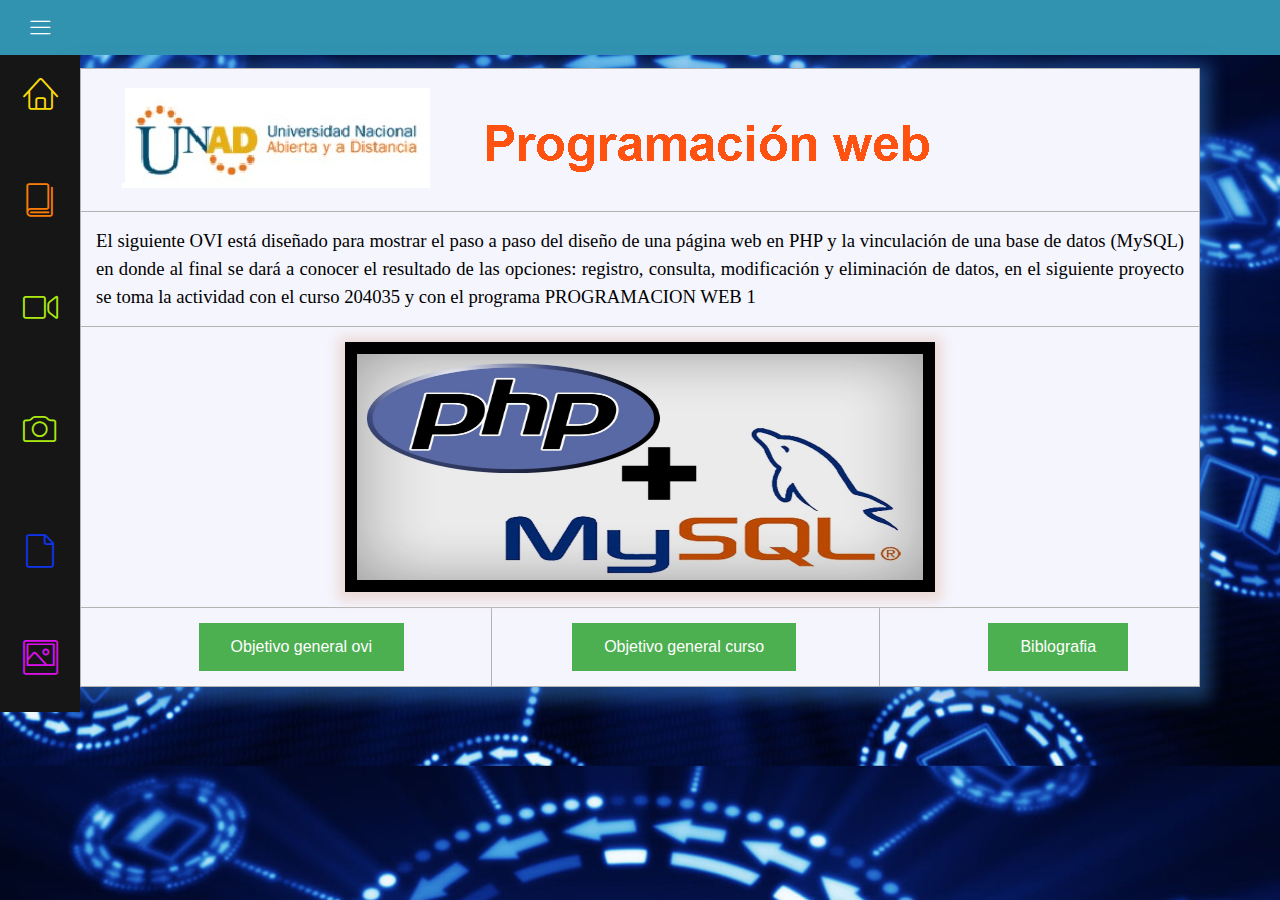
<file: index.html>
<!DOCTYPE html>
<html lang=en dir="ltr">
  <head>
    <meta charset="utf-8">
      <link rel="shortcut icon" href= "img/favicon.ico" type="image">
      <link rel="stylesheet" href="icon/style.css">
      <link rel="stylesheet" href="css3/style.css">
    <title>OVI</title>
  </head>
  <body>
    <main>
        <header><span class="lnr lnr-menu show"></span>  
        <article>
            
              	<table class="table_objetive">
			<thead>
                <tr>
                   <th colspan="3" class="table1"><img src="img/unad.png" alt="" class="logo" ></th> 
                </tr>
        			<tr>
					<th colspan="3" class="table1">
                        El siguiente OVI está diseñado para mostrar el paso a paso del diseño de una página web en PHP y la vinculación de una base de datos (MySQL) en donde al final se dará a conocer el resultado de las opciones: registro, consulta, modificación y eliminación de datos, en el siguiente proyecto se toma la actividad con el curso 204035 y con el programa PROGRAMACION WEB 1                      
                    </th>
				</tr>
                <tr>
					<th colspan="3" class="table1">      <!-- contenedor de slider -->
                          <div class="container_slider">
                          <ul class="slider">
                            <li><img src="img/slider1.jpg" alt="" class="imagenes" ></li>
                            <li><img src="img/slider2.jpg" alt="" class="imagenes" ></li>
                            <li><img src="img/objetive3.jpg" alt="" class="imagenes" ></li>
                            <li><img src="img/web.png" alt="" class="imagenes" ></li>
                            </ul>               
                          </div> 
                    </th>
				</tr>
			</thead>
			<tbody>
                <tr>
                    <th class="table1">
                     &nbsp &nbsp &nbsp &nbsp &nbsp &nbsp &nbsp &nbsp &nbsp &nbsp  &nbsp
                   
                      <a href="#openModal" class="vinculo"><button class="button button2">Objetivo general ovi</button></a>
                         <div id="openModal" class="modalDialog">
                            <div>
                                <a href="#close" title="Close" class="close">X</a>
                                <table class="table_objetive">
                                    <thead>
                                    </thead>
                                    <tbody>
                                      <tr>
                                        <th colspan="3" class="table1"><h3>Objetivo general OVI</h3><br>
                                            Construir adecuadamente la conexión de una base de datos al lenguaje PHP teniendo en cuenta las diferentes técnicas y estrategias para su uso 
                                        </th>
                                    </tr>   
                                    <tr>
                                        <th class="table1"><h3>Objetivo específico</h3><br> Adquirir datos mediante el sistema de información en donde se guarda en la base de datos y puede realizar consultas, registros, modificación o eliminación de datos. </th>
                                        <th class="table1"><h3>Objetivo específico</h3> <br>Identificar y conocer los métodos prácticos para el desarrollo del proyecto realizando de una forma más clara y sencilla de entender.</th>
                                        <th class="table1"><h3>Objetivo específico</h3><br>Implementar el desarrollo de la conexión de la base de datos a diferentes leguajes tendiendo en cuenta la lógica aplicada sobre el desarrollo </th>
                                    </tr>
                                    </tbody>
                                </table>
                            </div>
                        </div>
                    </th>
                     <th class="table1">
                     &nbsp &nbsp &nbsp &nbsp &nbsp &nbsp &nbsp 
                      <a href="#openModal1" class="vinculo"><button class="button button2">Objetivo general curso</button></a>  
                        <div id="openModal1" class="modalDialog">
                            <div>
                                <a href="#close" title="Close" class="close">X</a>
                                <table class="table_objetive">
                                    <thead>
                                    </thead>
                                    <tbody>
                                      <tr>
                                        <th colspan="3" class="table1"><h3>Objetivo general del curso</h3><br>
                                            Conocer e identificar los programas que se deben utilizar para el desarrollo de la conexión del lenguaje PHP a la base de datos de MYSQL teniendo en cuenta la lógica del desarrollo.   
                                        </th>
                                    </tr>  
                                  <tr>
                                        <th class="table1"><h3>Objetivo específico</h3><br> Establecer pasos para una buena construcción de pagina web, tomando en cuenta la informacion brinda por el OVI generado con los estudiantes de la universidad.</th>
                                        <th class="table1"><h3>Objetivo específico</h3> <br>Considerar los diferentes tipos de lenguajes para codificar y poder generar conexión de cualquier tipo de motor de bases de datos.</th>
                                        <th class="table1"><h3>Objetivo específico</h3><br>Interpretar de forma facil y clara la forma de programar mejorando la logica y el desarrollo de cualquier lenguaje de forma sencilla</th>
                                    </tr>
                                    </tbody>
                                </table>
                            </div>
                        </div>
                    </th>
                    <th class="table1">
                     &nbsp &nbsp &nbsp &nbsp &nbsp &nbsp &nbsp &nbsp &nbsp &nbsp
                      <a href="#openModal2" class="vinculo"><button class="button button2">Biblografia</button></a>
                        <div id="openModal2" class="modalDialog">
                            <div>
                                <a href="#close" title="Close" class="close">X</a>
                                <table class="table_objetive">
                                    <thead>
                                    </thead>
                                    <tbody>
                                      <tr>
                                        <th colspan="3" class="table1"><h3>Biblografia</h3><br>
                                        </th>
                                    </tr>
                                        <tr>
                                            <th colspan="3" class="table1"><br>
                                                 Para el desarrollo de la actividad se utilizó varias fuentes bibliográficas y para las imágenes de contextualización se descargaron de varias paginas web para la realizar la actividad propuesta 
                                                <br><br>
                                                Imágenes e información 
                                                <br><br>
                                                - https://notasalminuto.com/aprender-a-programar-en-php/
                                                <br><br>
                                                -	https://www.hostname.cl/blog/php-y-mysql-el-duo-dinamico
                                                <br><br>
                                                -	https://www.hostinger.es/tutoriales/como-usar-php-para-insertar-datos-en-mysql/
                                                <br><br>
                                                Video
                                                <br><br>
                                                https://youtu.be/m-ovirhigVQ - https://youtu.be/PrS4RYiYVi4 - https://youtu.be/DjgmkuwTrOc
                                            </th>
                                        </tr>
                                    </tbody>
                                </table>
                            </div>
                        </div>
                    </th>
                </tr>
			</tbody>
		</table>
          </article></header>
        <div class="menu">
       <a href="index.html" class="vinculo"><li><span class="lnr lnr-home icon1"></span><h5 class="text1"><br>Inicio<br></h5></li></a>
       <a href="objective.html" class="vinculo"><li><span class="lnr lnr-book icon2"></span><h5 class="text2"><br>Lecturas<br></h5></li></a>
       <a href="informative.html" class="vinculo"><li><span class="lnr lnr-camera-video icon3"></span><h5 class="text3"><br>Multimedia 1<br></h5></li></a>
       <a href="informative2.html" class="vinculo"><li><span class="lnr lnr-camera icon3"></span><h5 class="text3"><br>Multimedia 2<br></h5></li></a>
       <a href="prueba.html" class="vinculo"><li><span class="lnr lnr-file-empty icon4"></span><h5 class="text4"><br>Actividades<br></h5></li></a>
       <a href="contact.html" class="vinculo"><li><span class="lnr lnr-picture icon6"></span><h5 class="text6">Autor</h5></li></a>
    </div>
    </main>
      <script src="js/jquery.js"></script>
      <script src="js/script.js"></script>
    </body>
</html>
</file>
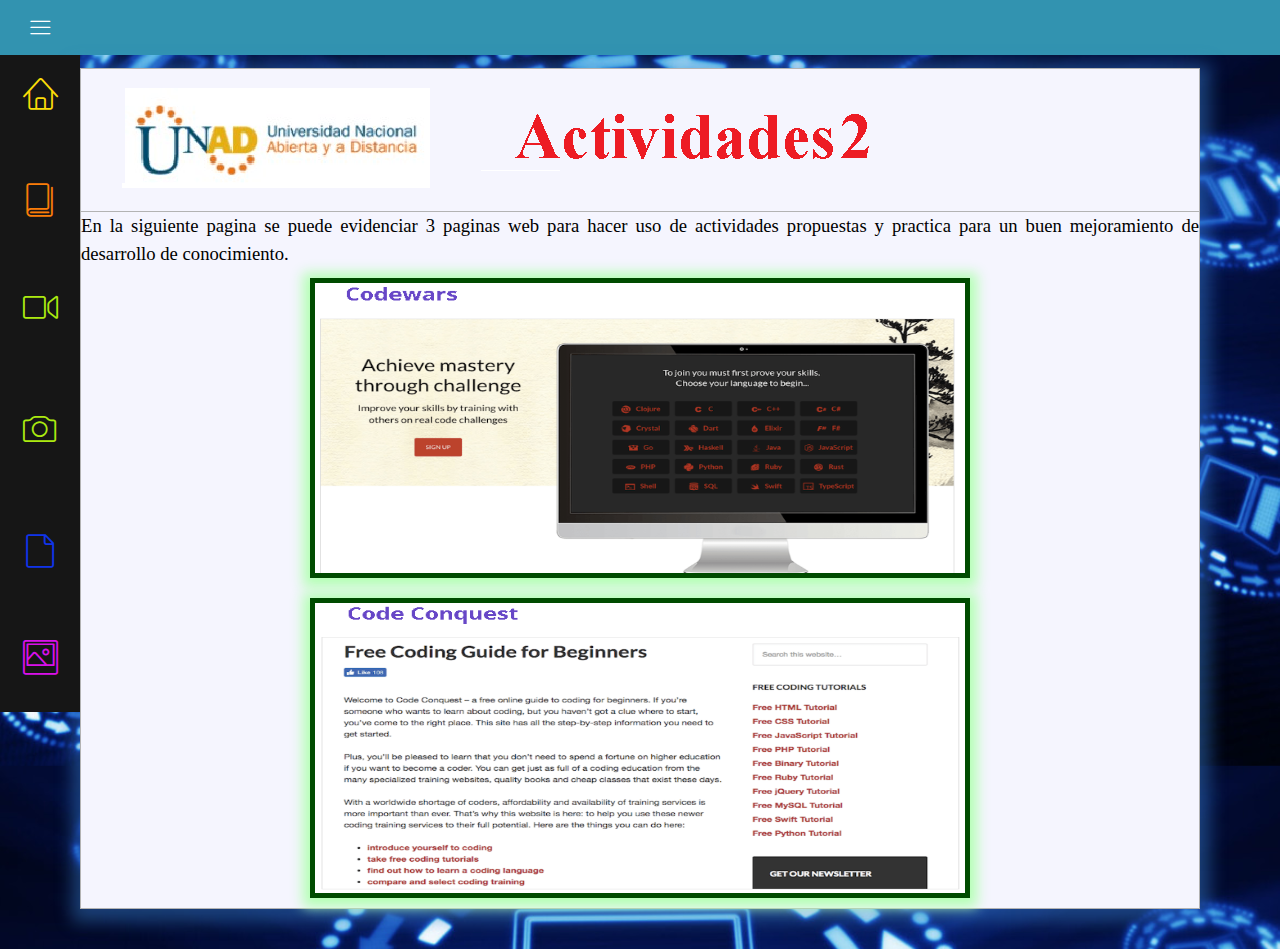
<file: actividad1.html>
<!DOCTYPE html>
<html lang=en dir="ltr">
  <head>
    <meta charset="utf-8">
      <link rel="shortcut icon" href= "img/favicon.ico" type="image">
      <link rel="stylesheet" href="icon/style.css">
      <link rel="stylesheet" href="css3/style.css">
    <title>OVI</title>
  </head>
  <body>
    <main>
        <header><span class="lnr lnr-menu show"></span>  
        <article>
            
              	<table class="table_objetive">
			<thead>
                <tr>
                   <th colspan="3" class="table1"><img src="img/actividad1.png" alt="" class="logo" ></th> 
                </tr>
			</thead>
			<tbody> 
                <tr>
                    <th>
                        En la siguiente pagina se puede evidenciar 3 paginas web para hacer uso de actividades propuestas 
                        y practica para un buen mejoramiento de desarrollo de conocimiento.
                    </th>
                </tr>
                <tr>
                    <th>
                        <a href="https://www.codewars.com/" class="vinculo"><img src="img/codewars.png" alt="" class="imagen3"></a>
                    </th>
                </tr>
                <tr>
                    <th>
                        <a href="https://www.codeconquest.com/" class="vinculo"><img src="img/coquest.png" alt="" class="imagen3"></a>
                    </th>
                </tr>
            </tbody>
		</table>
          </article></header>
        <div class="menu">
           <a href="index.html" class="vinculo"><li><span class="lnr lnr-home icon1"></span><h5 class="text1"><br>Inicio<br></h5></li></a>
           <a href="objective.html" class="vinculo"><li><span class="lnr lnr-book icon2"></span><h5 class="text2"><br>Lecturas<br></h5></li></a>
           <a href="informative.html" class="vinculo"><li><span class="lnr lnr-camera-video icon3"></span><h5 class="text3"><br>Multimedia 1<br></h5></li></a>
           <a href="informative2.html" class="vinculo"><li><span class="lnr lnr-camera icon3"></span><h5 class="text3"><br>Multimedia 2<br></h5></li></a>
           <a href="prueba.html" class="vinculo"><li><span class="lnr lnr-file-empty icon4"></span><h5 class="text4"><br>Actividades<br></h5></li></a>
           <a href="contact.html" class="vinculo"><li><span class="lnr lnr-picture icon6"></span><h5 class="text6">Autor</h5></li></a>
    </div>
    </main>
      <script src="js/jquery.js"></script>
      <script src="js/script.js"></script>
    </body>
</html>
</file>
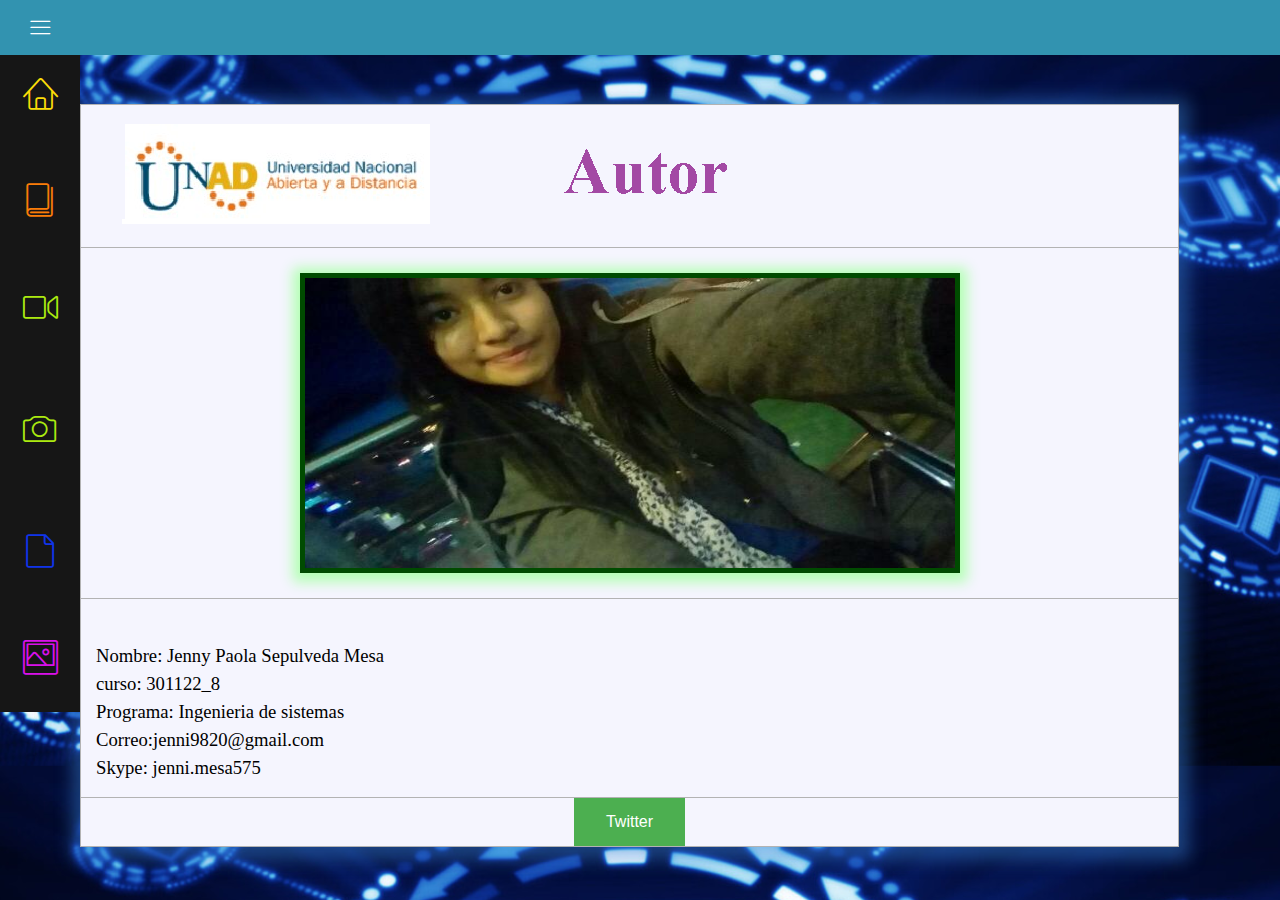
<file: contact.html>
<!DOCTYPE html>
<html lang=en dir="ltr">
  <head>
    <meta charset="utf-8">
      <link rel="shortcut icon" href= "img/favicon.ico" type="image">
      <link rel="stylesheet" href="icon/style.css">
      <link rel="stylesheet" href="css3/style.css">
    <title>OVI</title>
  </head>
  <body>
    <main>
        <header><span class="lnr lnr-menu show"></span>  
        <article>
            
              	<table class="table_objetive">
			<thead>
                <tr>
                   <th colspan="3" class="table1"><img src="img/autor.png" alt="" class="logo" ></th> 
                </tr>
                <tr>
					<th colspan="3" class="table1"><img src="img/1jenny.jpg" alt="" class="imagen3" ></th>
				</tr>
			</thead>
			<tbody>
				<tr>
					<th colspan="3" class="table1"><br>
                        Nombre: Jenny Paola Sepulveda Mesa
                        <br>curso: 301122_8
                        <br>Programa: Ingenieria de sistemas
                        <br>Correo:jenni9820@gmail.com
                        <br>Skype: jenni.mesa575
                    </th>
				</tr>
                <tr>
                    <br>
                    <th><center> <a href="twitter.html" class="vinculo"><button class="button button2">Twitter</button></a> </center></th> <br>
                </tr>
			</tbody>
		</table>
          </article></header>
        <div class="menu">
           <a href="index.html" class="vinculo"><li><span class="lnr lnr-home icon1"></span><h5 class="text1"><br>Inicio<br></h5></li></a>
           <a href="objective.html" class="vinculo"><li><span class="lnr lnr-book icon2"></span><h5 class="text2"><br>Lecturas<br></h5></li></a>
           <a href="informative.html" class="vinculo"><li><span class="lnr lnr-camera-video icon3"></span><h5 class="text3"><br>Multimedia 1<br></h5></li></a>
           <a href="informative2.html" class="vinculo"><li><span class="lnr lnr-camera icon3"></span><h5 class="text3"><br>Multimedia 2<br></h5></li></a>
           <a href="prueba.html" class="vinculo"><li><span class="lnr lnr-file-empty icon4"></span><h5 class="text4"><br>Actividades<br></h5></li></a>
           <a href="contact.html" class="vinculo"><li><span class="lnr lnr-picture icon6"></span><h5 class="text6">Autor</h5></li></a>
    </div>
    </main>
      <script src="js/jquery.js"></script>
      <script src="js/script.js"></script>
    </body>
</html>
</file>
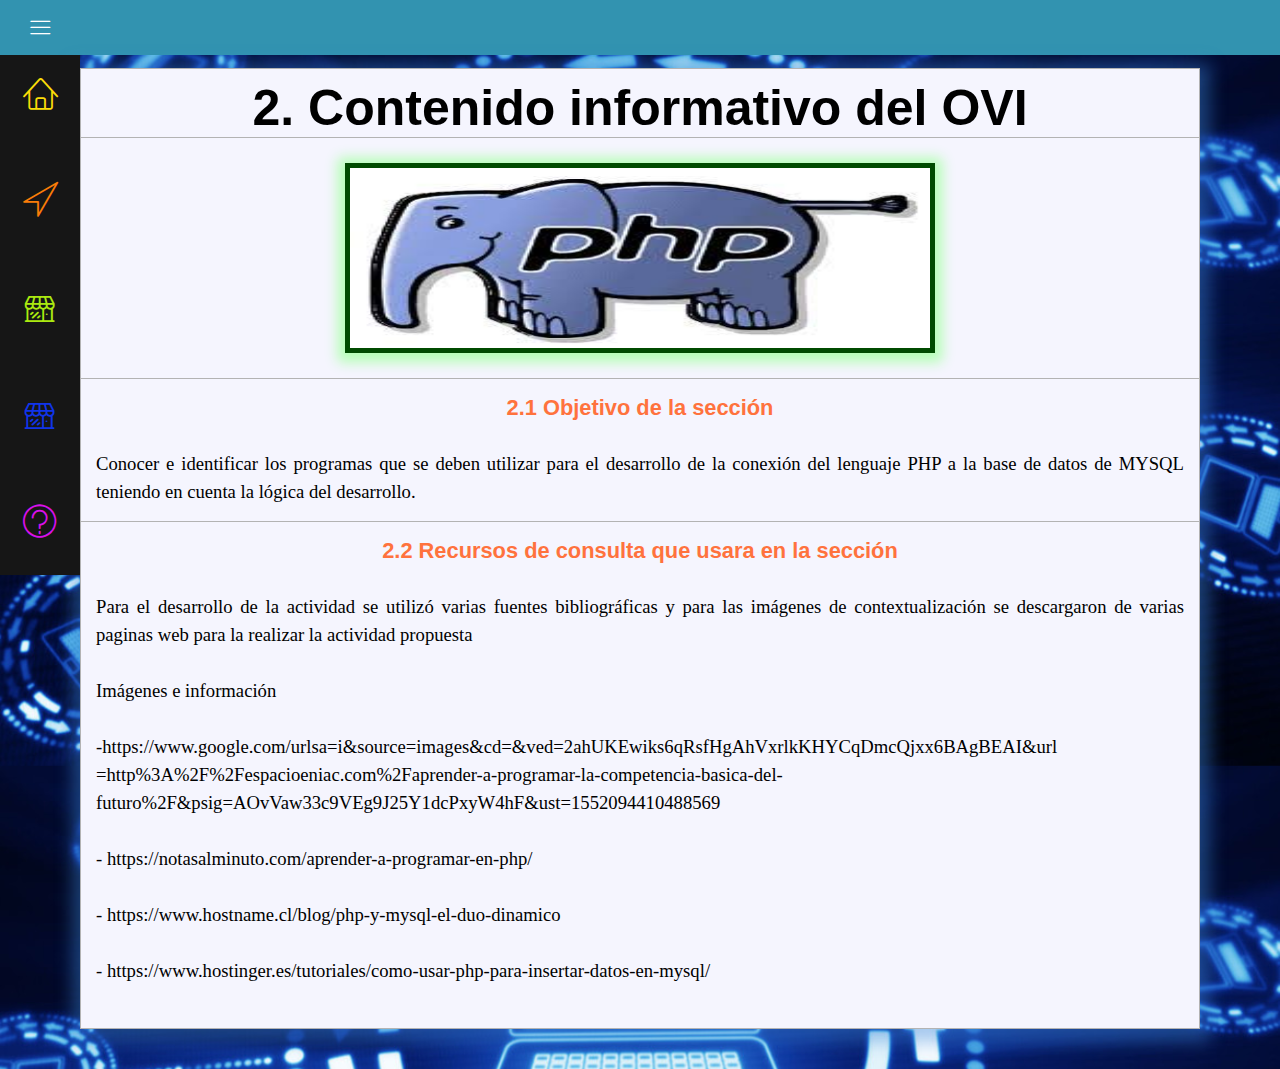
<file: informative.html>
<!DOCTYPE html>
<html lang=en dir="ltr">
  <head>
    <meta charset="utf-8">
      <link rel="shortcut icon" href= "img/favicon.ico" type="image">
      <link rel="stylesheet" href="icon/style.css">
      <link rel="stylesheet" href="css3/style.css">
    <title>OVI</title>
  </head>
  <body>
    <main>
        <header><span class="lnr lnr-menu show"></span>  
        <article>
            
              	<table class="table_objetive">
			<thead>
                <tr>
                   <th colspan="3" class="table1"><h1 class="title2">2.	Contenido informativo del OVI </h1></th> 
                </tr>
                <tr>
					<th colspan="3" class="table1"><img src="img/objetive2.jpg" alt="" class="imagen" ></th>
				</tr>
			</thead>
			<tbody>
                   
				<tr>
					<th colspan="3" class="table1"><h3 class="subtitle">2.1 Objetivo de la sección</h3><br>
                       Conocer e identificar los programas que se deben utilizar para el desarrollo de la conexión del lenguaje PHP a la base de datos de MYSQL teniendo en cuenta la lógica del desarrollo.   
                    </th>
				</tr>
				<tr>
					<th colspan="3" class="table1"><h3 class="subtitle">2.2 Recursos de consulta que usara en la sección</h3><br>
                     Para el desarrollo de la actividad se utilizó varias fuentes bibliográficas y para las imágenes de contextualización se descargaron de varias paginas web para la realizar la actividad propuesta 
                    <br><br>
                    Imágenes e información 
                    <br><br>
                    -https://www.google.com/urlsa=i&source=images&cd=&ved=2ahUKEwiks6qRsfHgAhVxrlkKHYCqDmcQjxx6BAgBEAI&url
                    =http%3A%2F%2Fespacioeniac.com%2Faprender-a-programar-la-competencia-basica-del-futuro%2F&psig=AOvVaw33c9VEg9J25Y1dcPxyW4hF&ust=1552094410488569
                    <br><br>
                    - https://notasalminuto.com/aprender-a-programar-en-php/
                    <br><br>
                    -	https://www.hostname.cl/blog/php-y-mysql-el-duo-dinamico
                    <br><br>
                    -	https://www.hostinger.es/tutoriales/como-usar-php-para-insertar-datos-en-mysql/
                    <br><br>
    
                    </th>
				</tr>
            </tbody>
		</table>
          </article></header>
 <div class="menu">
       <li><span class="lnr lnr-home icon1"></span><h5 class="text1"><br>Inicio<br></h5></li>
       <li><a href="objective.html" class="vinculo"><span class="lnr lnr-location icon2"></span><h5 class="text2"><br>Objetivos<br></h5></a></li>
       <li><a href="informative.html" class="vinculo"><span class="lnr lnr-store icon3"></span><h5 class="text3"><br>inform<br></h5></li>
       <li><a href="prueba.html" class="vinculo"><span class="lnr lnr-store icon4"></span><h5 class="text4"><br>protocolo<br></h5></li>
       <li><a href="contact.html" class="vinculo"><span class="lnr lnr-question-circle icon6"></span><h5 class="text6">contact</h5></li>
    </div>
    </main>
      <script src="js/jquery.js"></script>
      <script src="js/script.js"></script>
    </body>
</html>
</file>
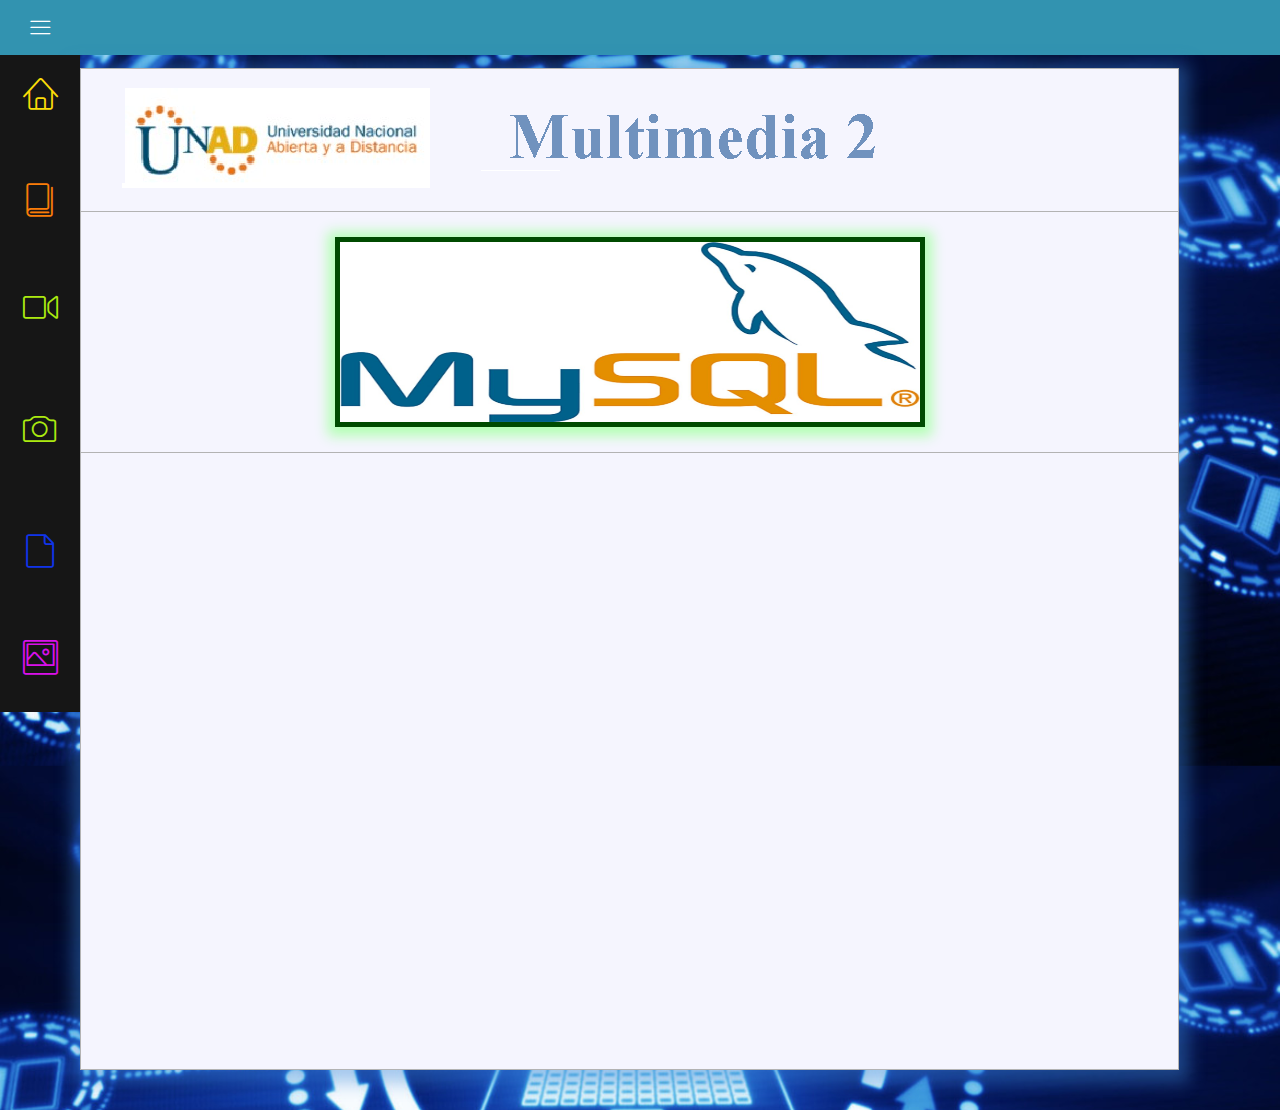
<file: informative2.html>
<!DOCTYPE html>
<html lang=en dir="ltr">
  <head>
    <meta charset="utf-8">
      <link rel="shortcut icon" href= "img/favicon.ico" type="image">
      <link rel="stylesheet" href="icon/style.css">
      <link rel="stylesheet" href="css3/style.css">
    <title>OVI</title>
  </head>
  <body>
    <main>
        <header><span class="lnr lnr-menu show"></span>  
        <article>
            
              	<table class="table_objetive">
			<thead>
                <tr>
                   <th colspan="3" class="table1"><img src="img/multi2.png" alt="" class="logo" ></th> 
                </tr>
                <tr>
					<th colspan="3" class="table1"><img src="img/mysql.jpg" alt="" class="imagen" ></th>
				</tr>
			</thead>
			<tbody>
                <tr>
                    <th colspan="3" class="video">
                        <center>
                        <iframe width="400" height="300" src="https://www.youtube.com/embed/PrS4RYiYVi4" frameborder="0" allow="accelerometer; autoplay; encrypted-media; gyroscope; picture-in-picture" allowfullscreen></iframe>
                        <iframe width="400" height="300" src="https://www.youtube.com/embed/mG7ZKV6r2WM" frameborder="0" allow="accelerometer; autoplay; encrypted-media; gyroscope; picture-in-picture" allowfullscreen></iframe>
                        </center>
                    </th>
                </tr>   
                <tr>
                    <th colspan="3" class="video">
                        <center>
                         <iframe width="400" height="300" src="https://www.youtube.com/embed/DjgmkuwTrOc" frameborder="0" allow="accelerometer; autoplay; encrypted-media; gyroscope; picture-in-picture" allowfullscreen></iframe>
                         <iframe width="400" height="300" src="https://www.youtube.com/embed/Sv2vBT3dtvQ" frameborder="0" allow="accelerometer; autoplay; encrypted-media; gyroscope; picture-in-picture" allowfullscreen></iframe>
                        </center>
                    </th>
                </tr>
				
            </tbody>
		</table>
          </article></header>
        <div class="menu">
           <a href="index.html" class="vinculo"><li><span class="lnr lnr-home icon1"></span><h5 class="text1"><br>Inicio<br></h5></li></a>
           <a href="objective.html" class="vinculo"><li><span class="lnr lnr-book icon2"></span><h5 class="text2"><br>Lecturas<br></h5></li></a>
           <a href="informative.html" class="vinculo"><li><span class="lnr lnr-camera-video icon3"></span><h5 class="text3"><br>Multimedia 1<br></h5></li></a>
           <a href="informative2.html" class="vinculo"><li><span class="lnr lnr-camera icon3"></span><h5 class="text3"><br>Multimedia 2<br></h5></li></a>
           <a href="prueba.html" class="vinculo"><li><span class="lnr lnr-file-empty icon4"></span><h5 class="text4"><br>Actividades<br></h5></li></a>
           <a href="contact.html" class="vinculo"><li><span class="lnr lnr-picture icon6"></span><h5 class="text6">Autor</h5></li></a>
    </div>
    </main>
      <script src="js/jquery.js"></script>
      <script src="js/script.js"></script>
    </body>
</html>
</file>
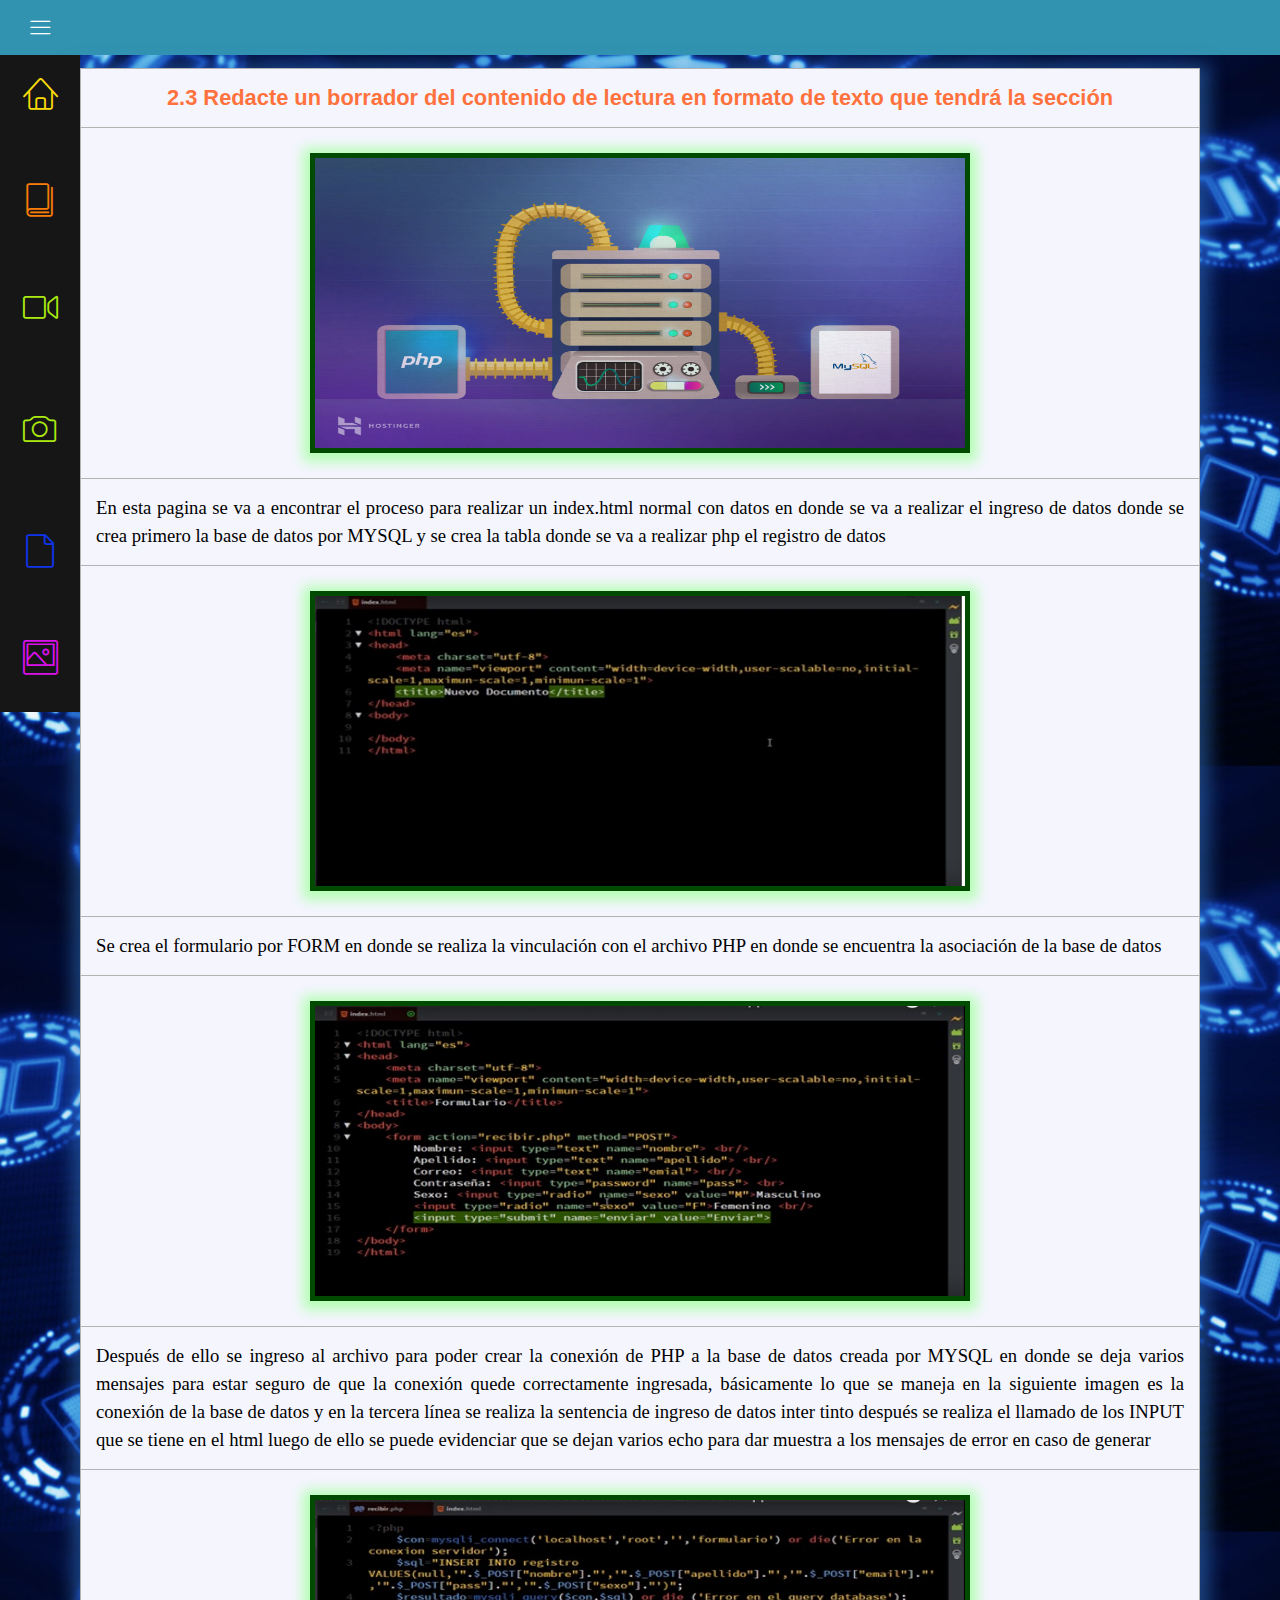
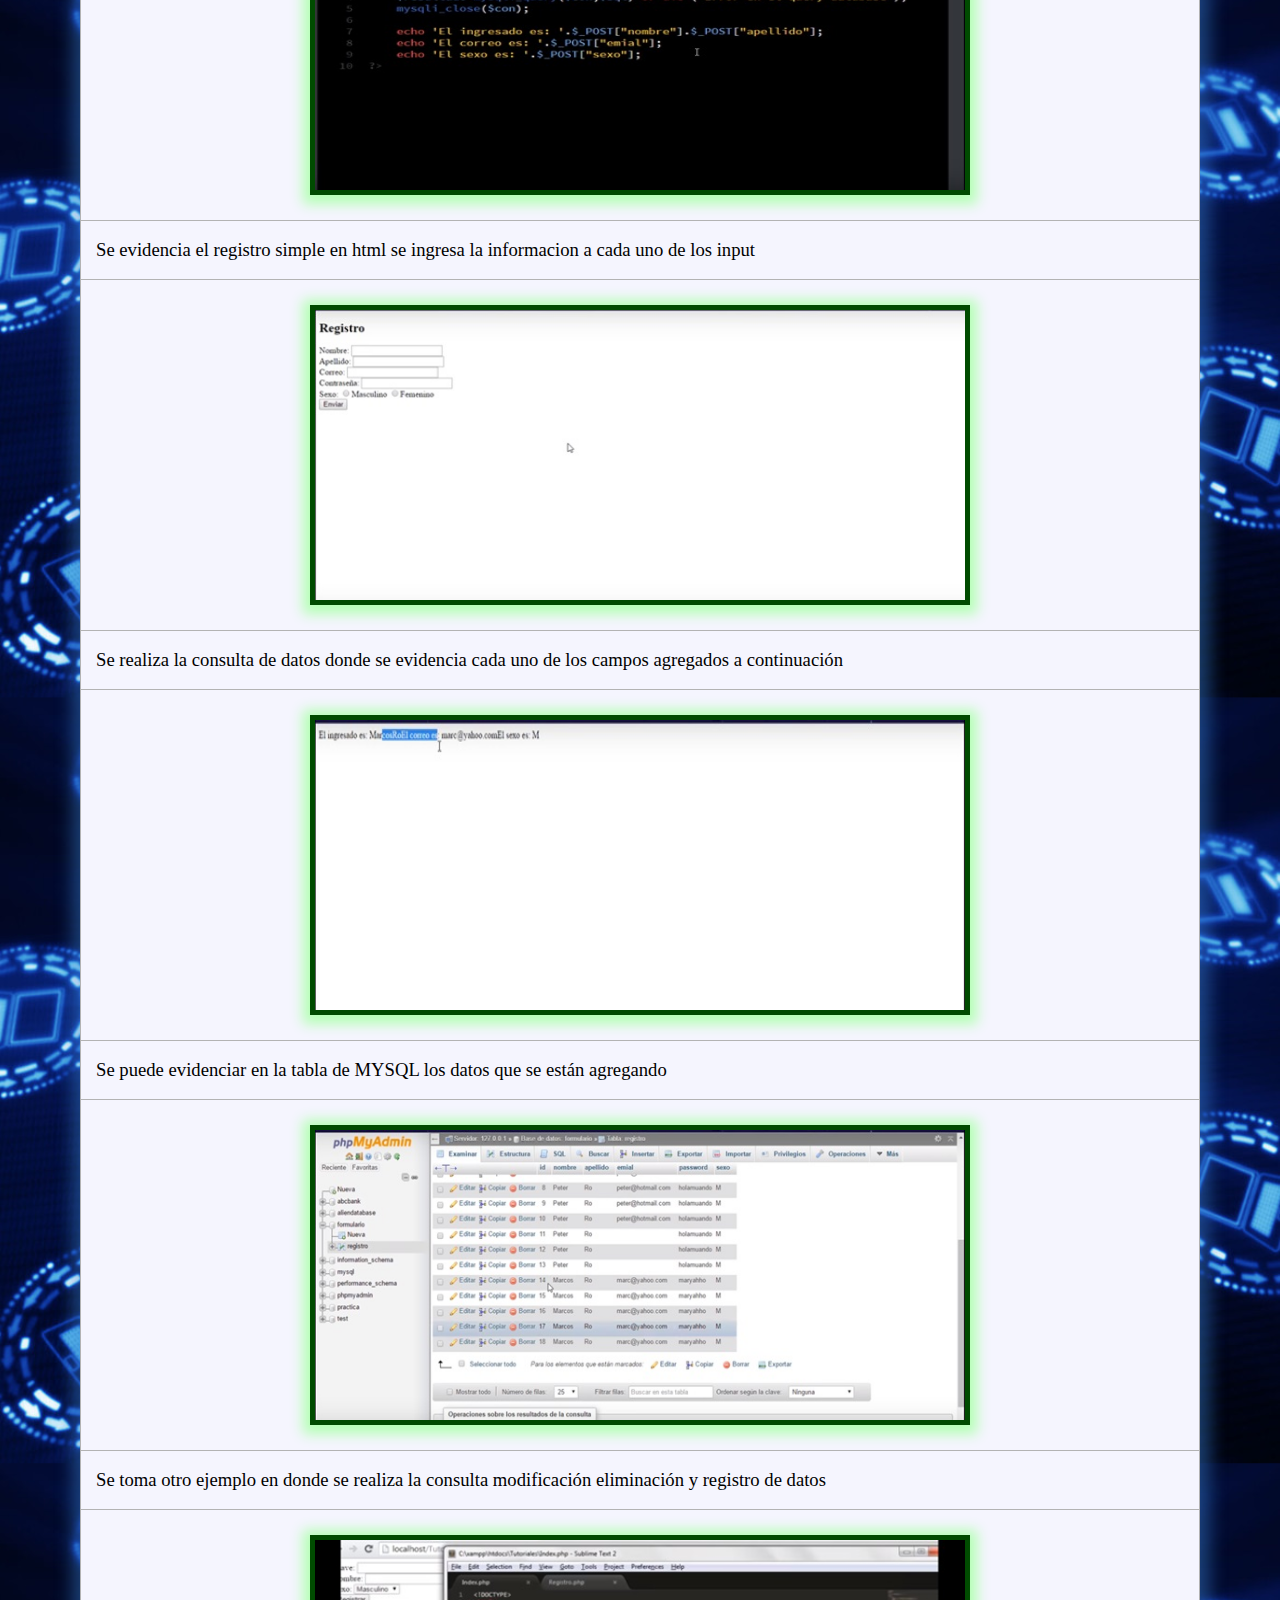
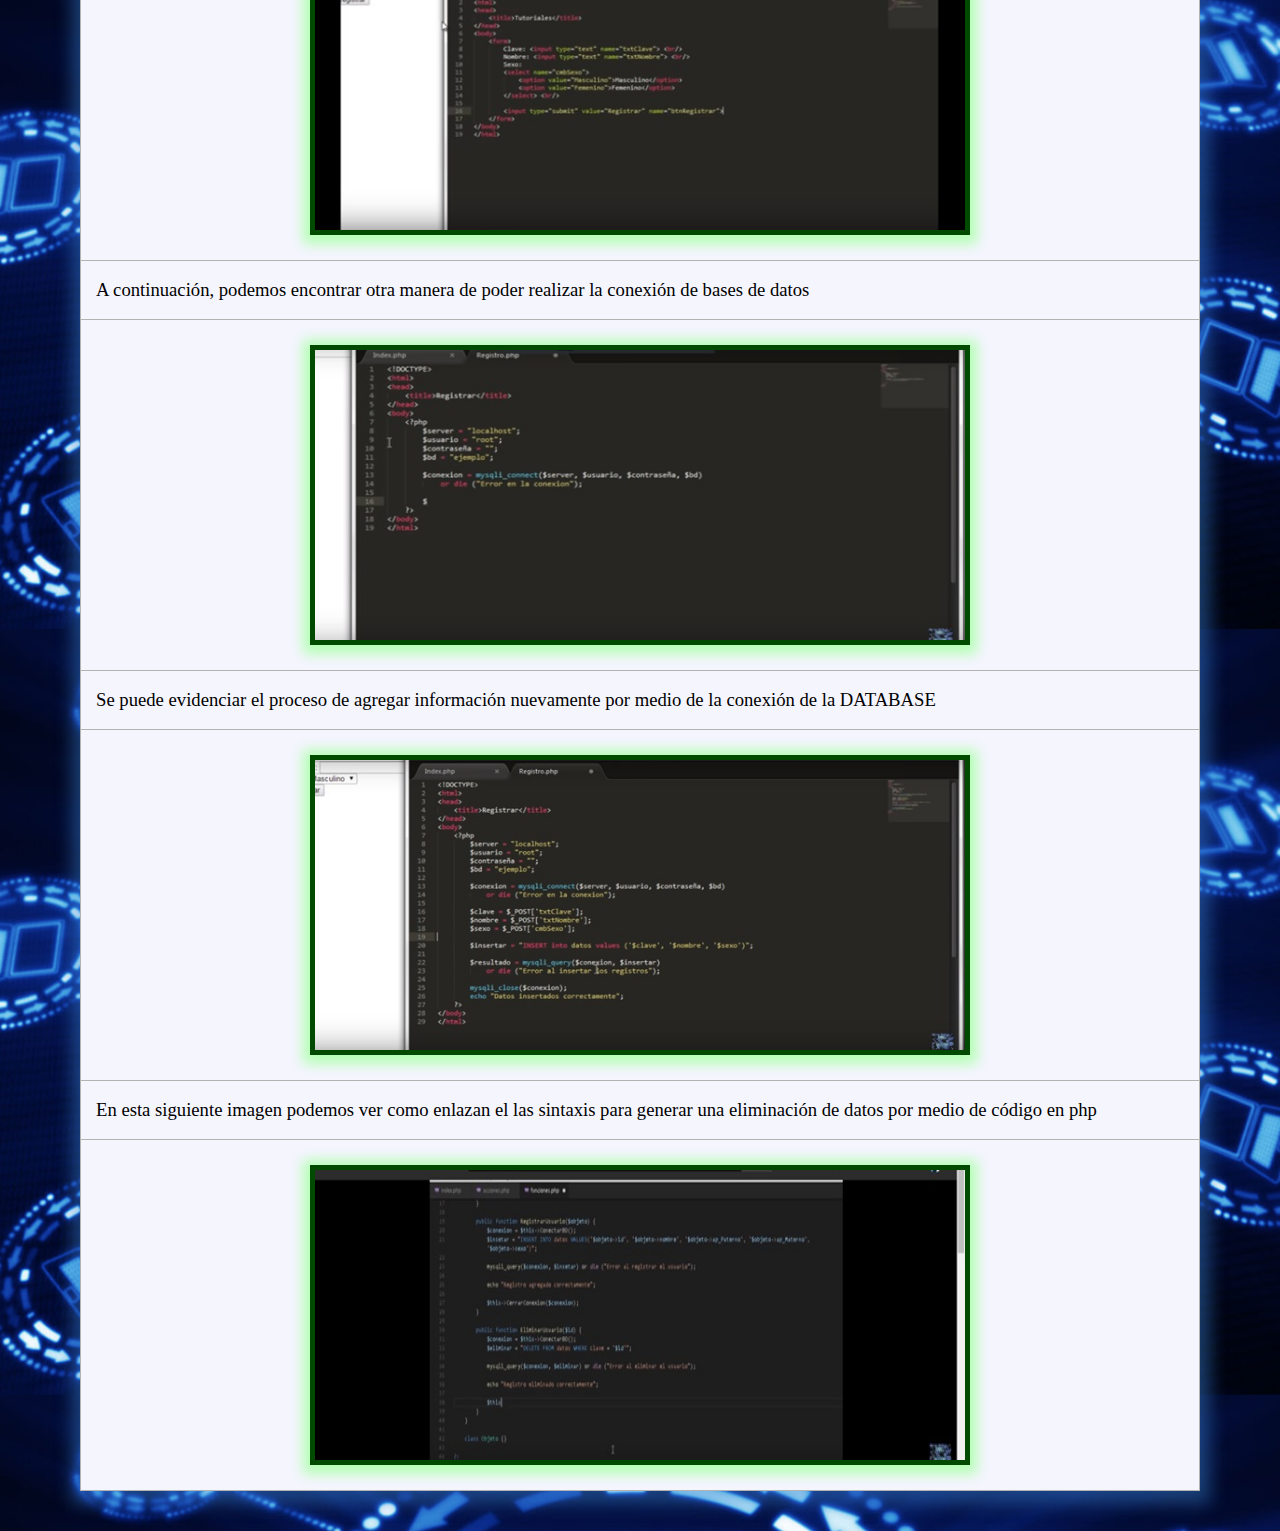
<file: informative3.html>
<!DOCTYPE html>
<html lang=en dir="ltr">
  <head>
    <meta charset="utf-8">
      <link rel="shortcut icon" href= "img/favicon.ico" type="image">
      <link rel="stylesheet" href="icon/style.css">
      <link rel="stylesheet" href="css3/style.css">
    <title>OVI</title>
  </head>
  <body>
    <main>
        <header><span class="lnr lnr-menu show"></span>  
        <article>
            
              	<table class="table_objetive">
			<thead>
                <tr>
                   <th colspan="3" class="table1"><h3 class="title2">2.3 Redacte un borrador del contenido de lectura en formato de texto que tendrá la sección</h3></th> 
                </tr>
                <tr>
					<th colspan="3" class="table1"><img src="img/slider2.jpg" alt="" class="imagen3" ></th>
				</tr>
			</thead>
			<tbody>
                   
				<tr>
					<th colspan="3" class="table1">
                      En esta pagina se va a encontrar el proceso para realizar un index.html normal con datos en donde se va a realizar el ingreso de datos donde se crea primero la base de datos por MYSQL y se crea la tabla donde se va a realizar php el registro de datos     
                    </th>
                </tr>
                <tr>
					<th colspan="3" class="table1"><img src="img/1.jpg" alt="" class="imagen3" ></th>
				</tr>
                <th colspan="3" class="table1">
                      Se crea el formulario por FORM en donde se realiza la vinculación con el archivo PHP en donde se encuentra la asociación de la base de datos 
                 </th>
                <tr>
					<th colspan="3" class="table1"><img src="img/2.jpg" alt="" class="imagen3" ></th>
				</tr>
                <th colspan="3" class="table1">
                      Después de ello se ingreso al archivo para poder crear la conexión de PHP a la base de datos creada por MYSQL en donde se deja varios mensajes para estar seguro de que la conexión quede correctamente ingresada, básicamente lo que se maneja en la siguiente imagen es la conexión de la base de datos y en la tercera línea se realiza la sentencia de ingreso de datos inter tinto después se realiza el llamado de los INPUT que se tiene en el html luego de ello se puede evidenciar que se dejan varios echo para dar muestra a los mensajes de error en caso de generar
                 </th>
                <tr>
					<th colspan="3" class="table1"><img src="img/3.jpg" alt="" class="imagen3" ></th>
				</tr>
                 <th colspan="3" class="table1">
                      Se evidencia el registro simple en html se ingresa la informacion a cada uno de los input
                 </th>
                <tr>
					<th colspan="3" class="table1"><img src="img/4.jpg" alt="" class="imagen3" ></th>
				</tr>
                <th colspan="3" class="table1">
                      Se realiza la consulta de datos donde se evidencia cada uno de los campos agregados a continuación 
                 </th>
                 <tr>
					<th colspan="3" class="table1"><img src="img/5.jpg" alt="" class="imagen3" ></th>
				</tr>
                <th colspan="3" class="table1">
                      Se puede evidenciar en la tabla de MYSQL los datos que se están agregando 
                 </th>
                 <tr>
					<th colspan="3" class="table1"><img src="img/6.jpg" alt="" class="imagen3" ></th>
				</tr>
                <th colspan="3" class="table1">
                      Se toma otro ejemplo en donde se realiza la consulta modificación eliminación y registro de datos  
                 </th>
                 <tr>
					<th colspan="3" class="table1"><img src="img/7.jpg" alt="" class="imagen3" ></th>
				</tr>
                 <th colspan="3" class="table1">
                       A continuación, podemos encontrar otra manera de poder realizar la conexión de bases de datos   
                 </th>
                  <tr>
					<th colspan="3" class="table1"><img src="img/8.jpg" alt="" class="imagen3" ></th>
				</tr>
                <th colspan="3" class="table1">
                       Se puede evidenciar el proceso de agregar información nuevamente por medio de la conexión de la DATABASE  
                 </th>
                  <tr>
					<th colspan="3" class="table1"><img src="img/9.jpg" alt="" class="imagen3" ></th>
				</tr>
                <th colspan="3" class="table1">
                       En esta siguiente imagen podemos ver como enlazan el las sintaxis para generar una eliminación de datos por medio de código en php
                 </th>
                  <tr>
					<th colspan="3" class="table1"><img src="img/10.jpg" alt="" class="imagen3" ></th>
				</tr>
            </tbody>
		</table>
          </article></header>
     <div class="menu">
        <div class="menu">
           <a href="index.html" class="vinculo"><li><span class="lnr lnr-home icon1"></span><h5 class="text1"><br>Inicio<br></h5></li></a>
           <a href="objective.html" class="vinculo"><li><span class="lnr lnr-book icon2"></span><h5 class="text2"><br>Lecturas<br></h5></li></a>
           <a href="informative.html" class="vinculo"><li><span class="lnr lnr-camera-video icon3"></span><h5 class="text3"><br>Multimedia 1<br></h5></li></a>
           <a href="informative2.html" class="vinculo"><li><span class="lnr lnr-camera icon3"></span><h5 class="text3"><br>Multimedia 2<br></h5></li></a>
           <a href="prueba.html" class="vinculo"><li><span class="lnr lnr-file-empty icon4"></span><h5 class="text4"><br>Actividades<br></h5></li></a>
           <a href="contact.html" class="vinculo"><li><span class="lnr lnr-picture icon6"></span><h5 class="text6">Autor</h5></li></a>
    </div>
    </main>
      <script src="js/jquery.js"></script>
      <script src="js/script.js"></script>
    </body>
</html>
</file>
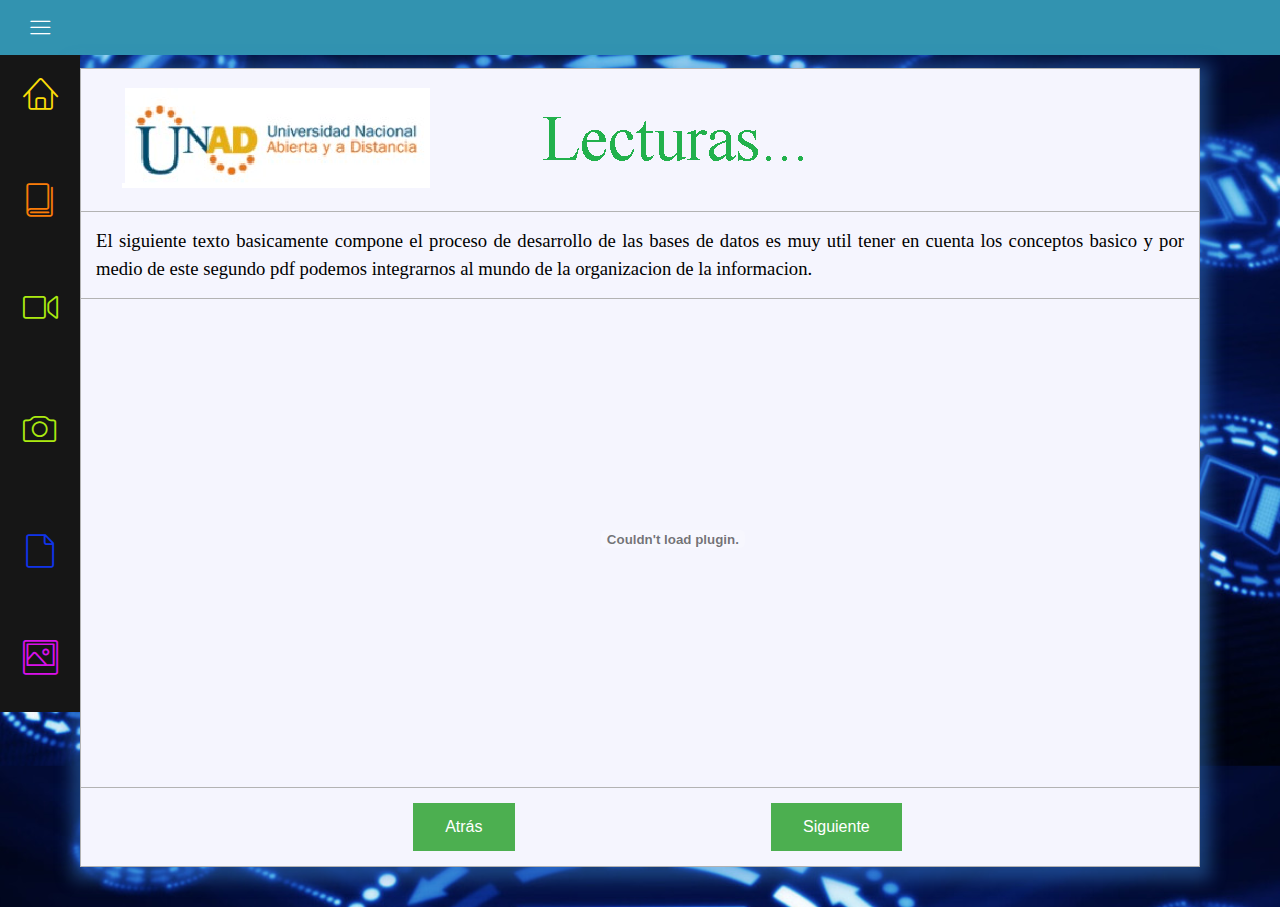
<file: lectura2.html>
<!DOCTYPE html>
<html lang=en dir="ltr">
  <head>
    <meta charset="utf-8">
      <link rel="shortcut icon" href= "img/favicon.ico" type="image">
      <link rel="stylesheet" href="icon/style.css">
      <link rel="stylesheet" href="css3/style.css">
    <title>OVI</title>
  </head>
  <body>
    <main>
        <header><span class="lnr lnr-menu show"></span>  
        <article>
            
              	<table class="table_objetive">
			<thead>
                <tr>
                   <th colspan="3" class="table1"><img src="img/lecturas.png" alt="" class="logo" ></th> 
                </tr>
        			<tr>
					<th colspan="3" class="table1">
                        El siguiente texto basicamente compone el proceso de desarrollo de las bases de datos es muy util tener en cuenta
                        los conceptos basico y por medio de este segundo pdf podemos integrarnos al mundo de la organizacion de la informacion.
                    </th>
				</tr>
			</thead>
			<tbody>
                <tr>
					<th colspan="3" class="table1">
                        &nbsp &nbsp &nbsp &nbsp &nbsp &nbsp &nbsp 
                        &nbsp &nbsp &nbsp &nbsp &nbsp &nbsp &nbsp &nbsp &nbsp &nbsp 
                        &nbsp &nbsp &nbsp &nbsp &nbsp &nbsp &nbsp &nbsp &nbsp &nbsp 
                        <embed src="pdf/based.pdf" width="650" height="450" href="pdf/based.pdf"> 
                     
                    </th>
				</tr>   
                  <tr>
					<th colspan="3" class="table1">
                         &nbsp &nbsp &nbsp &nbsp &nbsp &nbsp &nbsp 
                        &nbsp &nbsp &nbsp &nbsp &nbsp &nbsp &nbsp 
                        &nbsp &nbsp &nbsp &nbsp &nbsp &nbsp &nbsp &nbsp &nbsp &nbsp 
                        &nbsp &nbsp &nbsp &nbsp &nbsp &nbsp &nbsp &nbsp &nbsp &nbsp 
                        <a href="objective.html" class="vinculo"><button class="button button2">Atrás</button></a>
                        &nbsp &nbsp &nbsp &nbsp &nbsp &nbsp &nbsp 
                        &nbsp &nbsp &nbsp &nbsp &nbsp &nbsp &nbsp &nbsp &nbsp &nbsp 
                        &nbsp &nbsp &nbsp &nbsp &nbsp &nbsp &nbsp &nbsp &nbsp &nbsp
                      <a href="lectura3.html" class="vinculo"><button class="button button2">Siguiente</button></a>  
                    </th>
				</tr>  
			</tbody>
		</table>
          </article></header>
        <div class="menu">
           <a href="index.html" class="vinculo"><li><span class="lnr lnr-home icon1"></span><h5 class="text1"><br>Inicio<br></h5></li></a>
           <a href="objective.html" class="vinculo"><li><span class="lnr lnr-book icon2"></span><h5 class="text2"><br>Lecturas<br></h5></li></a>
           <a href="informative.html" class="vinculo"><li><span class="lnr lnr-camera-video icon3"></span><h5 class="text3"><br>Multimedia 1<br></h5></li></a>
           <a href="informative2.html" class="vinculo"><li><span class="lnr lnr-camera icon3"></span><h5 class="text3"><br>Multimedia 2<br></h5></li></a>
           <a href="prueba.html" class="vinculo"><li><span class="lnr lnr-file-empty icon4"></span><h5 class="text4"><br>Actividades<br></h5></li></a>
           <a href="contact.html" class="vinculo"><li><span class="lnr lnr-picture icon6"></span><h5 class="text6">Autor</h5></li></a>
    </div>
    </main>
      <script src="js/jquery.js"></script>
      <script src="js/script.js"></script>
    </body>
</html>
</file>
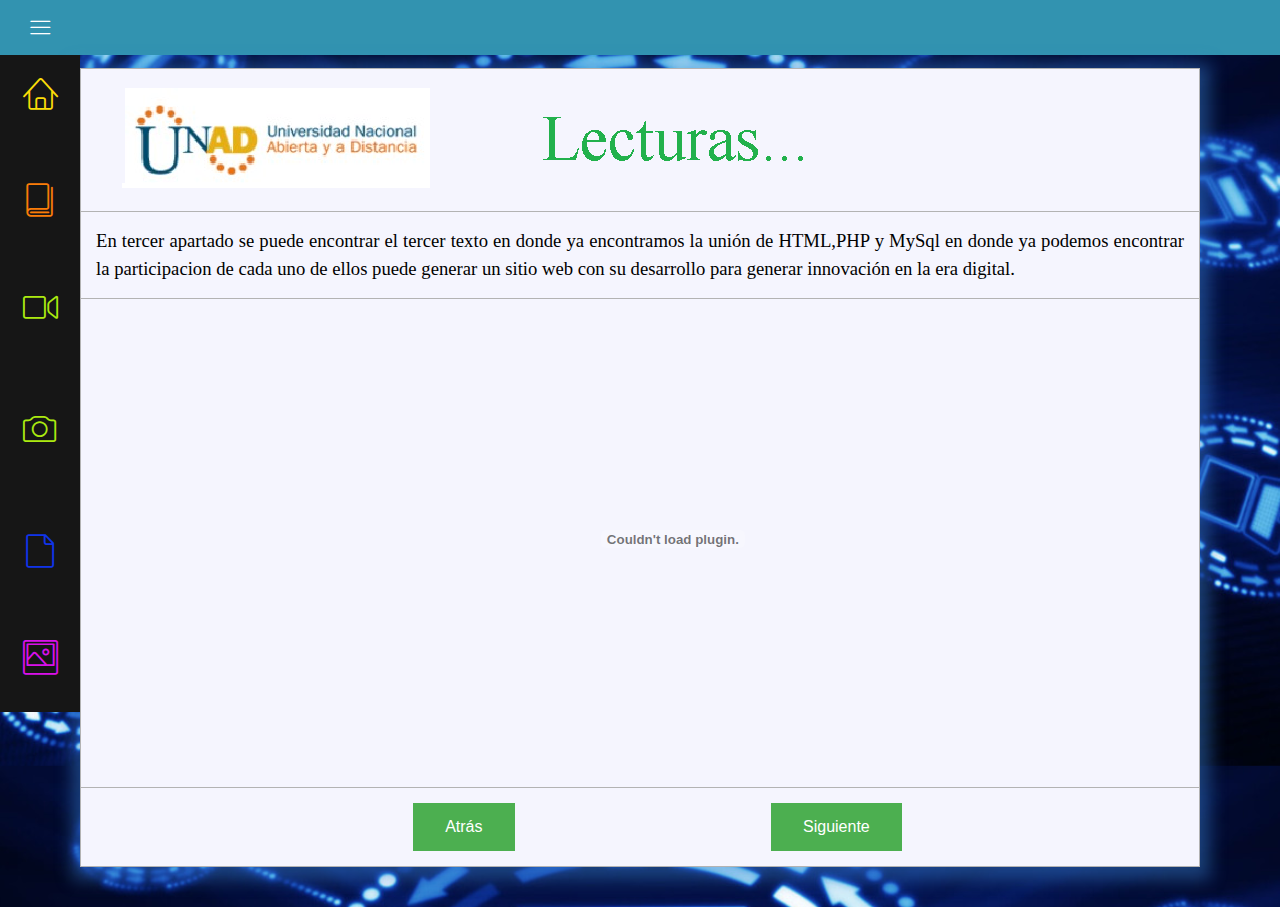
<file: lectura3.html>
<!DOCTYPE html>
<html lang=en dir="ltr">
  <head>
    <meta charset="utf-8">
      <link rel="shortcut icon" href= "img/favicon.ico" type="image">
      <link rel="stylesheet" href="icon/style.css">
      <link rel="stylesheet" href="css3/style.css">
    <title>OVI</title>
  </head>
  <body>
    <main>
        <header><span class="lnr lnr-menu show"></span>  
        <article>
            
              	<table class="table_objetive">
			<thead>
                <tr>
                   <th colspan="3" class="table1"><img src="img/lecturas.png" alt="" class="logo" ></th> 
                </tr>
        			<tr>
					<th colspan="3" class="table1">
                        En tercer apartado se puede encontrar el tercer texto en donde ya encontramos la unión de HTML,PHP y MySql en donde 
                        ya podemos encontrar la participacion de cada uno de ellos puede generar un sitio web con su desarrollo para generar 
                        innovación en la era digital.
                    </th>
				</tr>
			</thead>
			<tbody>
                <tr>
					<th colspan="3" class="table1">
                        &nbsp &nbsp &nbsp &nbsp &nbsp &nbsp &nbsp 
                        &nbsp &nbsp &nbsp &nbsp &nbsp &nbsp &nbsp &nbsp &nbsp &nbsp 
                        &nbsp &nbsp &nbsp &nbsp &nbsp &nbsp &nbsp &nbsp &nbsp &nbsp 
                        <embed src="pdf/phpMysql.pdf" width="650" height="450" href="pdf/phpMysql.pdf"> 
                     
                    </th>
				</tr>   
                  <tr>
					<th colspan="3" class="table1">
                         &nbsp &nbsp &nbsp &nbsp &nbsp &nbsp &nbsp 
                        &nbsp &nbsp &nbsp &nbsp &nbsp &nbsp &nbsp 
                        &nbsp &nbsp &nbsp &nbsp &nbsp &nbsp &nbsp &nbsp &nbsp &nbsp 
                        &nbsp &nbsp &nbsp &nbsp &nbsp &nbsp &nbsp &nbsp &nbsp &nbsp 
                        <a href="lectura2.html" class="vinculo"><button class="button button2">Atrás</button></a>
                        &nbsp &nbsp &nbsp &nbsp &nbsp &nbsp &nbsp 
                        &nbsp &nbsp &nbsp &nbsp &nbsp &nbsp &nbsp &nbsp &nbsp &nbsp 
                        &nbsp &nbsp &nbsp &nbsp &nbsp &nbsp &nbsp &nbsp &nbsp &nbsp
                      <a href="lectura4.html" class="vinculo"><button class="button button2">Siguiente</button></a>  
                    </th>
				</tr>  
			</tbody>
		</table>
          </article></header>
        <div class="menu">
           <a href="index.html" class="vinculo"><li><span class="lnr lnr-home icon1"></span><h5 class="text1"><br>Inicio<br></h5></li></a>
           <a href="objective.html" class="vinculo"><li><span class="lnr lnr-book icon2"></span><h5 class="text2"><br>Lecturas<br></h5></li></a>
           <a href="informative.html" class="vinculo"><li><span class="lnr lnr-camera-video icon3"></span><h5 class="text3"><br>Multimedia 1<br></h5></li></a>
           <a href="informative2.html" class="vinculo"><li><span class="lnr lnr-camera icon3"></span><h5 class="text3"><br>Multimedia 2<br></h5></li></a>
           <a href="prueba.html" class="vinculo"><li><span class="lnr lnr-file-empty icon4"></span><h5 class="text4"><br>Actividades<br></h5></li></a>
           <a href="contact.html" class="vinculo"><li><span class="lnr lnr-picture icon6"></span><h5 class="text6">Autor</h5></li></a>
    </div>
    </main>
      <script src="js/jquery.js"></script>
      <script src="js/script.js"></script>
    </body>
</html>
</file>
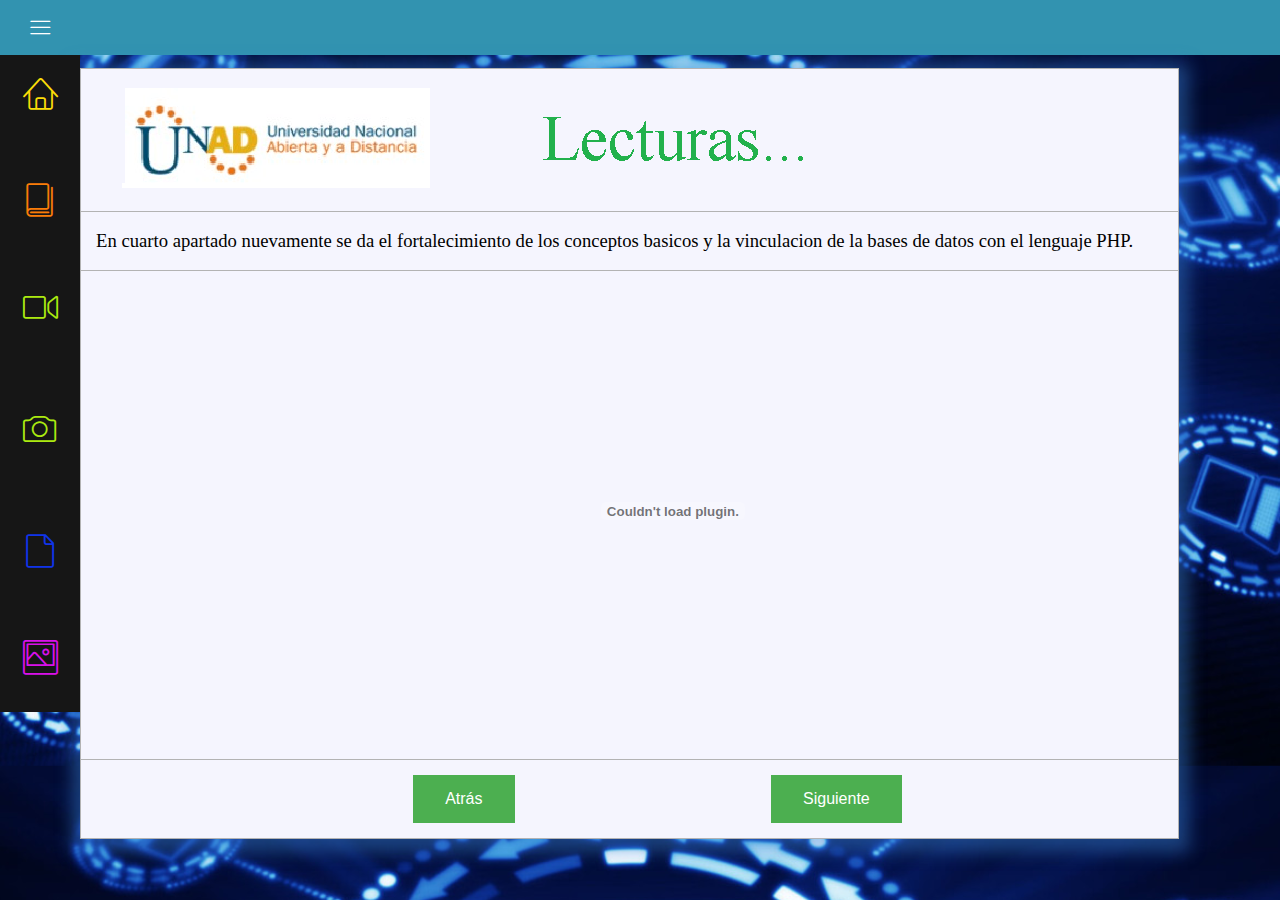
<file: lectura4.html>
<!DOCTYPE html>
<html lang=en dir="ltr">
  <head>
    <meta charset="utf-8">
      <link rel="shortcut icon" href= "img/favicon.ico" type="image">
      <link rel="stylesheet" href="icon/style.css">
      <link rel="stylesheet" href="css3/style.css">
    <title>OVI</title>
  </head>
  <body>
    <main>
        <header><span class="lnr lnr-menu show"></span>  
        <article>
            
              	<table class="table_objetive">
			<thead>
                <tr>
                   <th colspan="3" class="table1"><img src="img/lecturas.png" alt="" class="logo" ></th> 
                </tr>
        			<tr>
					<th colspan="3" class="table1">
                        En cuarto apartado nuevamente se da el fortalecimiento de los conceptos basicos y la vinculacion de la bases de datos con el 
                        lenguaje PHP.
                    </th>
				</tr>
			</thead>
			<tbody>
                <tr>
					<th colspan="3" class="table1">
                        &nbsp &nbsp &nbsp &nbsp &nbsp &nbsp &nbsp 
                        &nbsp &nbsp &nbsp &nbsp &nbsp &nbsp &nbsp &nbsp &nbsp &nbsp 
                        &nbsp &nbsp &nbsp &nbsp &nbsp &nbsp &nbsp &nbsp &nbsp &nbsp 
                        <embed src="pdf/manual_php_y_mysql.pdf" width="650" height="450" href="pdf/manual_php_y_mysql.pdf"> 
                     
                    </th>
				</tr>   
                  <tr>
					<th colspan="3" class="table1">
                         &nbsp &nbsp &nbsp &nbsp &nbsp &nbsp &nbsp 
                        &nbsp &nbsp &nbsp &nbsp &nbsp &nbsp &nbsp 
                        &nbsp &nbsp &nbsp &nbsp &nbsp &nbsp &nbsp &nbsp &nbsp &nbsp 
                        &nbsp &nbsp &nbsp &nbsp &nbsp &nbsp &nbsp &nbsp &nbsp &nbsp 
                        <a href="lectura3.html" class="vinculo"><button class="button button2">Atrás</button></a>
                        &nbsp &nbsp &nbsp &nbsp &nbsp &nbsp &nbsp 
                        &nbsp &nbsp &nbsp &nbsp &nbsp &nbsp &nbsp &nbsp &nbsp &nbsp 
                        &nbsp &nbsp &nbsp &nbsp &nbsp &nbsp &nbsp &nbsp &nbsp &nbsp
                      <a href="lectura5.html" class="vinculo"><button class="button button2">Siguiente</button></a>  
                    </th>
				</tr>  
			</tbody>
		</table>
          </article></header>
        <div class="menu">
           <a href="index.html" class="vinculo"><li><span class="lnr lnr-home icon1"></span><h5 class="text1"><br>Inicio<br></h5></li></a>
           <a href="objective.html" class="vinculo"><li><span class="lnr lnr-book icon2"></span><h5 class="text2"><br>Lecturas<br></h5></li></a>
           <a href="informative.html" class="vinculo"><li><span class="lnr lnr-camera-video icon3"></span><h5 class="text3"><br>Multimedia 1<br></h5></li></a>
           <a href="informative2.html" class="vinculo"><li><span class="lnr lnr-camera icon3"></span><h5 class="text3"><br>Multimedia 2<br></h5></li></a>
           <a href="prueba.html" class="vinculo"><li><span class="lnr lnr-file-empty icon4"></span><h5 class="text4"><br>Actividades<br></h5></li></a>
           <a href="contact.html" class="vinculo"><li><span class="lnr lnr-picture icon6"></span><h5 class="text6">Autor</h5></li></a>
    </div>
    </main>
      <script src="js/jquery.js"></script>
      <script src="js/script.js"></script>
    </body>
</html>
</file>
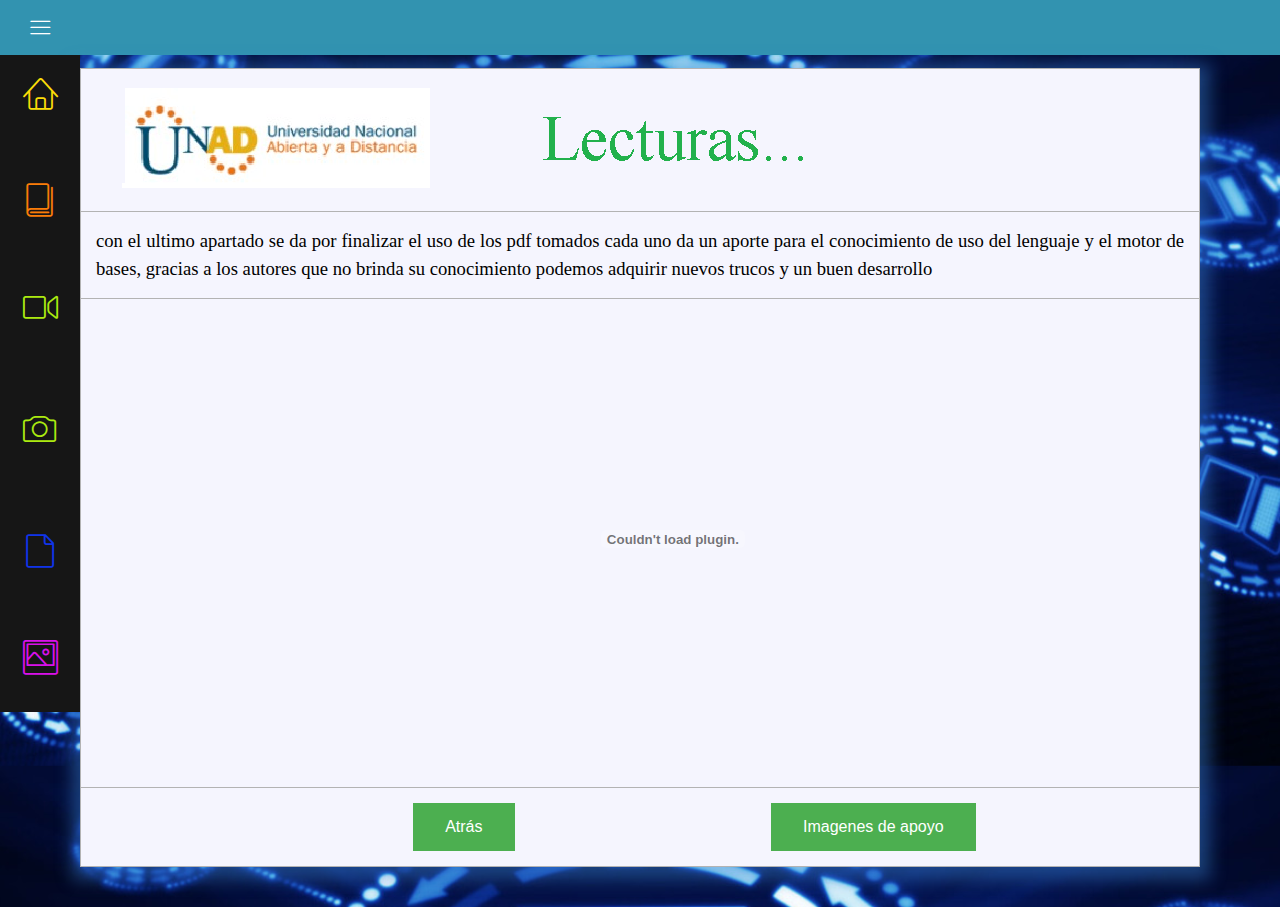
<file: lectura5.html>
<!DOCTYPE html>
<html lang=en dir="ltr">
  <head>
    <meta charset="utf-8">
      <link rel="shortcut icon" href= "img/favicon.ico" type="image">
      <link rel="stylesheet" href="icon/style.css">
      <link rel="stylesheet" href="css3/style.css">
    <title>OVI</title>
  </head>
  <body>
    <main>
        <header><span class="lnr lnr-menu show"></span>  
        <article>
            
              	<table class="table_objetive">
			<thead>
                <tr>
                   <th colspan="3" class="table1"><img src="img/lecturas.png" alt="" class="logo" ></th> 
                </tr>
        			<tr>
					<th colspan="3" class="table1">
                        con el ultimo apartado se da por finalizar el uso de los pdf tomados cada uno da un aporte para el conocimiento de uso 
                        del lenguaje y el motor de bases, gracias a los autores que no brinda su conocimiento podemos adquirir nuevos trucos y 
                        un buen desarrollo
                    </th>
				</tr>
			</thead>
			<tbody>
                <tr>
					<th colspan="3" class="table1">
                        &nbsp &nbsp &nbsp &nbsp &nbsp &nbsp &nbsp 
                        &nbsp &nbsp &nbsp &nbsp &nbsp &nbsp &nbsp &nbsp &nbsp &nbsp 
                        &nbsp &nbsp &nbsp &nbsp &nbsp &nbsp &nbsp &nbsp &nbsp &nbsp 
                        <embed src="pdf/modelo.PDF" width="650" height="450" href="pdf/modelo.PDF"> 
                     
                    </th>
				</tr>   
                  <tr>
					<th colspan="3" class="table1">
                         &nbsp &nbsp &nbsp &nbsp &nbsp &nbsp &nbsp 
                        &nbsp &nbsp &nbsp &nbsp &nbsp &nbsp &nbsp 
                        &nbsp &nbsp &nbsp &nbsp &nbsp &nbsp &nbsp &nbsp &nbsp &nbsp 
                        &nbsp &nbsp &nbsp &nbsp &nbsp &nbsp &nbsp &nbsp &nbsp &nbsp 
                        <a href="lectura4.html" class="vinculo"><button class="button button2">Atrás</button></a>
                        &nbsp &nbsp &nbsp &nbsp &nbsp &nbsp &nbsp 
                        &nbsp &nbsp &nbsp &nbsp &nbsp &nbsp &nbsp &nbsp &nbsp &nbsp 
                        &nbsp &nbsp &nbsp &nbsp &nbsp &nbsp &nbsp &nbsp &nbsp &nbsp
                        <a href="informative3.html" class="vinculo"><button class="button button2">Imagenes de apoyo</button></a>
 
                    </th>
				</tr>  
			</tbody>
		</table>
          </article></header>
        <div class="menu">
           <a href="index.html" class="vinculo"><li><span class="lnr lnr-home icon1"></span><h5 class="text1"><br>Inicio<br></h5></li></a>
           <a href="objective.html" class="vinculo"><li><span class="lnr lnr-book icon2"></span><h5 class="text2"><br>Lecturas<br></h5></li></a>
           <a href="informative.html" class="vinculo"><li><span class="lnr lnr-camera-video icon3"></span><h5 class="text3"><br>Multimedia 1<br></h5></li></a>
           <a href="informative2.html" class="vinculo"><li><span class="lnr lnr-camera icon3"></span><h5 class="text3"><br>Multimedia 2<br></h5></li></a>
           <a href="prueba.html" class="vinculo"><li><span class="lnr lnr-file-empty icon4"></span><h5 class="text4"><br>Actividades<br></h5></li></a>
           <a href="contact.html" class="vinculo"><li><span class="lnr lnr-picture icon6"></span><h5 class="text6">Autor</h5></li></a>
    </div>
    </main>
      <script src="js/jquery.js"></script>
      <script src="js/script.js"></script>
    </body>
</html>
</file>
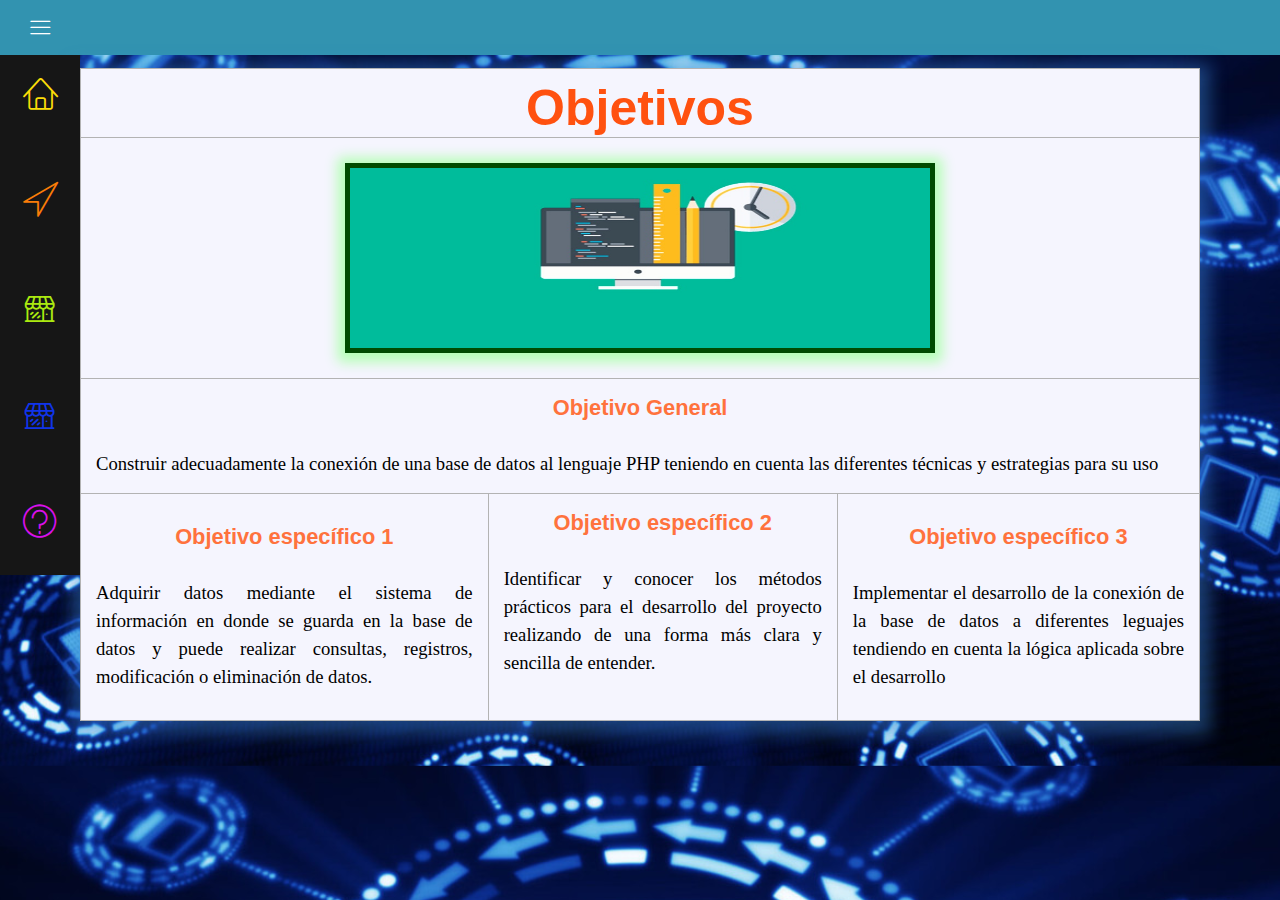
<file: objective.html>
<!DOCTYPE html>
<html lang=en dir="ltr">
  <head>
    <meta charset="utf-8">
      <link rel="shortcut icon" href= "img/favicon.ico" type="image">
      <link rel="stylesheet" href="icon/style.css">
      <link rel="stylesheet" href="css3/style.css">
    <title>OVI</title>
  </head>
  <body>
    <main>
        <header><span class="lnr lnr-menu show"></span>  
        <article>
            
              	<table class="table_objetive">
			<thead>
                <tr>
                   <th colspan="3" class="table1"><h1 class="title">Objetivos</h1></th> 
                </tr>
                <tr>
					<th colspan="3" class="table1"><img src="img/objetive.jpg" alt="" class="imagen" ></th>
				</tr>
			</thead>
			<tbody>
                   
				<tr>
					<th colspan="3" class="table1"><h3>Objetivo General</h3><br>
                        Construir adecuadamente la conexión de una base de datos al lenguaje PHP teniendo en cuenta las diferentes técnicas y estrategias para su uso 
                    </th>
				</tr>
				<tr>
					<th class="table1"><h3>Objetivo específico 1</h3><br> Adquirir datos mediante el sistema de información en donde se guarda en la base de datos y puede realizar consultas, registros, modificación o eliminación de datos. </th>
					<th class="table1"><h3>Objetivo específico 2</h3> <br>Identificar y conocer los métodos prácticos para el desarrollo del proyecto realizando de una forma más clara y sencilla de entender.<br><br></th>
                    <th class="table1"><h3>Objetivo específico 3</h3><br>Implementar el desarrollo de la conexión de la base de datos a diferentes leguajes tendiendo en cuenta la lógica aplicada sobre el desarrollo </th>
				</tr>
			</tbody>
		</table>
          </article></header>
        <div class="menu">
       <li><span class="lnr lnr-home icon1"></span><h5 class="text1"><br>Inicio<br></h5></li>
       <li><a href="objective.html" class="vinculo"><span class="lnr lnr-location icon2"></span><h5 class="text2"><br>Objetivos<br></h5></a></li>
       <li><a href="informative.html" class="vinculo"><span class="lnr lnr-store icon3"></span><h5 class="text3"><br>inform<br></h5></li>
       <li><a href="prueba.html" class="vinculo"><span class="lnr lnr-store icon4"></span><h5 class="text4"><br>protocolo<br></h5></li>
       <li><a href="contact.html" class="vinculo"><span class="lnr lnr-question-circle icon6"></span><h5 class="text6">contact</h5></li>
    </div>
    </main>
      <script src="js/jquery.js"></script>
      <script src="js/script.js"></script>
    </body>
</html>
</file>
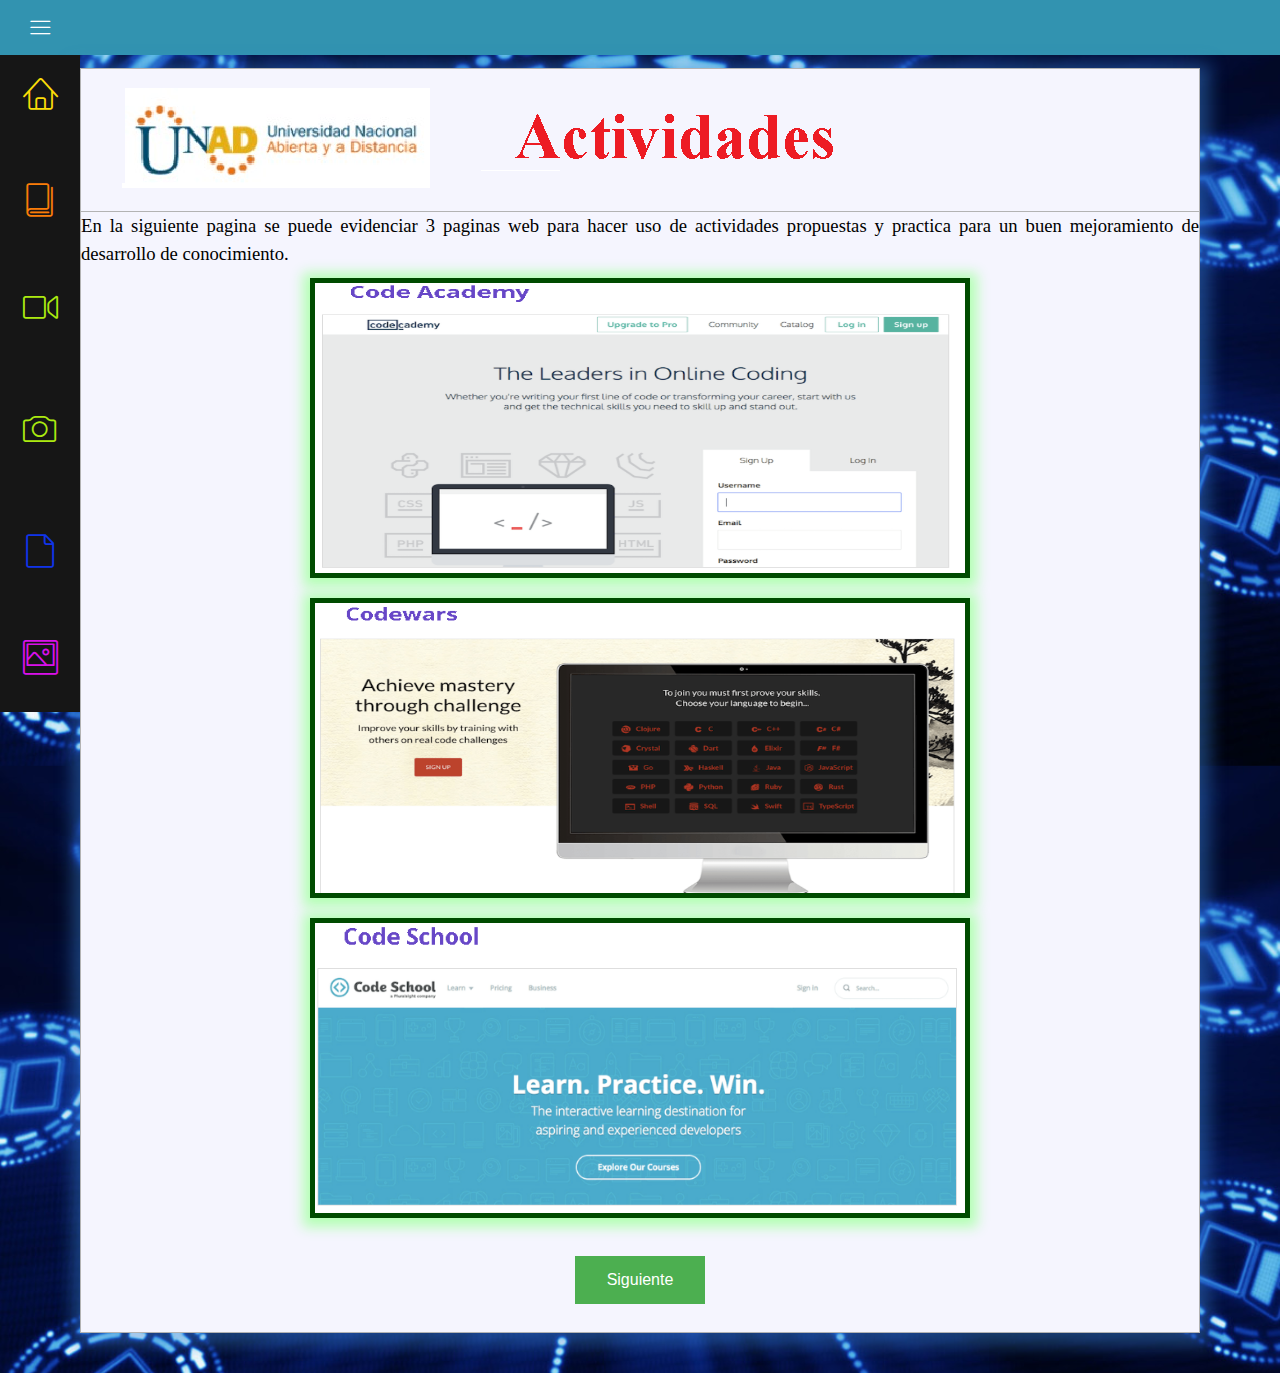
<file: prueba.html>
<!DOCTYPE html>
<html lang=en dir="ltr">
  <head>
    <meta charset="utf-8">
      <link rel="shortcut icon" href= "img/favicon.ico" type="image">
      <link rel="stylesheet" href="icon/style.css">
      <link rel="stylesheet" href="css3/style.css">
    <title>OVI</title>
  </head>
  <body>
    <main>
        <header><span class="lnr lnr-menu show"></span>  
        <article>
            
              	<table class="table_objetive">
			<thead>
                <tr>
                   <th colspan="3" class="table1"><img src="img/actividad.png" alt="" class="logo" ></th> 
                </tr>
			</thead>
			<tbody> 
                <tr>
                    <th>
                        En la siguiente pagina se puede evidenciar 3 paginas web para hacer uso de actividades propuestas 
                        y practica para un buen mejoramiento de desarrollo de conocimiento.
                    </th>
                </tr>
                <tr>
                    <th>
                        <a href="https://www.codecademy.com/" class="vinculo"><img src="img/code.png" alt="" class="imagen3"></a>
                    </th>
                </tr>
                <tr>
                    <th>
                        <a href="https://www.freecodecamp.org/" class="vinculo"><img src="img/codewars.png" alt="" class="imagen3"></a>
                    </th>
                </tr>
                <tr>
                    <th>
                        <a href="https://www.pluralsight.com/codeschool" class="vinculo"><img src="img/school.png" alt="" class="imagen3"></a>
                    </th>
                </tr>
                <tr>
                    <th>
                        <br>
                        <center>
                        <a href="actividad1.html" class="vinculo"><button class="button button2">Siguiente</button></a>
                        </center>
                        <br>
                    </th>
                </tr>
            </tbody>
		</table>
          </article></header>
        <div class="menu">
           <a href="index.html" class="vinculo"><li><span class="lnr lnr-home icon1"></span><h5 class="text1"><br>Inicio<br></h5></li></a>
           <a href="objective.html" class="vinculo"><li><span class="lnr lnr-book icon2"></span><h5 class="text2"><br>Lecturas<br></h5></li></a>
           <a href="informative.html" class="vinculo"><li><span class="lnr lnr-camera-video icon3"></span><h5 class="text3"><br>Multimedia 1<br></h5></li></a>
           <a href="informative2.html" class="vinculo"><li><span class="lnr lnr-camera icon3"></span><h5 class="text3"><br>Multimedia 2<br></h5></li></a>
           <a href="prueba.html" class="vinculo"><li><span class="lnr lnr-file-empty icon4"></span><h5 class="text4"><br>Actividades<br></h5></li></a>
           <a href="contact.html" class="vinculo"><li><span class="lnr lnr-picture icon6"></span><h5 class="text6">Autor</h5></li></a>
    </div>
    </main>
      <script src="js/jquery.js"></script>
      <script src="js/script.js"></script>
    </body>
</html>
</file>
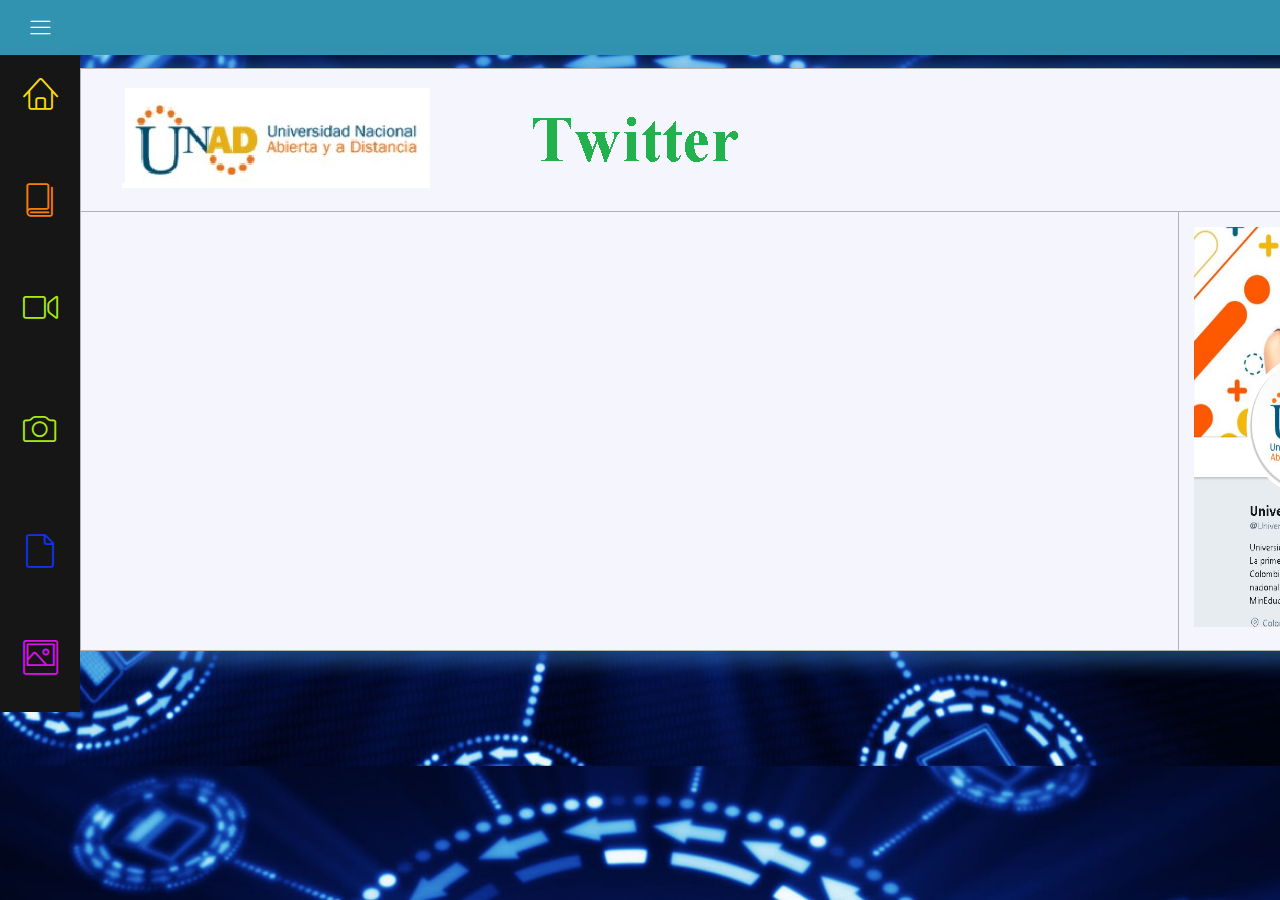
<file: twitter.html>
<!DOCTYPE html>
<html lang=en dir="ltr">
  <head>
    <meta charset="utf-8">
      <link rel="shortcut icon" href= "img/favicon.ico" type="image">
      <link rel="stylesheet" href="icon/style.css">
      <link rel="stylesheet" href="css3/style.css">
    <title>OVI</title>
  </head>
  <body>
    <main>
        <header><span class="lnr lnr-menu show"></span>  
        <article>
            
              	<table class="table_objetive">
			<thead>
                <tr>
                   <a href="https://twitter.com/UniversidadUNAD?ref_src=twsrc%5Egoogle%7Ctwcamp%5Eserp%7Ctwgr%5Eauthor" class="vinculo"><th colspan="3" class="table1"><img src="img/twitter1.png" alt="" class="logo"></th></a> 
                </tr>
                <tr>
					<th>
                       <th colspan="3" class="table1"><center><img src="img/twitter.png" alt="" class="logo" width="800" height="400">                        </center>
                    </th> 
				</tr>
			</thead>
			<tbody>
				
			</tbody>
		</table>
          </article></header>
        <div class="menu">
           <a href="index.html" class="vinculo"><li><span class="lnr lnr-home icon1"></span><h5 class="text1"><br>Inicio<br></h5></li></a>
           <a href="objective.html" class="vinculo"><li><span class="lnr lnr-book icon2"></span><h5 class="text2"><br>Lecturas<br></h5></li></a>
           <a href="informative.html" class="vinculo"><li><span class="lnr lnr-camera-video icon3"></span><h5 class="text3"><br>Multimedia 1<br></h5></li></a>
           <a href="informative2.html" class="vinculo"><li><span class="lnr lnr-camera icon3"></span><h5 class="text3"><br>Multimedia 2<br></h5></li></a>
           <a href="prueba.html" class="vinculo"><li><span class="lnr lnr-file-empty icon4"></span><h5 class="text4"><br>Actividades<br></h5></li></a>
           <a href="contact.html" class="vinculo"><li><span class="lnr lnr-picture icon6"></span><h5 class="text6">Autor</h5></li></a>
    </div>
    </main>
      <script src="js/jquery.js"></script>
      <script src="js/script.js"></script>
    </body>
</html>
</file>
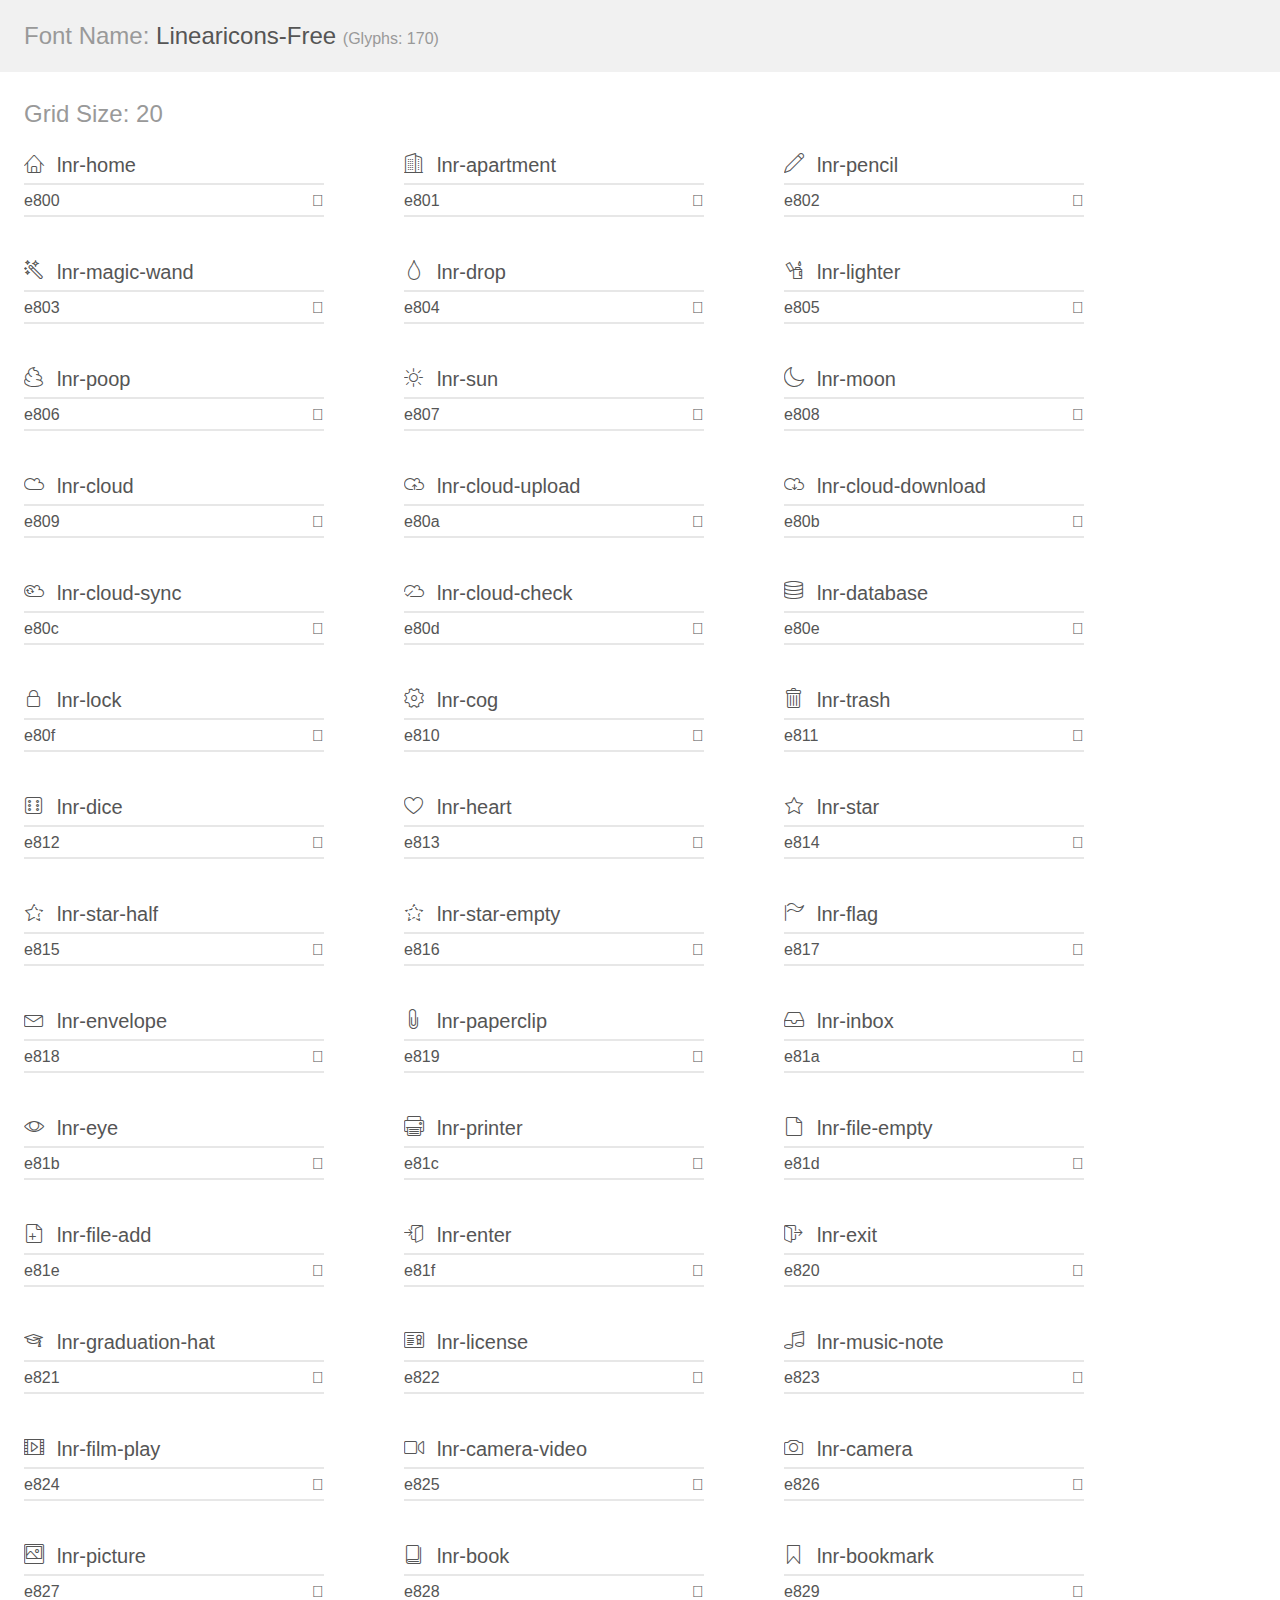
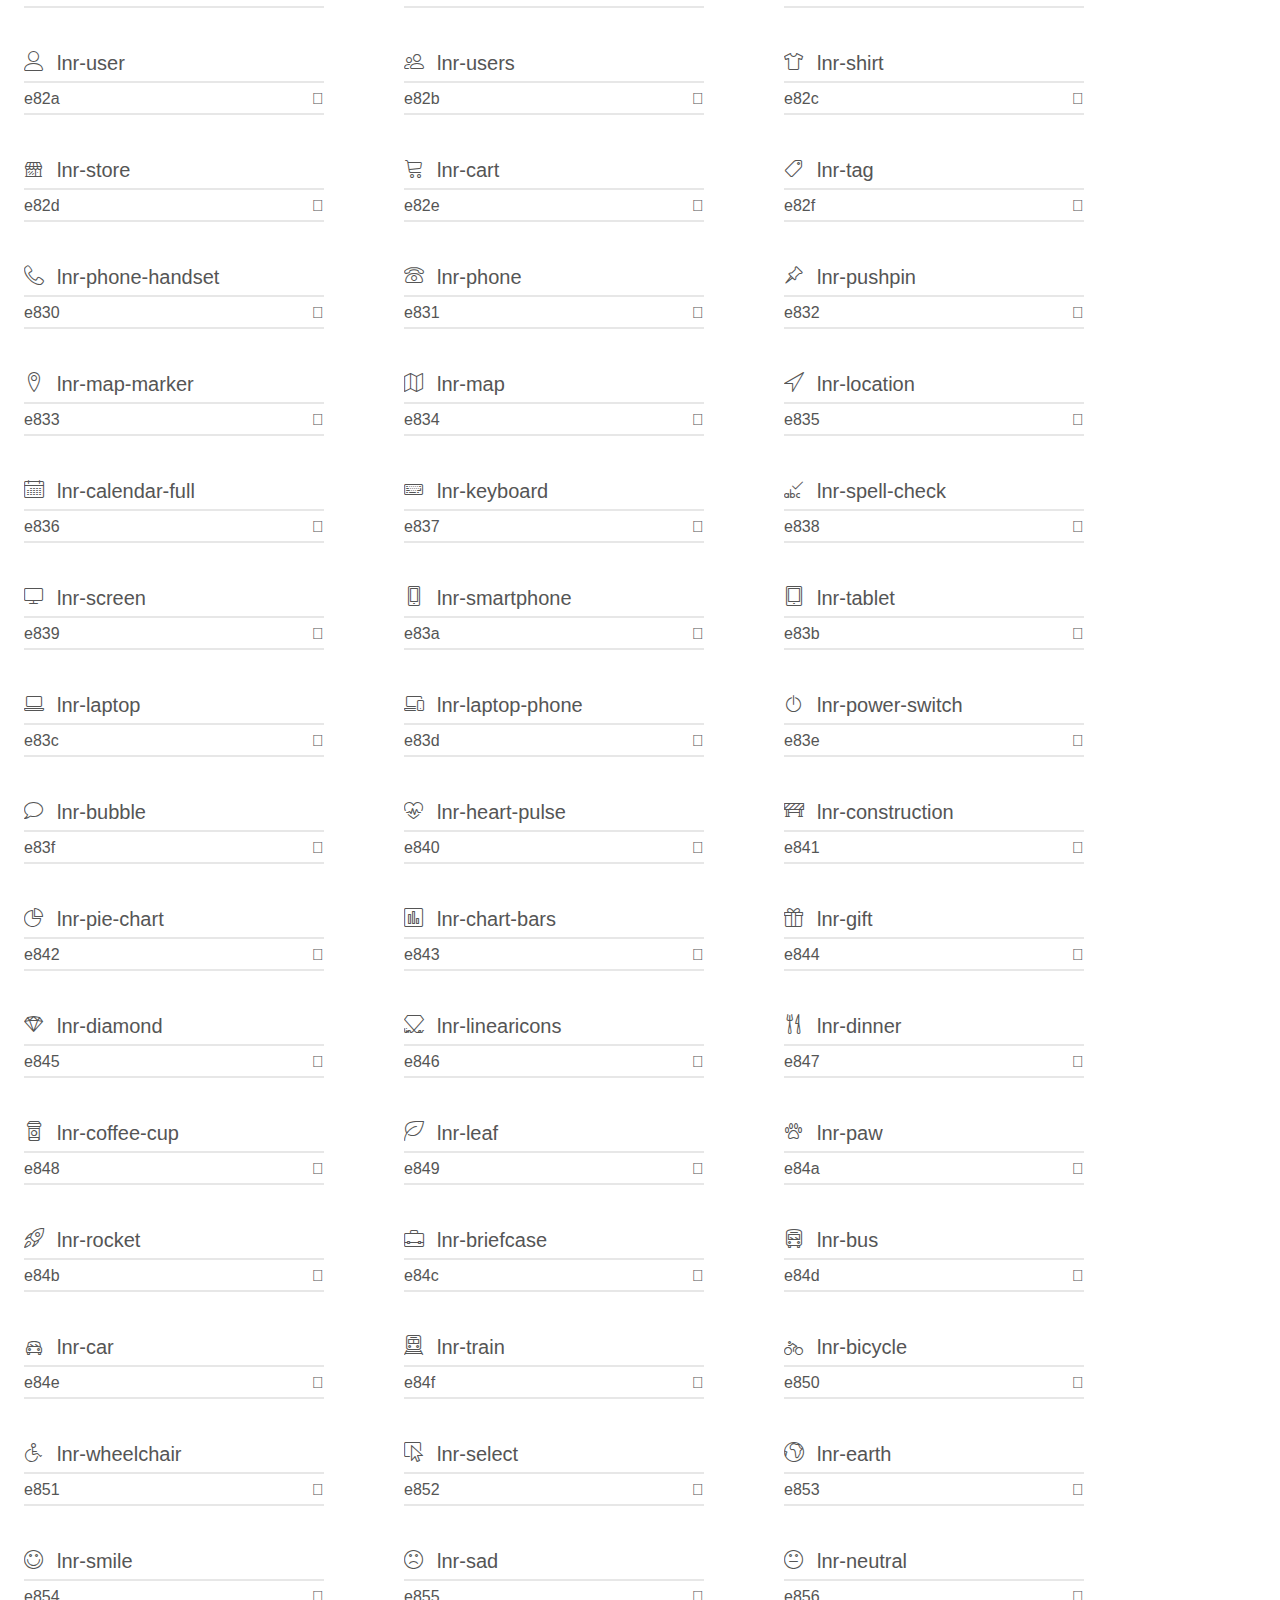
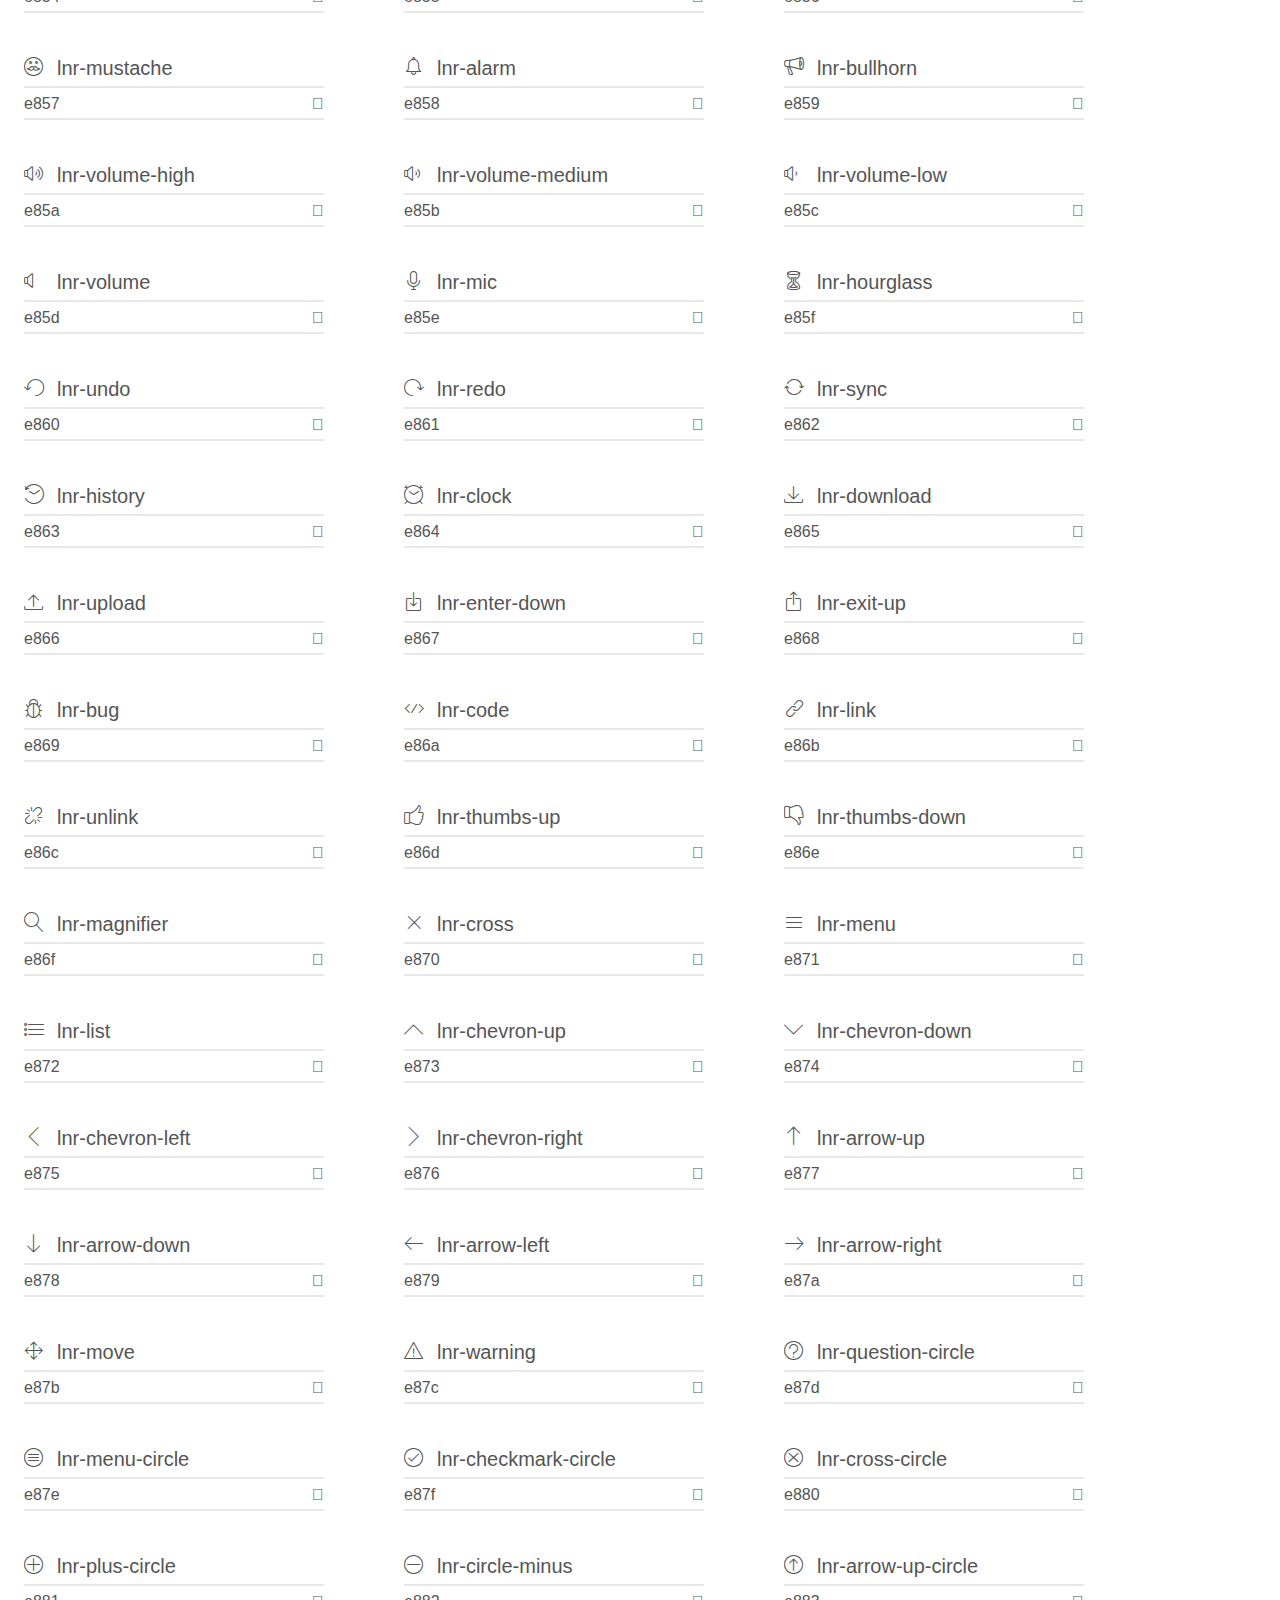
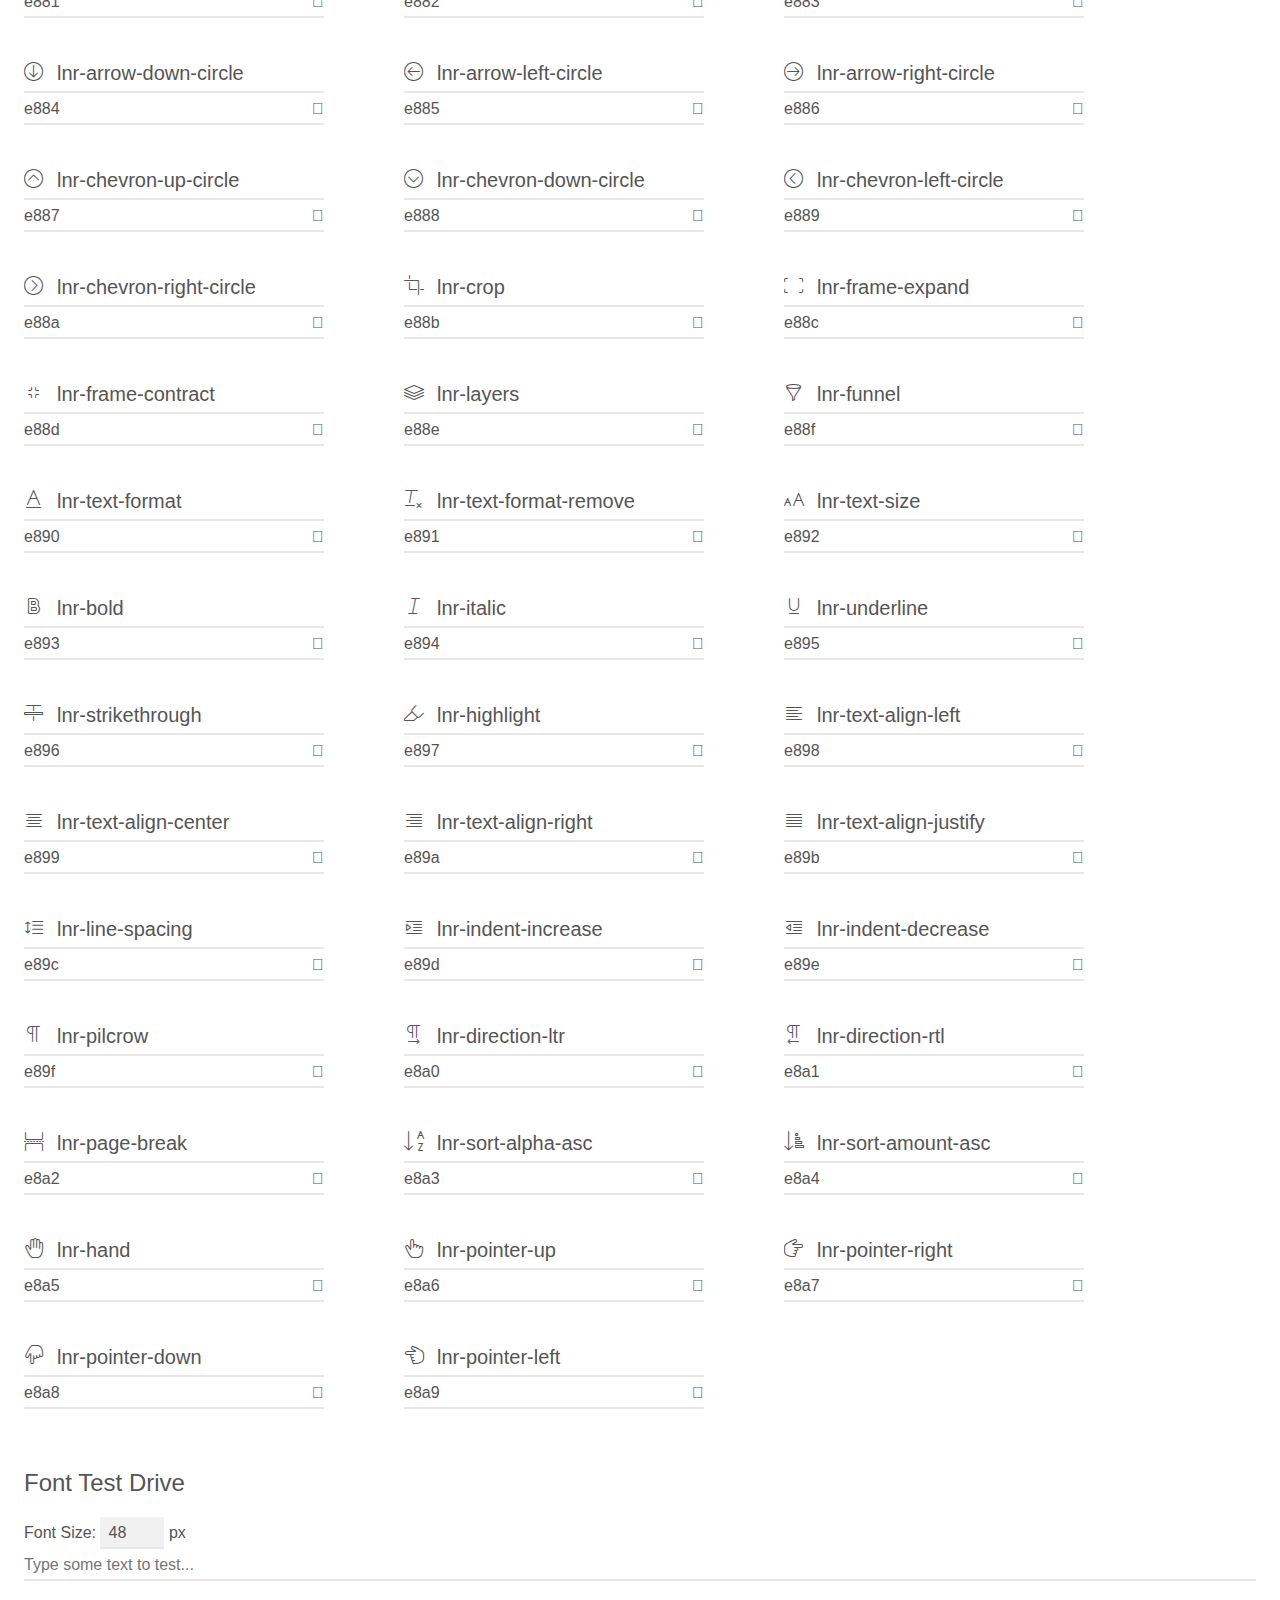
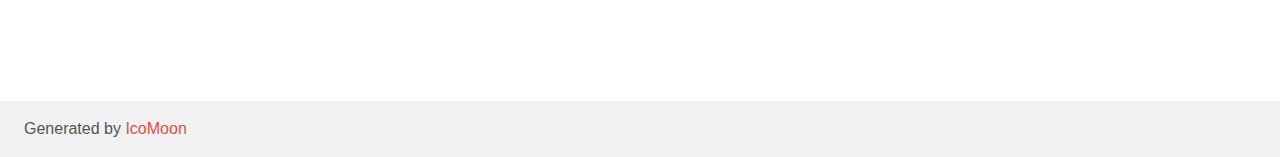
<file: icon/demo.html>
<!doctype html>
<html>
<head>
	<meta charset="utf-8">
	<title>IcoMoon Demo</title>
	<meta name="description" content="An Icon Font Generated By IcoMoon.io">
	<meta name="viewport" content="width=device-width">
	<link rel="stylesheet" href="demo-files/demo.css">
	<link rel="stylesheet" href="style.css"></head>
<body>
	<div class="bgc1 clearfix">
		<h1 class="mhmm mvm"><span class="fgc1">Font Name:</span> Linearicons-Free <small class="fgc1">(Glyphs:&nbsp;170)</small></h1>
	</div>
	<div class="clearfix mhl ptl">
		<h1 class="mvm mtn fgc1">Grid Size: 20</h1>
		<div class="glyph fs1">
			<div class="clearfix bshadow0 pbs">
				<span class="lnr lnr-home">
				
				</span>
				<span class="mls"> lnr-home</span>
			</div>
			<fieldset class="fs0 size1of1 clearfix hidden-false">
				<input type="text" readonly value="e800" class="unit size1of2" />
				<input type="text" maxlength="1" readonly value="&#xe800;" class="unitRight size1of2 talign-right" />
			</fieldset>
			<div class="fs0 bshadow0 clearfix hidden-true">
				<span class="unit pvs fgc1">liga: </span>
				<input type="text" readonly value="home, building" class="liga unitRight" />
			</div>
		</div>
		<div class="glyph fs1">
			<div class="clearfix bshadow0 pbs">
				<span class="lnr lnr-apartment">
				
				</span>
				<span class="mls"> lnr-apartment</span>
			</div>
			<fieldset class="fs0 size1of1 clearfix hidden-false">
				<input type="text" readonly value="e801" class="unit size1of2" />
				<input type="text" maxlength="1" readonly value="&#xe801;" class="unitRight size1of2 talign-right" />
			</fieldset>
			<div class="fs0 bshadow0 clearfix hidden-true">
				<span class="unit pvs fgc1">liga: </span>
				<input type="text" readonly value="apartment, building2" class="liga unitRight" />
			</div>
		</div>
		<div class="glyph fs1">
			<div class="clearfix bshadow0 pbs">
				<span class="lnr lnr-pencil">
				
				</span>
				<span class="mls"> lnr-pencil</span>
			</div>
			<fieldset class="fs0 size1of1 clearfix hidden-false">
				<input type="text" readonly value="e802" class="unit size1of2" />
				<input type="text" maxlength="1" readonly value="&#xe802;" class="unitRight size1of2 talign-right" />
			</fieldset>
			<div class="fs0 bshadow0 clearfix hidden-true">
				<span class="unit pvs fgc1">liga: </span>
				<input type="text" readonly value="pencil, write" class="liga unitRight" />
			</div>
		</div>
		<div class="glyph fs1">
			<div class="clearfix bshadow0 pbs">
				<span class="lnr lnr-magic-wand">
				
				</span>
				<span class="mls"> lnr-magic-wand</span>
			</div>
			<fieldset class="fs0 size1of1 clearfix hidden-false">
				<input type="text" readonly value="e803" class="unit size1of2" />
				<input type="text" maxlength="1" readonly value="&#xe803;" class="unitRight size1of2 talign-right" />
			</fieldset>
			<div class="fs0 bshadow0 clearfix hidden-true">
				<span class="unit pvs fgc1">liga: </span>
				<input type="text" readonly value="magic-wand, tool" class="liga unitRight" />
			</div>
		</div>
		<div class="glyph fs1">
			<div class="clearfix bshadow0 pbs">
				<span class="lnr lnr-drop">
				
				</span>
				<span class="mls"> lnr-drop</span>
			</div>
			<fieldset class="fs0 size1of1 clearfix hidden-false">
				<input type="text" readonly value="e804" class="unit size1of2" />
				<input type="text" maxlength="1" readonly value="&#xe804;" class="unitRight size1of2 talign-right" />
			</fieldset>
			<div class="fs0 bshadow0 clearfix hidden-true">
				<span class="unit pvs fgc1">liga: </span>
				<input type="text" readonly value="drop, droplet" class="liga unitRight" />
			</div>
		</div>
		<div class="glyph fs1">
			<div class="clearfix bshadow0 pbs">
				<span class="lnr lnr-lighter">
				
				</span>
				<span class="mls"> lnr-lighter</span>
			</div>
			<fieldset class="fs0 size1of1 clearfix hidden-false">
				<input type="text" readonly value="e805" class="unit size1of2" />
				<input type="text" maxlength="1" readonly value="&#xe805;" class="unitRight size1of2 talign-right" />
			</fieldset>
			<div class="fs0 bshadow0 clearfix hidden-true">
				<span class="unit pvs fgc1">liga: </span>
				<input type="text" readonly value="lighter, fire" class="liga unitRight" />
			</div>
		</div>
		<div class="glyph fs1">
			<div class="clearfix bshadow0 pbs">
				<span class="lnr lnr-poop">
				
				</span>
				<span class="mls"> lnr-poop</span>
			</div>
			<fieldset class="fs0 size1of1 clearfix hidden-false">
				<input type="text" readonly value="e806" class="unit size1of2" />
				<input type="text" maxlength="1" readonly value="&#xe806;" class="unitRight size1of2 talign-right" />
			</fieldset>
			<div class="fs0 bshadow0 clearfix hidden-true">
				<span class="unit pvs fgc1">liga: </span>
				<input type="text" readonly value="poop, toilet" class="liga unitRight" />
			</div>
		</div>
		<div class="glyph fs1">
			<div class="clearfix bshadow0 pbs">
				<span class="lnr lnr-sun">
				
				</span>
				<span class="mls"> lnr-sun</span>
			</div>
			<fieldset class="fs0 size1of1 clearfix hidden-false">
				<input type="text" readonly value="e807" class="unit size1of2" />
				<input type="text" maxlength="1" readonly value="&#xe807;" class="unitRight size1of2 talign-right" />
			</fieldset>
			<div class="fs0 bshadow0 clearfix hidden-true">
				<span class="unit pvs fgc1">liga: </span>
				<input type="text" readonly value="sun, brightness" class="liga unitRight" />
			</div>
		</div>
		<div class="glyph fs1">
			<div class="clearfix bshadow0 pbs">
				<span class="lnr lnr-moon">
				
				</span>
				<span class="mls"> lnr-moon</span>
			</div>
			<fieldset class="fs0 size1of1 clearfix hidden-false">
				<input type="text" readonly value="e808" class="unit size1of2" />
				<input type="text" maxlength="1" readonly value="&#xe808;" class="unitRight size1of2 talign-right" />
			</fieldset>
			<div class="fs0 bshadow0 clearfix hidden-true">
				<span class="unit pvs fgc1">liga: </span>
				<input type="text" readonly value="moon, night" class="liga unitRight" />
			</div>
		</div>
		<div class="glyph fs1">
			<div class="clearfix bshadow0 pbs">
				<span class="lnr lnr-cloud">
				
				</span>
				<span class="mls"> lnr-cloud</span>
			</div>
			<fieldset class="fs0 size1of1 clearfix hidden-false">
				<input type="text" readonly value="e809" class="unit size1of2" />
				<input type="text" maxlength="1" readonly value="&#xe809;" class="unitRight size1of2 talign-right" />
			</fieldset>
			<div class="fs0 bshadow0 clearfix hidden-true">
				<span class="unit pvs fgc1">liga: </span>
				<input type="text" readonly value="cloud, weather" class="liga unitRight" />
			</div>
		</div>
		<div class="glyph fs1">
			<div class="clearfix bshadow0 pbs">
				<span class="lnr lnr-cloud-upload">
				
				</span>
				<span class="mls"> lnr-cloud-upload</span>
			</div>
			<fieldset class="fs0 size1of1 clearfix hidden-false">
				<input type="text" readonly value="e80a" class="unit size1of2" />
				<input type="text" maxlength="1" readonly value="&#xe80a;" class="unitRight size1of2 talign-right" />
			</fieldset>
			<div class="fs0 bshadow0 clearfix hidden-true">
				<span class="unit pvs fgc1">liga: </span>
				<input type="text" readonly value="cloud-upload, cloud2" class="liga unitRight" />
			</div>
		</div>
		<div class="glyph fs1">
			<div class="clearfix bshadow0 pbs">
				<span class="lnr lnr-cloud-download">
				
				</span>
				<span class="mls"> lnr-cloud-download</span>
			</div>
			<fieldset class="fs0 size1of1 clearfix hidden-false">
				<input type="text" readonly value="e80b" class="unit size1of2" />
				<input type="text" maxlength="1" readonly value="&#xe80b;" class="unitRight size1of2 talign-right" />
			</fieldset>
			<div class="fs0 bshadow0 clearfix hidden-true">
				<span class="unit pvs fgc1">liga: </span>
				<input type="text" readonly value="cloud-download, cloud3" class="liga unitRight" />
			</div>
		</div>
		<div class="glyph fs1">
			<div class="clearfix bshadow0 pbs">
				<span class="lnr lnr-cloud-sync">
				
				</span>
				<span class="mls"> lnr-cloud-sync</span>
			</div>
			<fieldset class="fs0 size1of1 clearfix hidden-false">
				<input type="text" readonly value="e80c" class="unit size1of2" />
				<input type="text" maxlength="1" readonly value="&#xe80c;" class="unitRight size1of2 talign-right" />
			</fieldset>
			<div class="fs0 bshadow0 clearfix hidden-true">
				<span class="unit pvs fgc1">liga: </span>
				<input type="text" readonly value="cloud-sync, cloud4" class="liga unitRight" />
			</div>
		</div>
		<div class="glyph fs1">
			<div class="clearfix bshadow0 pbs">
				<span class="lnr lnr-cloud-check">
				
				</span>
				<span class="mls"> lnr-cloud-check</span>
			</div>
			<fieldset class="fs0 size1of1 clearfix hidden-false">
				<input type="text" readonly value="e80d" class="unit size1of2" />
				<input type="text" maxlength="1" readonly value="&#xe80d;" class="unitRight size1of2 talign-right" />
			</fieldset>
			<div class="fs0 bshadow0 clearfix hidden-true">
				<span class="unit pvs fgc1">liga: </span>
				<input type="text" readonly value="cloud-check, cloud5" class="liga unitRight" />
			</div>
		</div>
		<div class="glyph fs1">
			<div class="clearfix bshadow0 pbs">
				<span class="lnr lnr-database">
				
				</span>
				<span class="mls"> lnr-database</span>
			</div>
			<fieldset class="fs0 size1of1 clearfix hidden-false">
				<input type="text" readonly value="e80e" class="unit size1of2" />
				<input type="text" maxlength="1" readonly value="&#xe80e;" class="unitRight size1of2 talign-right" />
			</fieldset>
			<div class="fs0 bshadow0 clearfix hidden-true">
				<span class="unit pvs fgc1">liga: </span>
				<input type="text" readonly value="database, storage" class="liga unitRight" />
			</div>
		</div>
		<div class="glyph fs1">
			<div class="clearfix bshadow0 pbs">
				<span class="lnr lnr-lock">
				
				</span>
				<span class="mls"> lnr-lock</span>
			</div>
			<fieldset class="fs0 size1of1 clearfix hidden-false">
				<input type="text" readonly value="e80f" class="unit size1of2" />
				<input type="text" maxlength="1" readonly value="&#xe80f;" class="unitRight size1of2 talign-right" />
			</fieldset>
			<div class="fs0 bshadow0 clearfix hidden-true">
				<span class="unit pvs fgc1">liga: </span>
				<input type="text" readonly value="lock, privacy" class="liga unitRight" />
			</div>
		</div>
		<div class="glyph fs1">
			<div class="clearfix bshadow0 pbs">
				<span class="lnr lnr-cog">
				
				</span>
				<span class="mls"> lnr-cog</span>
			</div>
			<fieldset class="fs0 size1of1 clearfix hidden-false">
				<input type="text" readonly value="e810" class="unit size1of2" />
				<input type="text" maxlength="1" readonly value="&#xe810;" class="unitRight size1of2 talign-right" />
			</fieldset>
			<div class="fs0 bshadow0 clearfix hidden-true">
				<span class="unit pvs fgc1">liga: </span>
				<input type="text" readonly value="cog, gear" class="liga unitRight" />
			</div>
		</div>
		<div class="glyph fs1">
			<div class="clearfix bshadow0 pbs">
				<span class="lnr lnr-trash">
				
				</span>
				<span class="mls"> lnr-trash</span>
			</div>
			<fieldset class="fs0 size1of1 clearfix hidden-false">
				<input type="text" readonly value="e811" class="unit size1of2" />
				<input type="text" maxlength="1" readonly value="&#xe811;" class="unitRight size1of2 talign-right" />
			</fieldset>
			<div class="fs0 bshadow0 clearfix hidden-true">
				<span class="unit pvs fgc1">liga: </span>
				<input type="text" readonly value="trash, bin" class="liga unitRight" />
			</div>
		</div>
		<div class="glyph fs1">
			<div class="clearfix bshadow0 pbs">
				<span class="lnr lnr-dice">
				
				</span>
				<span class="mls"> lnr-dice</span>
			</div>
			<fieldset class="fs0 size1of1 clearfix hidden-false">
				<input type="text" readonly value="e812" class="unit size1of2" />
				<input type="text" maxlength="1" readonly value="&#xe812;" class="unitRight size1of2 talign-right" />
			</fieldset>
			<div class="fs0 bshadow0 clearfix hidden-true">
				<span class="unit pvs fgc1">liga: </span>
				<input type="text" readonly value="dice, game" class="liga unitRight" />
			</div>
		</div>
		<div class="glyph fs1">
			<div class="clearfix bshadow0 pbs">
				<span class="lnr lnr-heart">
				
				</span>
				<span class="mls"> lnr-heart</span>
			</div>
			<fieldset class="fs0 size1of1 clearfix hidden-false">
				<input type="text" readonly value="e813" class="unit size1of2" />
				<input type="text" maxlength="1" readonly value="&#xe813;" class="unitRight size1of2 talign-right" />
			</fieldset>
			<div class="fs0 bshadow0 clearfix hidden-true">
				<span class="unit pvs fgc1">liga: </span>
				<input type="text" readonly value="heart, love" class="liga unitRight" />
			</div>
		</div>
		<div class="glyph fs1">
			<div class="clearfix bshadow0 pbs">
				<span class="lnr lnr-star">
				
				</span>
				<span class="mls"> lnr-star</span>
			</div>
			<fieldset class="fs0 size1of1 clearfix hidden-false">
				<input type="text" readonly value="e814" class="unit size1of2" />
				<input type="text" maxlength="1" readonly value="&#xe814;" class="unitRight size1of2 talign-right" />
			</fieldset>
			<div class="fs0 bshadow0 clearfix hidden-true">
				<span class="unit pvs fgc1">liga: </span>
				<input type="text" readonly value="star, rating" class="liga unitRight" />
			</div>
		</div>
		<div class="glyph fs1">
			<div class="clearfix bshadow0 pbs">
				<span class="lnr lnr-star-half">
				
				</span>
				<span class="mls"> lnr-star-half</span>
			</div>
			<fieldset class="fs0 size1of1 clearfix hidden-false">
				<input type="text" readonly value="e815" class="unit size1of2" />
				<input type="text" maxlength="1" readonly value="&#xe815;" class="unitRight size1of2 talign-right" />
			</fieldset>
			<div class="fs0 bshadow0 clearfix hidden-true">
				<span class="unit pvs fgc1">liga: </span>
				<input type="text" readonly value="star-half, rating2" class="liga unitRight" />
			</div>
		</div>
		<div class="glyph fs1">
			<div class="clearfix bshadow0 pbs">
				<span class="lnr lnr-star-empty">
				
				</span>
				<span class="mls"> lnr-star-empty</span>
			</div>
			<fieldset class="fs0 size1of1 clearfix hidden-false">
				<input type="text" readonly value="e816" class="unit size1of2" />
				<input type="text" maxlength="1" readonly value="&#xe816;" class="unitRight size1of2 talign-right" />
			</fieldset>
			<div class="fs0 bshadow0 clearfix hidden-true">
				<span class="unit pvs fgc1">liga: </span>
				<input type="text" readonly value="star-empty, rating3" class="liga unitRight" />
			</div>
		</div>
		<div class="glyph fs1">
			<div class="clearfix bshadow0 pbs">
				<span class="lnr lnr-flag">
				
				</span>
				<span class="mls"> lnr-flag</span>
			</div>
			<fieldset class="fs0 size1of1 clearfix hidden-false">
				<input type="text" readonly value="e817" class="unit size1of2" />
				<input type="text" maxlength="1" readonly value="&#xe817;" class="unitRight size1of2 talign-right" />
			</fieldset>
			<div class="fs0 bshadow0 clearfix hidden-true">
				<span class="unit pvs fgc1">liga: </span>
				<input type="text" readonly value="flag, report" class="liga unitRight" />
			</div>
		</div>
		<div class="glyph fs1">
			<div class="clearfix bshadow0 pbs">
				<span class="lnr lnr-envelope">
				
				</span>
				<span class="mls"> lnr-envelope</span>
			</div>
			<fieldset class="fs0 size1of1 clearfix hidden-false">
				<input type="text" readonly value="e818" class="unit size1of2" />
				<input type="text" maxlength="1" readonly value="&#xe818;" class="unitRight size1of2 talign-right" />
			</fieldset>
			<div class="fs0 bshadow0 clearfix hidden-true">
				<span class="unit pvs fgc1">liga: </span>
				<input type="text" readonly value="envelope, mail" class="liga unitRight" />
			</div>
		</div>
		<div class="glyph fs1">
			<div class="clearfix bshadow0 pbs">
				<span class="lnr lnr-paperclip">
				
				</span>
				<span class="mls"> lnr-paperclip</span>
			</div>
			<fieldset class="fs0 size1of1 clearfix hidden-false">
				<input type="text" readonly value="e819" class="unit size1of2" />
				<input type="text" maxlength="1" readonly value="&#xe819;" class="unitRight size1of2 talign-right" />
			</fieldset>
			<div class="fs0 bshadow0 clearfix hidden-true">
				<span class="unit pvs fgc1">liga: </span>
				<input type="text" readonly value="paperclip, attachment" class="liga unitRight" />
			</div>
		</div>
		<div class="glyph fs1">
			<div class="clearfix bshadow0 pbs">
				<span class="lnr lnr-inbox">
				
				</span>
				<span class="mls"> lnr-inbox</span>
			</div>
			<fieldset class="fs0 size1of1 clearfix hidden-false">
				<input type="text" readonly value="e81a" class="unit size1of2" />
				<input type="text" maxlength="1" readonly value="&#xe81a;" class="unitRight size1of2 talign-right" />
			</fieldset>
			<div class="fs0 bshadow0 clearfix hidden-true">
				<span class="unit pvs fgc1">liga: </span>
				<input type="text" readonly value="inbox, drawer" class="liga unitRight" />
			</div>
		</div>
		<div class="glyph fs1">
			<div class="clearfix bshadow0 pbs">
				<span class="lnr lnr-eye">
				
				</span>
				<span class="mls"> lnr-eye</span>
			</div>
			<fieldset class="fs0 size1of1 clearfix hidden-false">
				<input type="text" readonly value="e81b" class="unit size1of2" />
				<input type="text" maxlength="1" readonly value="&#xe81b;" class="unitRight size1of2 talign-right" />
			</fieldset>
			<div class="fs0 bshadow0 clearfix hidden-true">
				<span class="unit pvs fgc1">liga: </span>
				<input type="text" readonly value="eye, vision" class="liga unitRight" />
			</div>
		</div>
		<div class="glyph fs1">
			<div class="clearfix bshadow0 pbs">
				<span class="lnr lnr-printer">
				
				</span>
				<span class="mls"> lnr-printer</span>
			</div>
			<fieldset class="fs0 size1of1 clearfix hidden-false">
				<input type="text" readonly value="e81c" class="unit size1of2" />
				<input type="text" maxlength="1" readonly value="&#xe81c;" class="unitRight size1of2 talign-right" />
			</fieldset>
			<div class="fs0 bshadow0 clearfix hidden-true">
				<span class="unit pvs fgc1">liga: </span>
				<input type="text" readonly value="printer, print" class="liga unitRight" />
			</div>
		</div>
		<div class="glyph fs1">
			<div class="clearfix bshadow0 pbs">
				<span class="lnr lnr-file-empty">
				
				</span>
				<span class="mls"> lnr-file-empty</span>
			</div>
			<fieldset class="fs0 size1of1 clearfix hidden-false">
				<input type="text" readonly value="e81d" class="unit size1of2" />
				<input type="text" maxlength="1" readonly value="&#xe81d;" class="unitRight size1of2 talign-right" />
			</fieldset>
			<div class="fs0 bshadow0 clearfix hidden-true">
				<span class="unit pvs fgc1">liga: </span>
				<input type="text" readonly value="file-empty, file" class="liga unitRight" />
			</div>
		</div>
		<div class="glyph fs1">
			<div class="clearfix bshadow0 pbs">
				<span class="lnr lnr-file-add">
				
				</span>
				<span class="mls"> lnr-file-add</span>
			</div>
			<fieldset class="fs0 size1of1 clearfix hidden-false">
				<input type="text" readonly value="e81e" class="unit size1of2" />
				<input type="text" maxlength="1" readonly value="&#xe81e;" class="unitRight size1of2 talign-right" />
			</fieldset>
			<div class="fs0 bshadow0 clearfix hidden-true">
				<span class="unit pvs fgc1">liga: </span>
				<input type="text" readonly value="file-add, file2" class="liga unitRight" />
			</div>
		</div>
		<div class="glyph fs1">
			<div class="clearfix bshadow0 pbs">
				<span class="lnr lnr-enter">
				
				</span>
				<span class="mls"> lnr-enter</span>
			</div>
			<fieldset class="fs0 size1of1 clearfix hidden-false">
				<input type="text" readonly value="e81f" class="unit size1of2" />
				<input type="text" maxlength="1" readonly value="&#xe81f;" class="unitRight size1of2 talign-right" />
			</fieldset>
			<div class="fs0 bshadow0 clearfix hidden-true">
				<span class="unit pvs fgc1">liga: </span>
				<input type="text" readonly value="enter, door" class="liga unitRight" />
			</div>
		</div>
		<div class="glyph fs1">
			<div class="clearfix bshadow0 pbs">
				<span class="lnr lnr-exit">
				
				</span>
				<span class="mls"> lnr-exit</span>
			</div>
			<fieldset class="fs0 size1of1 clearfix hidden-false">
				<input type="text" readonly value="e820" class="unit size1of2" />
				<input type="text" maxlength="1" readonly value="&#xe820;" class="unitRight size1of2 talign-right" />
			</fieldset>
			<div class="fs0 bshadow0 clearfix hidden-true">
				<span class="unit pvs fgc1">liga: </span>
				<input type="text" readonly value="exit, door2" class="liga unitRight" />
			</div>
		</div>
		<div class="glyph fs1">
			<div class="clearfix bshadow0 pbs">
				<span class="lnr lnr-graduation-hat">
				
				</span>
				<span class="mls"> lnr-graduation-hat</span>
			</div>
			<fieldset class="fs0 size1of1 clearfix hidden-false">
				<input type="text" readonly value="e821" class="unit size1of2" />
				<input type="text" maxlength="1" readonly value="&#xe821;" class="unitRight size1of2 talign-right" />
			</fieldset>
			<div class="fs0 bshadow0 clearfix hidden-true">
				<span class="unit pvs fgc1">liga: </span>
				<input type="text" readonly value="graduation-hat, education" class="liga unitRight" />
			</div>
		</div>
		<div class="glyph fs1">
			<div class="clearfix bshadow0 pbs">
				<span class="lnr lnr-license">
				
				</span>
				<span class="mls"> lnr-license</span>
			</div>
			<fieldset class="fs0 size1of1 clearfix hidden-false">
				<input type="text" readonly value="e822" class="unit size1of2" />
				<input type="text" maxlength="1" readonly value="&#xe822;" class="unitRight size1of2 talign-right" />
			</fieldset>
			<div class="fs0 bshadow0 clearfix hidden-true">
				<span class="unit pvs fgc1">liga: </span>
				<input type="text" readonly value="license, certificate" class="liga unitRight" />
			</div>
		</div>
		<div class="glyph fs1">
			<div class="clearfix bshadow0 pbs">
				<span class="lnr lnr-music-note">
				
				</span>
				<span class="mls"> lnr-music-note</span>
			</div>
			<fieldset class="fs0 size1of1 clearfix hidden-false">
				<input type="text" readonly value="e823" class="unit size1of2" />
				<input type="text" maxlength="1" readonly value="&#xe823;" class="unitRight size1of2 talign-right" />
			</fieldset>
			<div class="fs0 bshadow0 clearfix hidden-true">
				<span class="unit pvs fgc1">liga: </span>
				<input type="text" readonly value="music-note, music" class="liga unitRight" />
			</div>
		</div>
		<div class="glyph fs1">
			<div class="clearfix bshadow0 pbs">
				<span class="lnr lnr-film-play">
				
				</span>
				<span class="mls"> lnr-film-play</span>
			</div>
			<fieldset class="fs0 size1of1 clearfix hidden-false">
				<input type="text" readonly value="e824" class="unit size1of2" />
				<input type="text" maxlength="1" readonly value="&#xe824;" class="unitRight size1of2 talign-right" />
			</fieldset>
			<div class="fs0 bshadow0 clearfix hidden-true">
				<span class="unit pvs fgc1">liga: </span>
				<input type="text" readonly value="film-play, video" class="liga unitRight" />
			</div>
		</div>
		<div class="glyph fs1">
			<div class="clearfix bshadow0 pbs">
				<span class="lnr lnr-camera-video">
				
				</span>
				<span class="mls"> lnr-camera-video</span>
			</div>
			<fieldset class="fs0 size1of1 clearfix hidden-false">
				<input type="text" readonly value="e825" class="unit size1of2" />
				<input type="text" maxlength="1" readonly value="&#xe825;" class="unitRight size1of2 talign-right" />
			</fieldset>
			<div class="fs0 bshadow0 clearfix hidden-true">
				<span class="unit pvs fgc1">liga: </span>
				<input type="text" readonly value="camera-video, video2" class="liga unitRight" />
			</div>
		</div>
		<div class="glyph fs1">
			<div class="clearfix bshadow0 pbs">
				<span class="lnr lnr-camera">
				
				</span>
				<span class="mls"> lnr-camera</span>
			</div>
			<fieldset class="fs0 size1of1 clearfix hidden-false">
				<input type="text" readonly value="e826" class="unit size1of2" />
				<input type="text" maxlength="1" readonly value="&#xe826;" class="unitRight size1of2 talign-right" />
			</fieldset>
			<div class="fs0 bshadow0 clearfix hidden-true">
				<span class="unit pvs fgc1">liga: </span>
				<input type="text" readonly value="camera, photo" class="liga unitRight" />
			</div>
		</div>
		<div class="glyph fs1">
			<div class="clearfix bshadow0 pbs">
				<span class="lnr lnr-picture">
				
				</span>
				<span class="mls"> lnr-picture</span>
			</div>
			<fieldset class="fs0 size1of1 clearfix hidden-false">
				<input type="text" readonly value="e827" class="unit size1of2" />
				<input type="text" maxlength="1" readonly value="&#xe827;" class="unitRight size1of2 talign-right" />
			</fieldset>
			<div class="fs0 bshadow0 clearfix hidden-true">
				<span class="unit pvs fgc1">liga: </span>
				<input type="text" readonly value="picture, photo2" class="liga unitRight" />
			</div>
		</div>
		<div class="glyph fs1">
			<div class="clearfix bshadow0 pbs">
				<span class="lnr lnr-book">
				
				</span>
				<span class="mls"> lnr-book</span>
			</div>
			<fieldset class="fs0 size1of1 clearfix hidden-false">
				<input type="text" readonly value="e828" class="unit size1of2" />
				<input type="text" maxlength="1" readonly value="&#xe828;" class="unitRight size1of2 talign-right" />
			</fieldset>
			<div class="fs0 bshadow0 clearfix hidden-true">
				<span class="unit pvs fgc1">liga: </span>
				<input type="text" readonly value="book, read" class="liga unitRight" />
			</div>
		</div>
		<div class="glyph fs1">
			<div class="clearfix bshadow0 pbs">
				<span class="lnr lnr-bookmark">
				
				</span>
				<span class="mls"> lnr-bookmark</span>
			</div>
			<fieldset class="fs0 size1of1 clearfix hidden-false">
				<input type="text" readonly value="e829" class="unit size1of2" />
				<input type="text" maxlength="1" readonly value="&#xe829;" class="unitRight size1of2 talign-right" />
			</fieldset>
			<div class="fs0 bshadow0 clearfix hidden-true">
				<span class="unit pvs fgc1">liga: </span>
				<input type="text" readonly value="bookmark, ribbon" class="liga unitRight" />
			</div>
		</div>
		<div class="glyph fs1">
			<div class="clearfix bshadow0 pbs">
				<span class="lnr lnr-user">
				
				</span>
				<span class="mls"> lnr-user</span>
			</div>
			<fieldset class="fs0 size1of1 clearfix hidden-false">
				<input type="text" readonly value="e82a" class="unit size1of2" />
				<input type="text" maxlength="1" readonly value="&#xe82a;" class="unitRight size1of2 talign-right" />
			</fieldset>
			<div class="fs0 bshadow0 clearfix hidden-true">
				<span class="unit pvs fgc1">liga: </span>
				<input type="text" readonly value="user, persona" class="liga unitRight" />
			</div>
		</div>
		<div class="glyph fs1">
			<div class="clearfix bshadow0 pbs">
				<span class="lnr lnr-users">
				
				</span>
				<span class="mls"> lnr-users</span>
			</div>
			<fieldset class="fs0 size1of1 clearfix hidden-false">
				<input type="text" readonly value="e82b" class="unit size1of2" />
				<input type="text" maxlength="1" readonly value="&#xe82b;" class="unitRight size1of2 talign-right" />
			</fieldset>
			<div class="fs0 bshadow0 clearfix hidden-true">
				<span class="unit pvs fgc1">liga: </span>
				<input type="text" readonly value="users, group" class="liga unitRight" />
			</div>
		</div>
		<div class="glyph fs1">
			<div class="clearfix bshadow0 pbs">
				<span class="lnr lnr-shirt">
				
				</span>
				<span class="mls"> lnr-shirt</span>
			</div>
			<fieldset class="fs0 size1of1 clearfix hidden-false">
				<input type="text" readonly value="e82c" class="unit size1of2" />
				<input type="text" maxlength="1" readonly value="&#xe82c;" class="unitRight size1of2 talign-right" />
			</fieldset>
			<div class="fs0 bshadow0 clearfix hidden-true">
				<span class="unit pvs fgc1">liga: </span>
				<input type="text" readonly value="shirt, clothing" class="liga unitRight" />
			</div>
		</div>
		<div class="glyph fs1">
			<div class="clearfix bshadow0 pbs">
				<span class="lnr lnr-store">
				
				</span>
				<span class="mls"> lnr-store</span>
			</div>
			<fieldset class="fs0 size1of1 clearfix hidden-false">
				<input type="text" readonly value="e82d" class="unit size1of2" />
				<input type="text" maxlength="1" readonly value="&#xe82d;" class="unitRight size1of2 talign-right" />
			</fieldset>
			<div class="fs0 bshadow0 clearfix hidden-true">
				<span class="unit pvs fgc1">liga: </span>
				<input type="text" readonly value="store, shop" class="liga unitRight" />
			</div>
		</div>
		<div class="glyph fs1">
			<div class="clearfix bshadow0 pbs">
				<span class="lnr lnr-cart">
				
				</span>
				<span class="mls"> lnr-cart</span>
			</div>
			<fieldset class="fs0 size1of1 clearfix hidden-false">
				<input type="text" readonly value="e82e" class="unit size1of2" />
				<input type="text" maxlength="1" readonly value="&#xe82e;" class="unitRight size1of2 talign-right" />
			</fieldset>
			<div class="fs0 bshadow0 clearfix hidden-true">
				<span class="unit pvs fgc1">liga: </span>
				<input type="text" readonly value="cart, shop2" class="liga unitRight" />
			</div>
		</div>
		<div class="glyph fs1">
			<div class="clearfix bshadow0 pbs">
				<span class="lnr lnr-tag">
				
				</span>
				<span class="mls"> lnr-tag</span>
			</div>
			<fieldset class="fs0 size1of1 clearfix hidden-false">
				<input type="text" readonly value="e82f" class="unit size1of2" />
				<input type="text" maxlength="1" readonly value="&#xe82f;" class="unitRight size1of2 talign-right" />
			</fieldset>
			<div class="fs0 bshadow0 clearfix hidden-true">
				<span class="unit pvs fgc1">liga: </span>
				<input type="text" readonly value="tag, price" class="liga unitRight" />
			</div>
		</div>
		<div class="glyph fs1">
			<div class="clearfix bshadow0 pbs">
				<span class="lnr lnr-phone-handset">
				
				</span>
				<span class="mls"> lnr-phone-handset</span>
			</div>
			<fieldset class="fs0 size1of1 clearfix hidden-false">
				<input type="text" readonly value="e830" class="unit size1of2" />
				<input type="text" maxlength="1" readonly value="&#xe830;" class="unitRight size1of2 talign-right" />
			</fieldset>
			<div class="fs0 bshadow0 clearfix hidden-true">
				<span class="unit pvs fgc1">liga: </span>
				<input type="text" readonly value="phone-handset, telephone" class="liga unitRight" />
			</div>
		</div>
		<div class="glyph fs1">
			<div class="clearfix bshadow0 pbs">
				<span class="lnr lnr-phone">
				
				</span>
				<span class="mls"> lnr-phone</span>
			</div>
			<fieldset class="fs0 size1of1 clearfix hidden-false">
				<input type="text" readonly value="e831" class="unit size1of2" />
				<input type="text" maxlength="1" readonly value="&#xe831;" class="unitRight size1of2 talign-right" />
			</fieldset>
			<div class="fs0 bshadow0 clearfix hidden-true">
				<span class="unit pvs fgc1">liga: </span>
				<input type="text" readonly value="phone, telephone2" class="liga unitRight" />
			</div>
		</div>
		<div class="glyph fs1">
			<div class="clearfix bshadow0 pbs">
				<span class="lnr lnr-pushpin">
				
				</span>
				<span class="mls"> lnr-pushpin</span>
			</div>
			<fieldset class="fs0 size1of1 clearfix hidden-false">
				<input type="text" readonly value="e832" class="unit size1of2" />
				<input type="text" maxlength="1" readonly value="&#xe832;" class="unitRight size1of2 talign-right" />
			</fieldset>
			<div class="fs0 bshadow0 clearfix hidden-true">
				<span class="unit pvs fgc1">liga: </span>
				<input type="text" readonly value="pushpin, pin" class="liga unitRight" />
			</div>
		</div>
		<div class="glyph fs1">
			<div class="clearfix bshadow0 pbs">
				<span class="lnr lnr-map-marker">
				
				</span>
				<span class="mls"> lnr-map-marker</span>
			</div>
			<fieldset class="fs0 size1of1 clearfix hidden-false">
				<input type="text" readonly value="e833" class="unit size1of2" />
				<input type="text" maxlength="1" readonly value="&#xe833;" class="unitRight size1of2 talign-right" />
			</fieldset>
			<div class="fs0 bshadow0 clearfix hidden-true">
				<span class="unit pvs fgc1">liga: </span>
				<input type="text" readonly value="map-marker, pin2" class="liga unitRight" />
			</div>
		</div>
		<div class="glyph fs1">
			<div class="clearfix bshadow0 pbs">
				<span class="lnr lnr-map">
				
				</span>
				<span class="mls"> lnr-map</span>
			</div>
			<fieldset class="fs0 size1of1 clearfix hidden-false">
				<input type="text" readonly value="e834" class="unit size1of2" />
				<input type="text" maxlength="1" readonly value="&#xe834;" class="unitRight size1of2 talign-right" />
			</fieldset>
			<div class="fs0 bshadow0 clearfix hidden-true">
				<span class="unit pvs fgc1">liga: </span>
				<input type="text" readonly value="map, guide" class="liga unitRight" />
			</div>
		</div>
		<div class="glyph fs1">
			<div class="clearfix bshadow0 pbs">
				<span class="lnr lnr-location">
				
				</span>
				<span class="mls"> lnr-location</span>
			</div>
			<fieldset class="fs0 size1of1 clearfix hidden-false">
				<input type="text" readonly value="e835" class="unit size1of2" />
				<input type="text" maxlength="1" readonly value="&#xe835;" class="unitRight size1of2 talign-right" />
			</fieldset>
			<div class="fs0 bshadow0 clearfix hidden-true">
				<span class="unit pvs fgc1">liga: </span>
				<input type="text" readonly value="location, compass" class="liga unitRight" />
			</div>
		</div>
		<div class="glyph fs1">
			<div class="clearfix bshadow0 pbs">
				<span class="lnr lnr-calendar-full">
				
				</span>
				<span class="mls"> lnr-calendar-full</span>
			</div>
			<fieldset class="fs0 size1of1 clearfix hidden-false">
				<input type="text" readonly value="e836" class="unit size1of2" />
				<input type="text" maxlength="1" readonly value="&#xe836;" class="unitRight size1of2 talign-right" />
			</fieldset>
			<div class="fs0 bshadow0 clearfix hidden-true">
				<span class="unit pvs fgc1">liga: </span>
				<input type="text" readonly value="calendar-full, calendar" class="liga unitRight" />
			</div>
		</div>
		<div class="glyph fs1">
			<div class="clearfix bshadow0 pbs">
				<span class="lnr lnr-keyboard">
				
				</span>
				<span class="mls"> lnr-keyboard</span>
			</div>
			<fieldset class="fs0 size1of1 clearfix hidden-false">
				<input type="text" readonly value="e837" class="unit size1of2" />
				<input type="text" maxlength="1" readonly value="&#xe837;" class="unitRight size1of2 talign-right" />
			</fieldset>
			<div class="fs0 bshadow0 clearfix hidden-true">
				<span class="unit pvs fgc1">liga: </span>
				<input type="text" readonly value="keyboard, type" class="liga unitRight" />
			</div>
		</div>
		<div class="glyph fs1">
			<div class="clearfix bshadow0 pbs">
				<span class="lnr lnr-spell-check">
				
				</span>
				<span class="mls"> lnr-spell-check</span>
			</div>
			<fieldset class="fs0 size1of1 clearfix hidden-false">
				<input type="text" readonly value="e838" class="unit size1of2" />
				<input type="text" maxlength="1" readonly value="&#xe838;" class="unitRight size1of2 talign-right" />
			</fieldset>
			<div class="fs0 bshadow0 clearfix hidden-true">
				<span class="unit pvs fgc1">liga: </span>
				<input type="text" readonly value="spell-check, spelling" class="liga unitRight" />
			</div>
		</div>
		<div class="glyph fs1">
			<div class="clearfix bshadow0 pbs">
				<span class="lnr lnr-screen">
				
				</span>
				<span class="mls"> lnr-screen</span>
			</div>
			<fieldset class="fs0 size1of1 clearfix hidden-false">
				<input type="text" readonly value="e839" class="unit size1of2" />
				<input type="text" maxlength="1" readonly value="&#xe839;" class="unitRight size1of2 talign-right" />
			</fieldset>
			<div class="fs0 bshadow0 clearfix hidden-true">
				<span class="unit pvs fgc1">liga: </span>
				<input type="text" readonly value="screen, monitor" class="liga unitRight" />
			</div>
		</div>
		<div class="glyph fs1">
			<div class="clearfix bshadow0 pbs">
				<span class="lnr lnr-smartphone">
				
				</span>
				<span class="mls"> lnr-smartphone</span>
			</div>
			<fieldset class="fs0 size1of1 clearfix hidden-false">
				<input type="text" readonly value="e83a" class="unit size1of2" />
				<input type="text" maxlength="1" readonly value="&#xe83a;" class="unitRight size1of2 talign-right" />
			</fieldset>
			<div class="fs0 bshadow0 clearfix hidden-true">
				<span class="unit pvs fgc1">liga: </span>
				<input type="text" readonly value="smartphone, mobile" class="liga unitRight" />
			</div>
		</div>
		<div class="glyph fs1">
			<div class="clearfix bshadow0 pbs">
				<span class="lnr lnr-tablet">
				
				</span>
				<span class="mls"> lnr-tablet</span>
			</div>
			<fieldset class="fs0 size1of1 clearfix hidden-false">
				<input type="text" readonly value="e83b" class="unit size1of2" />
				<input type="text" maxlength="1" readonly value="&#xe83b;" class="unitRight size1of2 talign-right" />
			</fieldset>
			<div class="fs0 bshadow0 clearfix hidden-true">
				<span class="unit pvs fgc1">liga: </span>
				<input type="text" readonly value="tablet, mobile2" class="liga unitRight" />
			</div>
		</div>
		<div class="glyph fs1">
			<div class="clearfix bshadow0 pbs">
				<span class="lnr lnr-laptop">
				
				</span>
				<span class="mls"> lnr-laptop</span>
			</div>
			<fieldset class="fs0 size1of1 clearfix hidden-false">
				<input type="text" readonly value="e83c" class="unit size1of2" />
				<input type="text" maxlength="1" readonly value="&#xe83c;" class="unitRight size1of2 talign-right" />
			</fieldset>
			<div class="fs0 bshadow0 clearfix hidden-true">
				<span class="unit pvs fgc1">liga: </span>
				<input type="text" readonly value="laptop, computer" class="liga unitRight" />
			</div>
		</div>
		<div class="glyph fs1">
			<div class="clearfix bshadow0 pbs">
				<span class="lnr lnr-laptop-phone">
				
				</span>
				<span class="mls"> lnr-laptop-phone</span>
			</div>
			<fieldset class="fs0 size1of1 clearfix hidden-false">
				<input type="text" readonly value="e83d" class="unit size1of2" />
				<input type="text" maxlength="1" readonly value="&#xe83d;" class="unitRight size1of2 talign-right" />
			</fieldset>
			<div class="fs0 bshadow0 clearfix hidden-true">
				<span class="unit pvs fgc1">liga: </span>
				<input type="text" readonly value="laptop-phone, devices" class="liga unitRight" />
			</div>
		</div>
		<div class="glyph fs1">
			<div class="clearfix bshadow0 pbs">
				<span class="lnr lnr-power-switch">
				
				</span>
				<span class="mls"> lnr-power-switch</span>
			</div>
			<fieldset class="fs0 size1of1 clearfix hidden-false">
				<input type="text" readonly value="e83e" class="unit size1of2" />
				<input type="text" maxlength="1" readonly value="&#xe83e;" class="unitRight size1of2 talign-right" />
			</fieldset>
			<div class="fs0 bshadow0 clearfix hidden-true">
				<span class="unit pvs fgc1">liga: </span>
				<input type="text" readonly value="power-switch, toggle" class="liga unitRight" />
			</div>
		</div>
		<div class="glyph fs1">
			<div class="clearfix bshadow0 pbs">
				<span class="lnr lnr-bubble">
				
				</span>
				<span class="mls"> lnr-bubble</span>
			</div>
			<fieldset class="fs0 size1of1 clearfix hidden-false">
				<input type="text" readonly value="e83f" class="unit size1of2" />
				<input type="text" maxlength="1" readonly value="&#xe83f;" class="unitRight size1of2 talign-right" />
			</fieldset>
			<div class="fs0 bshadow0 clearfix hidden-true">
				<span class="unit pvs fgc1">liga: </span>
				<input type="text" readonly value="bubble, chat" class="liga unitRight" />
			</div>
		</div>
		<div class="glyph fs1">
			<div class="clearfix bshadow0 pbs">
				<span class="lnr lnr-heart-pulse">
				
				</span>
				<span class="mls"> lnr-heart-pulse</span>
			</div>
			<fieldset class="fs0 size1of1 clearfix hidden-false">
				<input type="text" readonly value="e840" class="unit size1of2" />
				<input type="text" maxlength="1" readonly value="&#xe840;" class="unitRight size1of2 talign-right" />
			</fieldset>
			<div class="fs0 bshadow0 clearfix hidden-true">
				<span class="unit pvs fgc1">liga: </span>
				<input type="text" readonly value="heart-pulse, health" class="liga unitRight" />
			</div>
		</div>
		<div class="glyph fs1">
			<div class="clearfix bshadow0 pbs">
				<span class="lnr lnr-construction">
				
				</span>
				<span class="mls"> lnr-construction</span>
			</div>
			<fieldset class="fs0 size1of1 clearfix hidden-false">
				<input type="text" readonly value="e841" class="unit size1of2" />
				<input type="text" maxlength="1" readonly value="&#xe841;" class="unitRight size1of2 talign-right" />
			</fieldset>
			<div class="fs0 bshadow0 clearfix hidden-true">
				<span class="unit pvs fgc1">liga: </span>
				<input type="text" readonly value="construction, road-sign" class="liga unitRight" />
			</div>
		</div>
		<div class="glyph fs1">
			<div class="clearfix bshadow0 pbs">
				<span class="lnr lnr-pie-chart">
				
				</span>
				<span class="mls"> lnr-pie-chart</span>
			</div>
			<fieldset class="fs0 size1of1 clearfix hidden-false">
				<input type="text" readonly value="e842" class="unit size1of2" />
				<input type="text" maxlength="1" readonly value="&#xe842;" class="unitRight size1of2 talign-right" />
			</fieldset>
			<div class="fs0 bshadow0 clearfix hidden-true">
				<span class="unit pvs fgc1">liga: </span>
				<input type="text" readonly value="pie-chart, chart" class="liga unitRight" />
			</div>
		</div>
		<div class="glyph fs1">
			<div class="clearfix bshadow0 pbs">
				<span class="lnr lnr-chart-bars">
				
				</span>
				<span class="mls"> lnr-chart-bars</span>
			</div>
			<fieldset class="fs0 size1of1 clearfix hidden-false">
				<input type="text" readonly value="e843" class="unit size1of2" />
				<input type="text" maxlength="1" readonly value="&#xe843;" class="unitRight size1of2 talign-right" />
			</fieldset>
			<div class="fs0 bshadow0 clearfix hidden-true">
				<span class="unit pvs fgc1">liga: </span>
				<input type="text" readonly value="chart-bars, chart2" class="liga unitRight" />
			</div>
		</div>
		<div class="glyph fs1">
			<div class="clearfix bshadow0 pbs">
				<span class="lnr lnr-gift">
				
				</span>
				<span class="mls"> lnr-gift</span>
			</div>
			<fieldset class="fs0 size1of1 clearfix hidden-false">
				<input type="text" readonly value="e844" class="unit size1of2" />
				<input type="text" maxlength="1" readonly value="&#xe844;" class="unitRight size1of2 talign-right" />
			</fieldset>
			<div class="fs0 bshadow0 clearfix hidden-true">
				<span class="unit pvs fgc1">liga: </span>
				<input type="text" readonly value="gift, birthday" class="liga unitRight" />
			</div>
		</div>
		<div class="glyph fs1">
			<div class="clearfix bshadow0 pbs">
				<span class="lnr lnr-diamond">
				
				</span>
				<span class="mls"> lnr-diamond</span>
			</div>
			<fieldset class="fs0 size1of1 clearfix hidden-false">
				<input type="text" readonly value="e845" class="unit size1of2" />
				<input type="text" maxlength="1" readonly value="&#xe845;" class="unitRight size1of2 talign-right" />
			</fieldset>
			<div class="fs0 bshadow0 clearfix hidden-true">
				<span class="unit pvs fgc1">liga: </span>
				<input type="text" readonly value="diamond, jewelry" class="liga unitRight" />
			</div>
		</div>
		<div class="glyph fs1">
			<div class="clearfix bshadow0 pbs">
				<span class="lnr lnr-linearicons">
				
				</span>
				<span class="mls"> lnr-linearicons</span>
			</div>
			<fieldset class="fs0 size1of1 clearfix hidden-false">
				<input type="text" readonly value="e846" class="unit size1of2" />
				<input type="text" maxlength="1" readonly value="&#xe846;" class="unitRight size1of2 talign-right" />
			</fieldset>
			<div class="fs0 bshadow0 clearfix hidden-true">
				<span class="unit pvs fgc1">liga: </span>
				<input type="text" readonly value="linearicons, perxis" class="liga unitRight" />
			</div>
		</div>
		<div class="glyph fs1">
			<div class="clearfix bshadow0 pbs">
				<span class="lnr lnr-dinner">
				
				</span>
				<span class="mls"> lnr-dinner</span>
			</div>
			<fieldset class="fs0 size1of1 clearfix hidden-false">
				<input type="text" readonly value="e847" class="unit size1of2" />
				<input type="text" maxlength="1" readonly value="&#xe847;" class="unitRight size1of2 talign-right" />
			</fieldset>
			<div class="fs0 bshadow0 clearfix hidden-true">
				<span class="unit pvs fgc1">liga: </span>
				<input type="text" readonly value="dinner, food" class="liga unitRight" />
			</div>
		</div>
		<div class="glyph fs1">
			<div class="clearfix bshadow0 pbs">
				<span class="lnr lnr-coffee-cup">
				
				</span>
				<span class="mls"> lnr-coffee-cup</span>
			</div>
			<fieldset class="fs0 size1of1 clearfix hidden-false">
				<input type="text" readonly value="e848" class="unit size1of2" />
				<input type="text" maxlength="1" readonly value="&#xe848;" class="unitRight size1of2 talign-right" />
			</fieldset>
			<div class="fs0 bshadow0 clearfix hidden-true">
				<span class="unit pvs fgc1">liga: </span>
				<input type="text" readonly value="coffee-cup, drink" class="liga unitRight" />
			</div>
		</div>
		<div class="glyph fs1">
			<div class="clearfix bshadow0 pbs">
				<span class="lnr lnr-leaf">
				
				</span>
				<span class="mls"> lnr-leaf</span>
			</div>
			<fieldset class="fs0 size1of1 clearfix hidden-false">
				<input type="text" readonly value="e849" class="unit size1of2" />
				<input type="text" maxlength="1" readonly value="&#xe849;" class="unitRight size1of2 talign-right" />
			</fieldset>
			<div class="fs0 bshadow0 clearfix hidden-true">
				<span class="unit pvs fgc1">liga: </span>
				<input type="text" readonly value="leaf, nature" class="liga unitRight" />
			</div>
		</div>
		<div class="glyph fs1">
			<div class="clearfix bshadow0 pbs">
				<span class="lnr lnr-paw">
				
				</span>
				<span class="mls"> lnr-paw</span>
			</div>
			<fieldset class="fs0 size1of1 clearfix hidden-false">
				<input type="text" readonly value="e84a" class="unit size1of2" />
				<input type="text" maxlength="1" readonly value="&#xe84a;" class="unitRight size1of2 talign-right" />
			</fieldset>
			<div class="fs0 bshadow0 clearfix hidden-true">
				<span class="unit pvs fgc1">liga: </span>
				<input type="text" readonly value="paw, pet" class="liga unitRight" />
			</div>
		</div>
		<div class="glyph fs1">
			<div class="clearfix bshadow0 pbs">
				<span class="lnr lnr-rocket">
				
				</span>
				<span class="mls"> lnr-rocket</span>
			</div>
			<fieldset class="fs0 size1of1 clearfix hidden-false">
				<input type="text" readonly value="e84b" class="unit size1of2" />
				<input type="text" maxlength="1" readonly value="&#xe84b;" class="unitRight size1of2 talign-right" />
			</fieldset>
			<div class="fs0 bshadow0 clearfix hidden-true">
				<span class="unit pvs fgc1">liga: </span>
				<input type="text" readonly value="rocket, spaceship" class="liga unitRight" />
			</div>
		</div>
		<div class="glyph fs1">
			<div class="clearfix bshadow0 pbs">
				<span class="lnr lnr-briefcase">
				
				</span>
				<span class="mls"> lnr-briefcase</span>
			</div>
			<fieldset class="fs0 size1of1 clearfix hidden-false">
				<input type="text" readonly value="e84c" class="unit size1of2" />
				<input type="text" maxlength="1" readonly value="&#xe84c;" class="unitRight size1of2 talign-right" />
			</fieldset>
			<div class="fs0 bshadow0 clearfix hidden-true">
				<span class="unit pvs fgc1">liga: </span>
				<input type="text" readonly value="briefcase, suitcase" class="liga unitRight" />
			</div>
		</div>
		<div class="glyph fs1">
			<div class="clearfix bshadow0 pbs">
				<span class="lnr lnr-bus">
				
				</span>
				<span class="mls"> lnr-bus</span>
			</div>
			<fieldset class="fs0 size1of1 clearfix hidden-false">
				<input type="text" readonly value="e84d" class="unit size1of2" />
				<input type="text" maxlength="1" readonly value="&#xe84d;" class="unitRight size1of2 talign-right" />
			</fieldset>
			<div class="fs0 bshadow0 clearfix hidden-true">
				<span class="unit pvs fgc1">liga: </span>
				<input type="text" readonly value="bus, travel" class="liga unitRight" />
			</div>
		</div>
		<div class="glyph fs1">
			<div class="clearfix bshadow0 pbs">
				<span class="lnr lnr-car">
				
				</span>
				<span class="mls"> lnr-car</span>
			</div>
			<fieldset class="fs0 size1of1 clearfix hidden-false">
				<input type="text" readonly value="e84e" class="unit size1of2" />
				<input type="text" maxlength="1" readonly value="&#xe84e;" class="unitRight size1of2 talign-right" />
			</fieldset>
			<div class="fs0 bshadow0 clearfix hidden-true">
				<span class="unit pvs fgc1">liga: </span>
				<input type="text" readonly value="car, travel2" class="liga unitRight" />
			</div>
		</div>
		<div class="glyph fs1">
			<div class="clearfix bshadow0 pbs">
				<span class="lnr lnr-train">
				
				</span>
				<span class="mls"> lnr-train</span>
			</div>
			<fieldset class="fs0 size1of1 clearfix hidden-false">
				<input type="text" readonly value="e84f" class="unit size1of2" />
				<input type="text" maxlength="1" readonly value="&#xe84f;" class="unitRight size1of2 talign-right" />
			</fieldset>
			<div class="fs0 bshadow0 clearfix hidden-true">
				<span class="unit pvs fgc1">liga: </span>
				<input type="text" readonly value="train, travel3" class="liga unitRight" />
			</div>
		</div>
		<div class="glyph fs1">
			<div class="clearfix bshadow0 pbs">
				<span class="lnr lnr-bicycle">
				
				</span>
				<span class="mls"> lnr-bicycle</span>
			</div>
			<fieldset class="fs0 size1of1 clearfix hidden-false">
				<input type="text" readonly value="e850" class="unit size1of2" />
				<input type="text" maxlength="1" readonly value="&#xe850;" class="unitRight size1of2 talign-right" />
			</fieldset>
			<div class="fs0 bshadow0 clearfix hidden-true">
				<span class="unit pvs fgc1">liga: </span>
				<input type="text" readonly value="bicycle, exercise" class="liga unitRight" />
			</div>
		</div>
		<div class="glyph fs1">
			<div class="clearfix bshadow0 pbs">
				<span class="lnr lnr-wheelchair">
				
				</span>
				<span class="mls"> lnr-wheelchair</span>
			</div>
			<fieldset class="fs0 size1of1 clearfix hidden-false">
				<input type="text" readonly value="e851" class="unit size1of2" />
				<input type="text" maxlength="1" readonly value="&#xe851;" class="unitRight size1of2 talign-right" />
			</fieldset>
			<div class="fs0 bshadow0 clearfix hidden-true">
				<span class="unit pvs fgc1">liga: </span>
				<input type="text" readonly value="wheelchair, disabled" class="liga unitRight" />
			</div>
		</div>
		<div class="glyph fs1">
			<div class="clearfix bshadow0 pbs">
				<span class="lnr lnr-select">
				
				</span>
				<span class="mls"> lnr-select</span>
			</div>
			<fieldset class="fs0 size1of1 clearfix hidden-false">
				<input type="text" readonly value="e852" class="unit size1of2" />
				<input type="text" maxlength="1" readonly value="&#xe852;" class="unitRight size1of2 talign-right" />
			</fieldset>
			<div class="fs0 bshadow0 clearfix hidden-true">
				<span class="unit pvs fgc1">liga: </span>
				<input type="text" readonly value="select, cursor" class="liga unitRight" />
			</div>
		</div>
		<div class="glyph fs1">
			<div class="clearfix bshadow0 pbs">
				<span class="lnr lnr-earth">
				
				</span>
				<span class="mls"> lnr-earth</span>
			</div>
			<fieldset class="fs0 size1of1 clearfix hidden-false">
				<input type="text" readonly value="e853" class="unit size1of2" />
				<input type="text" maxlength="1" readonly value="&#xe853;" class="unitRight size1of2 talign-right" />
			</fieldset>
			<div class="fs0 bshadow0 clearfix hidden-true">
				<span class="unit pvs fgc1">liga: </span>
				<input type="text" readonly value="earth, globe" class="liga unitRight" />
			</div>
		</div>
		<div class="glyph fs1">
			<div class="clearfix bshadow0 pbs">
				<span class="lnr lnr-smile">
				
				</span>
				<span class="mls"> lnr-smile</span>
			</div>
			<fieldset class="fs0 size1of1 clearfix hidden-false">
				<input type="text" readonly value="e854" class="unit size1of2" />
				<input type="text" maxlength="1" readonly value="&#xe854;" class="unitRight size1of2 talign-right" />
			</fieldset>
			<div class="fs0 bshadow0 clearfix hidden-true">
				<span class="unit pvs fgc1">liga: </span>
				<input type="text" readonly value="smile, emoticon" class="liga unitRight" />
			</div>
		</div>
		<div class="glyph fs1">
			<div class="clearfix bshadow0 pbs">
				<span class="lnr lnr-sad">
				
				</span>
				<span class="mls"> lnr-sad</span>
			</div>
			<fieldset class="fs0 size1of1 clearfix hidden-false">
				<input type="text" readonly value="e855" class="unit size1of2" />
				<input type="text" maxlength="1" readonly value="&#xe855;" class="unitRight size1of2 talign-right" />
			</fieldset>
			<div class="fs0 bshadow0 clearfix hidden-true">
				<span class="unit pvs fgc1">liga: </span>
				<input type="text" readonly value="sad, emoticon2" class="liga unitRight" />
			</div>
		</div>
		<div class="glyph fs1">
			<div class="clearfix bshadow0 pbs">
				<span class="lnr lnr-neutral">
				
				</span>
				<span class="mls"> lnr-neutral</span>
			</div>
			<fieldset class="fs0 size1of1 clearfix hidden-false">
				<input type="text" readonly value="e856" class="unit size1of2" />
				<input type="text" maxlength="1" readonly value="&#xe856;" class="unitRight size1of2 talign-right" />
			</fieldset>
			<div class="fs0 bshadow0 clearfix hidden-true">
				<span class="unit pvs fgc1">liga: </span>
				<input type="text" readonly value="neutral, emoticon3" class="liga unitRight" />
			</div>
		</div>
		<div class="glyph fs1">
			<div class="clearfix bshadow0 pbs">
				<span class="lnr lnr-mustache">
				
				</span>
				<span class="mls"> lnr-mustache</span>
			</div>
			<fieldset class="fs0 size1of1 clearfix hidden-false">
				<input type="text" readonly value="e857" class="unit size1of2" />
				<input type="text" maxlength="1" readonly value="&#xe857;" class="unitRight size1of2 talign-right" />
			</fieldset>
			<div class="fs0 bshadow0 clearfix hidden-true">
				<span class="unit pvs fgc1">liga: </span>
				<input type="text" readonly value="mustache, emoticon4" class="liga unitRight" />
			</div>
		</div>
		<div class="glyph fs1">
			<div class="clearfix bshadow0 pbs">
				<span class="lnr lnr-alarm">
				
				</span>
				<span class="mls"> lnr-alarm</span>
			</div>
			<fieldset class="fs0 size1of1 clearfix hidden-false">
				<input type="text" readonly value="e858" class="unit size1of2" />
				<input type="text" maxlength="1" readonly value="&#xe858;" class="unitRight size1of2 talign-right" />
			</fieldset>
			<div class="fs0 bshadow0 clearfix hidden-true">
				<span class="unit pvs fgc1">liga: </span>
				<input type="text" readonly value="alarm, bell" class="liga unitRight" />
			</div>
		</div>
		<div class="glyph fs1">
			<div class="clearfix bshadow0 pbs">
				<span class="lnr lnr-bullhorn">
				
				</span>
				<span class="mls"> lnr-bullhorn</span>
			</div>
			<fieldset class="fs0 size1of1 clearfix hidden-false">
				<input type="text" readonly value="e859" class="unit size1of2" />
				<input type="text" maxlength="1" readonly value="&#xe859;" class="unitRight size1of2 talign-right" />
			</fieldset>
			<div class="fs0 bshadow0 clearfix hidden-true">
				<span class="unit pvs fgc1">liga: </span>
				<input type="text" readonly value="bullhorn, megaphone" class="liga unitRight" />
			</div>
		</div>
		<div class="glyph fs1">
			<div class="clearfix bshadow0 pbs">
				<span class="lnr lnr-volume-high">
				
				</span>
				<span class="mls"> lnr-volume-high</span>
			</div>
			<fieldset class="fs0 size1of1 clearfix hidden-false">
				<input type="text" readonly value="e85a" class="unit size1of2" />
				<input type="text" maxlength="1" readonly value="&#xe85a;" class="unitRight size1of2 talign-right" />
			</fieldset>
			<div class="fs0 bshadow0 clearfix hidden-true">
				<span class="unit pvs fgc1">liga: </span>
				<input type="text" readonly value="volume-high, speaker" class="liga unitRight" />
			</div>
		</div>
		<div class="glyph fs1">
			<div class="clearfix bshadow0 pbs">
				<span class="lnr lnr-volume-medium">
				
				</span>
				<span class="mls"> lnr-volume-medium</span>
			</div>
			<fieldset class="fs0 size1of1 clearfix hidden-false">
				<input type="text" readonly value="e85b" class="unit size1of2" />
				<input type="text" maxlength="1" readonly value="&#xe85b;" class="unitRight size1of2 talign-right" />
			</fieldset>
			<div class="fs0 bshadow0 clearfix hidden-true">
				<span class="unit pvs fgc1">liga: </span>
				<input type="text" readonly value="volume-medium, speaker2" class="liga unitRight" />
			</div>
		</div>
		<div class="glyph fs1">
			<div class="clearfix bshadow0 pbs">
				<span class="lnr lnr-volume-low">
				
				</span>
				<span class="mls"> lnr-volume-low</span>
			</div>
			<fieldset class="fs0 size1of1 clearfix hidden-false">
				<input type="text" readonly value="e85c" class="unit size1of2" />
				<input type="text" maxlength="1" readonly value="&#xe85c;" class="unitRight size1of2 talign-right" />
			</fieldset>
			<div class="fs0 bshadow0 clearfix hidden-true">
				<span class="unit pvs fgc1">liga: </span>
				<input type="text" readonly value="volume-low, speaker3" class="liga unitRight" />
			</div>
		</div>
		<div class="glyph fs1">
			<div class="clearfix bshadow0 pbs">
				<span class="lnr lnr-volume">
				
				</span>
				<span class="mls"> lnr-volume</span>
			</div>
			<fieldset class="fs0 size1of1 clearfix hidden-false">
				<input type="text" readonly value="e85d" class="unit size1of2" />
				<input type="text" maxlength="1" readonly value="&#xe85d;" class="unitRight size1of2 talign-right" />
			</fieldset>
			<div class="fs0 bshadow0 clearfix hidden-true">
				<span class="unit pvs fgc1">liga: </span>
				<input type="text" readonly value="volume, speaker4" class="liga unitRight" />
			</div>
		</div>
		<div class="glyph fs1">
			<div class="clearfix bshadow0 pbs">
				<span class="lnr lnr-mic">
				
				</span>
				<span class="mls"> lnr-mic</span>
			</div>
			<fieldset class="fs0 size1of1 clearfix hidden-false">
				<input type="text" readonly value="e85e" class="unit size1of2" />
				<input type="text" maxlength="1" readonly value="&#xe85e;" class="unitRight size1of2 talign-right" />
			</fieldset>
			<div class="fs0 bshadow0 clearfix hidden-true">
				<span class="unit pvs fgc1">liga: </span>
				<input type="text" readonly value="mic, voice" class="liga unitRight" />
			</div>
		</div>
		<div class="glyph fs1">
			<div class="clearfix bshadow0 pbs">
				<span class="lnr lnr-hourglass">
				
				</span>
				<span class="mls"> lnr-hourglass</span>
			</div>
			<fieldset class="fs0 size1of1 clearfix hidden-false">
				<input type="text" readonly value="e85f" class="unit size1of2" />
				<input type="text" maxlength="1" readonly value="&#xe85f;" class="unitRight size1of2 talign-right" />
			</fieldset>
			<div class="fs0 bshadow0 clearfix hidden-true">
				<span class="unit pvs fgc1">liga: </span>
				<input type="text" readonly value="hourglass, loading" class="liga unitRight" />
			</div>
		</div>
		<div class="glyph fs1">
			<div class="clearfix bshadow0 pbs">
				<span class="lnr lnr-undo">
				
				</span>
				<span class="mls"> lnr-undo</span>
			</div>
			<fieldset class="fs0 size1of1 clearfix hidden-false">
				<input type="text" readonly value="e860" class="unit size1of2" />
				<input type="text" maxlength="1" readonly value="&#xe860;" class="unitRight size1of2 talign-right" />
			</fieldset>
			<div class="fs0 bshadow0 clearfix hidden-true">
				<span class="unit pvs fgc1">liga: </span>
				<input type="text" readonly value="undo, ccw" class="liga unitRight" />
			</div>
		</div>
		<div class="glyph fs1">
			<div class="clearfix bshadow0 pbs">
				<span class="lnr lnr-redo">
				
				</span>
				<span class="mls"> lnr-redo</span>
			</div>
			<fieldset class="fs0 size1of1 clearfix hidden-false">
				<input type="text" readonly value="e861" class="unit size1of2" />
				<input type="text" maxlength="1" readonly value="&#xe861;" class="unitRight size1of2 talign-right" />
			</fieldset>
			<div class="fs0 bshadow0 clearfix hidden-true">
				<span class="unit pvs fgc1">liga: </span>
				<input type="text" readonly value="redo, cw" class="liga unitRight" />
			</div>
		</div>
		<div class="glyph fs1">
			<div class="clearfix bshadow0 pbs">
				<span class="lnr lnr-sync">
				
				</span>
				<span class="mls"> lnr-sync</span>
			</div>
			<fieldset class="fs0 size1of1 clearfix hidden-false">
				<input type="text" readonly value="e862" class="unit size1of2" />
				<input type="text" maxlength="1" readonly value="&#xe862;" class="unitRight size1of2 talign-right" />
			</fieldset>
			<div class="fs0 bshadow0 clearfix hidden-true">
				<span class="unit pvs fgc1">liga: </span>
				<input type="text" readonly value="sync, spinner" class="liga unitRight" />
			</div>
		</div>
		<div class="glyph fs1">
			<div class="clearfix bshadow0 pbs">
				<span class="lnr lnr-history">
				
				</span>
				<span class="mls"> lnr-history</span>
			</div>
			<fieldset class="fs0 size1of1 clearfix hidden-false">
				<input type="text" readonly value="e863" class="unit size1of2" />
				<input type="text" maxlength="1" readonly value="&#xe863;" class="unitRight size1of2 talign-right" />
			</fieldset>
			<div class="fs0 bshadow0 clearfix hidden-true">
				<span class="unit pvs fgc1">liga: </span>
				<input type="text" readonly value="history, archive" class="liga unitRight" />
			</div>
		</div>
		<div class="glyph fs1">
			<div class="clearfix bshadow0 pbs">
				<span class="lnr lnr-clock">
				
				</span>
				<span class="mls"> lnr-clock</span>
			</div>
			<fieldset class="fs0 size1of1 clearfix hidden-false">
				<input type="text" readonly value="e864" class="unit size1of2" />
				<input type="text" maxlength="1" readonly value="&#xe864;" class="unitRight size1of2 talign-right" />
			</fieldset>
			<div class="fs0 bshadow0 clearfix hidden-true">
				<span class="unit pvs fgc1">liga: </span>
				<input type="text" readonly value="clock, time" class="liga unitRight" />
			</div>
		</div>
		<div class="glyph fs1">
			<div class="clearfix bshadow0 pbs">
				<span class="lnr lnr-download">
				
				</span>
				<span class="mls"> lnr-download</span>
			</div>
			<fieldset class="fs0 size1of1 clearfix hidden-false">
				<input type="text" readonly value="e865" class="unit size1of2" />
				<input type="text" maxlength="1" readonly value="&#xe865;" class="unitRight size1of2 talign-right" />
			</fieldset>
			<div class="fs0 bshadow0 clearfix hidden-true">
				<span class="unit pvs fgc1">liga: </span>
				<input type="text" readonly value="download, down" class="liga unitRight" />
			</div>
		</div>
		<div class="glyph fs1">
			<div class="clearfix bshadow0 pbs">
				<span class="lnr lnr-upload">
				
				</span>
				<span class="mls"> lnr-upload</span>
			</div>
			<fieldset class="fs0 size1of1 clearfix hidden-false">
				<input type="text" readonly value="e866" class="unit size1of2" />
				<input type="text" maxlength="1" readonly value="&#xe866;" class="unitRight size1of2 talign-right" />
			</fieldset>
			<div class="fs0 bshadow0 clearfix hidden-true">
				<span class="unit pvs fgc1">liga: </span>
				<input type="text" readonly value="upload, up" class="liga unitRight" />
			</div>
		</div>
		<div class="glyph fs1">
			<div class="clearfix bshadow0 pbs">
				<span class="lnr lnr-enter-down">
				
				</span>
				<span class="mls"> lnr-enter-down</span>
			</div>
			<fieldset class="fs0 size1of1 clearfix hidden-false">
				<input type="text" readonly value="e867" class="unit size1of2" />
				<input type="text" maxlength="1" readonly value="&#xe867;" class="unitRight size1of2 talign-right" />
			</fieldset>
			<div class="fs0 bshadow0 clearfix hidden-true">
				<span class="unit pvs fgc1">liga: </span>
				<input type="text" readonly value="enter-down, down2" class="liga unitRight" />
			</div>
		</div>
		<div class="glyph fs1">
			<div class="clearfix bshadow0 pbs">
				<span class="lnr lnr-exit-up">
				
				</span>
				<span class="mls"> lnr-exit-up</span>
			</div>
			<fieldset class="fs0 size1of1 clearfix hidden-false">
				<input type="text" readonly value="e868" class="unit size1of2" />
				<input type="text" maxlength="1" readonly value="&#xe868;" class="unitRight size1of2 talign-right" />
			</fieldset>
			<div class="fs0 bshadow0 clearfix hidden-true">
				<span class="unit pvs fgc1">liga: </span>
				<input type="text" readonly value="exit-up, up2" class="liga unitRight" />
			</div>
		</div>
		<div class="glyph fs1">
			<div class="clearfix bshadow0 pbs">
				<span class="lnr lnr-bug">
				
				</span>
				<span class="mls"> lnr-bug</span>
			</div>
			<fieldset class="fs0 size1of1 clearfix hidden-false">
				<input type="text" readonly value="e869" class="unit size1of2" />
				<input type="text" maxlength="1" readonly value="&#xe869;" class="unitRight size1of2 talign-right" />
			</fieldset>
			<div class="fs0 bshadow0 clearfix hidden-true">
				<span class="unit pvs fgc1">liga: </span>
				<input type="text" readonly value="bug, insect" class="liga unitRight" />
			</div>
		</div>
		<div class="glyph fs1">
			<div class="clearfix bshadow0 pbs">
				<span class="lnr lnr-code">
				
				</span>
				<span class="mls"> lnr-code</span>
			</div>
			<fieldset class="fs0 size1of1 clearfix hidden-false">
				<input type="text" readonly value="e86a" class="unit size1of2" />
				<input type="text" maxlength="1" readonly value="&#xe86a;" class="unitRight size1of2 talign-right" />
			</fieldset>
			<div class="fs0 bshadow0 clearfix hidden-true">
				<span class="unit pvs fgc1">liga: </span>
				<input type="text" readonly value="code, embed" class="liga unitRight" />
			</div>
		</div>
		<div class="glyph fs1">
			<div class="clearfix bshadow0 pbs">
				<span class="lnr lnr-link">
				
				</span>
				<span class="mls"> lnr-link</span>
			</div>
			<fieldset class="fs0 size1of1 clearfix hidden-false">
				<input type="text" readonly value="e86b" class="unit size1of2" />
				<input type="text" maxlength="1" readonly value="&#xe86b;" class="unitRight size1of2 talign-right" />
			</fieldset>
			<div class="fs0 bshadow0 clearfix hidden-true">
				<span class="unit pvs fgc1">liga: </span>
				<input type="text" readonly value="link, url" class="liga unitRight" />
			</div>
		</div>
		<div class="glyph fs1">
			<div class="clearfix bshadow0 pbs">
				<span class="lnr lnr-unlink">
				
				</span>
				<span class="mls"> lnr-unlink</span>
			</div>
			<fieldset class="fs0 size1of1 clearfix hidden-false">
				<input type="text" readonly value="e86c" class="unit size1of2" />
				<input type="text" maxlength="1" readonly value="&#xe86c;" class="unitRight size1of2 talign-right" />
			</fieldset>
			<div class="fs0 bshadow0 clearfix hidden-true">
				<span class="unit pvs fgc1">liga: </span>
				<input type="text" readonly value="unlink, url2" class="liga unitRight" />
			</div>
		</div>
		<div class="glyph fs1">
			<div class="clearfix bshadow0 pbs">
				<span class="lnr lnr-thumbs-up">
				
				</span>
				<span class="mls"> lnr-thumbs-up</span>
			</div>
			<fieldset class="fs0 size1of1 clearfix hidden-false">
				<input type="text" readonly value="e86d" class="unit size1of2" />
				<input type="text" maxlength="1" readonly value="&#xe86d;" class="unitRight size1of2 talign-right" />
			</fieldset>
			<div class="fs0 bshadow0 clearfix hidden-true">
				<span class="unit pvs fgc1">liga: </span>
				<input type="text" readonly value="thumbs-up, like" class="liga unitRight" />
			</div>
		</div>
		<div class="glyph fs1">
			<div class="clearfix bshadow0 pbs">
				<span class="lnr lnr-thumbs-down">
				
				</span>
				<span class="mls"> lnr-thumbs-down</span>
			</div>
			<fieldset class="fs0 size1of1 clearfix hidden-false">
				<input type="text" readonly value="e86e" class="unit size1of2" />
				<input type="text" maxlength="1" readonly value="&#xe86e;" class="unitRight size1of2 talign-right" />
			</fieldset>
			<div class="fs0 bshadow0 clearfix hidden-true">
				<span class="unit pvs fgc1">liga: </span>
				<input type="text" readonly value="thumbs-down, dislike" class="liga unitRight" />
			</div>
		</div>
		<div class="glyph fs1">
			<div class="clearfix bshadow0 pbs">
				<span class="lnr lnr-magnifier">
				
				</span>
				<span class="mls"> lnr-magnifier</span>
			</div>
			<fieldset class="fs0 size1of1 clearfix hidden-false">
				<input type="text" readonly value="e86f" class="unit size1of2" />
				<input type="text" maxlength="1" readonly value="&#xe86f;" class="unitRight size1of2 talign-right" />
			</fieldset>
			<div class="fs0 bshadow0 clearfix hidden-true">
				<span class="unit pvs fgc1">liga: </span>
				<input type="text" readonly value="magnifier, search" class="liga unitRight" />
			</div>
		</div>
		<div class="glyph fs1">
			<div class="clearfix bshadow0 pbs">
				<span class="lnr lnr-cross">
				
				</span>
				<span class="mls"> lnr-cross</span>
			</div>
			<fieldset class="fs0 size1of1 clearfix hidden-false">
				<input type="text" readonly value="e870" class="unit size1of2" />
				<input type="text" maxlength="1" readonly value="&#xe870;" class="unitRight size1of2 talign-right" />
			</fieldset>
			<div class="fs0 bshadow0 clearfix hidden-true">
				<span class="unit pvs fgc1">liga: </span>
				<input type="text" readonly value="cross, cancel" class="liga unitRight" />
			</div>
		</div>
		<div class="glyph fs1">
			<div class="clearfix bshadow0 pbs">
				<span class="lnr lnr-menu">
				
				</span>
				<span class="mls"> lnr-menu</span>
			</div>
			<fieldset class="fs0 size1of1 clearfix hidden-false">
				<input type="text" readonly value="e871" class="unit size1of2" />
				<input type="text" maxlength="1" readonly value="&#xe871;" class="unitRight size1of2 talign-right" />
			</fieldset>
			<div class="fs0 bshadow0 clearfix hidden-true">
				<span class="unit pvs fgc1">liga: </span>
				<input type="text" readonly value="menu, options" class="liga unitRight" />
			</div>
		</div>
		<div class="glyph fs1">
			<div class="clearfix bshadow0 pbs">
				<span class="lnr lnr-list">
				
				</span>
				<span class="mls"> lnr-list</span>
			</div>
			<fieldset class="fs0 size1of1 clearfix hidden-false">
				<input type="text" readonly value="e872" class="unit size1of2" />
				<input type="text" maxlength="1" readonly value="&#xe872;" class="unitRight size1of2 talign-right" />
			</fieldset>
			<div class="fs0 bshadow0 clearfix hidden-true">
				<span class="unit pvs fgc1">liga: </span>
				<input type="text" readonly value="list, options2" class="liga unitRight" />
			</div>
		</div>
		<div class="glyph fs1">
			<div class="clearfix bshadow0 pbs">
				<span class="lnr lnr-chevron-up">
				
				</span>
				<span class="mls"> lnr-chevron-up</span>
			</div>
			<fieldset class="fs0 size1of1 clearfix hidden-false">
				<input type="text" readonly value="e873" class="unit size1of2" />
				<input type="text" maxlength="1" readonly value="&#xe873;" class="unitRight size1of2 talign-right" />
			</fieldset>
			<div class="fs0 bshadow0 clearfix hidden-true">
				<span class="unit pvs fgc1">liga: </span>
				<input type="text" readonly value="chevron-up, up3" class="liga unitRight" />
			</div>
		</div>
		<div class="glyph fs1">
			<div class="clearfix bshadow0 pbs">
				<span class="lnr lnr-chevron-down">
				
				</span>
				<span class="mls"> lnr-chevron-down</span>
			</div>
			<fieldset class="fs0 size1of1 clearfix hidden-false">
				<input type="text" readonly value="e874" class="unit size1of2" />
				<input type="text" maxlength="1" readonly value="&#xe874;" class="unitRight size1of2 talign-right" />
			</fieldset>
			<div class="fs0 bshadow0 clearfix hidden-true">
				<span class="unit pvs fgc1">liga: </span>
				<input type="text" readonly value="chevron-down, down3" class="liga unitRight" />
			</div>
		</div>
		<div class="glyph fs1">
			<div class="clearfix bshadow0 pbs">
				<span class="lnr lnr-chevron-left">
				
				</span>
				<span class="mls"> lnr-chevron-left</span>
			</div>
			<fieldset class="fs0 size1of1 clearfix hidden-false">
				<input type="text" readonly value="e875" class="unit size1of2" />
				<input type="text" maxlength="1" readonly value="&#xe875;" class="unitRight size1of2 talign-right" />
			</fieldset>
			<div class="fs0 bshadow0 clearfix hidden-true">
				<span class="unit pvs fgc1">liga: </span>
				<input type="text" readonly value="chevron-left, left" class="liga unitRight" />
			</div>
		</div>
		<div class="glyph fs1">
			<div class="clearfix bshadow0 pbs">
				<span class="lnr lnr-chevron-right">
				
				</span>
				<span class="mls"> lnr-chevron-right</span>
			</div>
			<fieldset class="fs0 size1of1 clearfix hidden-false">
				<input type="text" readonly value="e876" class="unit size1of2" />
				<input type="text" maxlength="1" readonly value="&#xe876;" class="unitRight size1of2 talign-right" />
			</fieldset>
			<div class="fs0 bshadow0 clearfix hidden-true">
				<span class="unit pvs fgc1">liga: </span>
				<input type="text" readonly value="chevron-right, right" class="liga unitRight" />
			</div>
		</div>
		<div class="glyph fs1">
			<div class="clearfix bshadow0 pbs">
				<span class="lnr lnr-arrow-up">
				
				</span>
				<span class="mls"> lnr-arrow-up</span>
			</div>
			<fieldset class="fs0 size1of1 clearfix hidden-false">
				<input type="text" readonly value="e877" class="unit size1of2" />
				<input type="text" maxlength="1" readonly value="&#xe877;" class="unitRight size1of2 talign-right" />
			</fieldset>
			<div class="fs0 bshadow0 clearfix hidden-true">
				<span class="unit pvs fgc1">liga: </span>
				<input type="text" readonly value="arrow-up, up4" class="liga unitRight" />
			</div>
		</div>
		<div class="glyph fs1">
			<div class="clearfix bshadow0 pbs">
				<span class="lnr lnr-arrow-down">
				
				</span>
				<span class="mls"> lnr-arrow-down</span>
			</div>
			<fieldset class="fs0 size1of1 clearfix hidden-false">
				<input type="text" readonly value="e878" class="unit size1of2" />
				<input type="text" maxlength="1" readonly value="&#xe878;" class="unitRight size1of2 talign-right" />
			</fieldset>
			<div class="fs0 bshadow0 clearfix hidden-true">
				<span class="unit pvs fgc1">liga: </span>
				<input type="text" readonly value="arrow-down, down4" class="liga unitRight" />
			</div>
		</div>
		<div class="glyph fs1">
			<div class="clearfix bshadow0 pbs">
				<span class="lnr lnr-arrow-left">
				
				</span>
				<span class="mls"> lnr-arrow-left</span>
			</div>
			<fieldset class="fs0 size1of1 clearfix hidden-false">
				<input type="text" readonly value="e879" class="unit size1of2" />
				<input type="text" maxlength="1" readonly value="&#xe879;" class="unitRight size1of2 talign-right" />
			</fieldset>
			<div class="fs0 bshadow0 clearfix hidden-true">
				<span class="unit pvs fgc1">liga: </span>
				<input type="text" readonly value="arrow-left, left2" class="liga unitRight" />
			</div>
		</div>
		<div class="glyph fs1">
			<div class="clearfix bshadow0 pbs">
				<span class="lnr lnr-arrow-right">
				
				</span>
				<span class="mls"> lnr-arrow-right</span>
			</div>
			<fieldset class="fs0 size1of1 clearfix hidden-false">
				<input type="text" readonly value="e87a" class="unit size1of2" />
				<input type="text" maxlength="1" readonly value="&#xe87a;" class="unitRight size1of2 talign-right" />
			</fieldset>
			<div class="fs0 bshadow0 clearfix hidden-true">
				<span class="unit pvs fgc1">liga: </span>
				<input type="text" readonly value="arrow-right, right2" class="liga unitRight" />
			</div>
		</div>
		<div class="glyph fs1">
			<div class="clearfix bshadow0 pbs">
				<span class="lnr lnr-move">
				
				</span>
				<span class="mls"> lnr-move</span>
			</div>
			<fieldset class="fs0 size1of1 clearfix hidden-false">
				<input type="text" readonly value="e87b" class="unit size1of2" />
				<input type="text" maxlength="1" readonly value="&#xe87b;" class="unitRight size1of2 talign-right" />
			</fieldset>
			<div class="fs0 bshadow0 clearfix hidden-true">
				<span class="unit pvs fgc1">liga: </span>
				<input type="text" readonly value="move, arrows" class="liga unitRight" />
			</div>
		</div>
		<div class="glyph fs1">
			<div class="clearfix bshadow0 pbs">
				<span class="lnr lnr-warning">
				
				</span>
				<span class="mls"> lnr-warning</span>
			</div>
			<fieldset class="fs0 size1of1 clearfix hidden-false">
				<input type="text" readonly value="e87c" class="unit size1of2" />
				<input type="text" maxlength="1" readonly value="&#xe87c;" class="unitRight size1of2 talign-right" />
			</fieldset>
			<div class="fs0 bshadow0 clearfix hidden-true">
				<span class="unit pvs fgc1">liga: </span>
				<input type="text" readonly value="warning, alert" class="liga unitRight" />
			</div>
		</div>
		<div class="glyph fs1">
			<div class="clearfix bshadow0 pbs">
				<span class="lnr lnr-question-circle">
				
				</span>
				<span class="mls"> lnr-question-circle</span>
			</div>
			<fieldset class="fs0 size1of1 clearfix hidden-false">
				<input type="text" readonly value="e87d" class="unit size1of2" />
				<input type="text" maxlength="1" readonly value="&#xe87d;" class="unitRight size1of2 talign-right" />
			</fieldset>
			<div class="fs0 bshadow0 clearfix hidden-true">
				<span class="unit pvs fgc1">liga: </span>
				<input type="text" readonly value="question-circle, help" class="liga unitRight" />
			</div>
		</div>
		<div class="glyph fs1">
			<div class="clearfix bshadow0 pbs">
				<span class="lnr lnr-menu-circle">
				
				</span>
				<span class="mls"> lnr-menu-circle</span>
			</div>
			<fieldset class="fs0 size1of1 clearfix hidden-false">
				<input type="text" readonly value="e87e" class="unit size1of2" />
				<input type="text" maxlength="1" readonly value="&#xe87e;" class="unitRight size1of2 talign-right" />
			</fieldset>
			<div class="fs0 bshadow0 clearfix hidden-true">
				<span class="unit pvs fgc1">liga: </span>
				<input type="text" readonly value="menu-circle, menu2" class="liga unitRight" />
			</div>
		</div>
		<div class="glyph fs1">
			<div class="clearfix bshadow0 pbs">
				<span class="lnr lnr-checkmark-circle">
				
				</span>
				<span class="mls"> lnr-checkmark-circle</span>
			</div>
			<fieldset class="fs0 size1of1 clearfix hidden-false">
				<input type="text" readonly value="e87f" class="unit size1of2" />
				<input type="text" maxlength="1" readonly value="&#xe87f;" class="unitRight size1of2 talign-right" />
			</fieldset>
			<div class="fs0 bshadow0 clearfix hidden-true">
				<span class="unit pvs fgc1">liga: </span>
				<input type="text" readonly value="checkmark-circle, checkmark" class="liga unitRight" />
			</div>
		</div>
		<div class="glyph fs1">
			<div class="clearfix bshadow0 pbs">
				<span class="lnr lnr-cross-circle">
				
				</span>
				<span class="mls"> lnr-cross-circle</span>
			</div>
			<fieldset class="fs0 size1of1 clearfix hidden-false">
				<input type="text" readonly value="e880" class="unit size1of2" />
				<input type="text" maxlength="1" readonly value="&#xe880;" class="unitRight size1of2 talign-right" />
			</fieldset>
			<div class="fs0 bshadow0 clearfix hidden-true">
				<span class="unit pvs fgc1">liga: </span>
				<input type="text" readonly value="cross-circle, cross2" class="liga unitRight" />
			</div>
		</div>
		<div class="glyph fs1">
			<div class="clearfix bshadow0 pbs">
				<span class="lnr lnr-plus-circle">
				
				</span>
				<span class="mls"> lnr-plus-circle</span>
			</div>
			<fieldset class="fs0 size1of1 clearfix hidden-false">
				<input type="text" readonly value="e881" class="unit size1of2" />
				<input type="text" maxlength="1" readonly value="&#xe881;" class="unitRight size1of2 talign-right" />
			</fieldset>
			<div class="fs0 bshadow0 clearfix hidden-true">
				<span class="unit pvs fgc1">liga: </span>
				<input type="text" readonly value="plus-circle, plus" class="liga unitRight" />
			</div>
		</div>
		<div class="glyph fs1">
			<div class="clearfix bshadow0 pbs">
				<span class="lnr lnr-circle-minus">
				
				</span>
				<span class="mls"> lnr-circle-minus</span>
			</div>
			<fieldset class="fs0 size1of1 clearfix hidden-false">
				<input type="text" readonly value="e882" class="unit size1of2" />
				<input type="text" maxlength="1" readonly value="&#xe882;" class="unitRight size1of2 talign-right" />
			</fieldset>
			<div class="fs0 bshadow0 clearfix hidden-true">
				<span class="unit pvs fgc1">liga: </span>
				<input type="text" readonly value="circle-minus, minus" class="liga unitRight" />
			</div>
		</div>
		<div class="glyph fs1">
			<div class="clearfix bshadow0 pbs">
				<span class="lnr lnr-arrow-up-circle">
				
				</span>
				<span class="mls"> lnr-arrow-up-circle</span>
			</div>
			<fieldset class="fs0 size1of1 clearfix hidden-false">
				<input type="text" readonly value="e883" class="unit size1of2" />
				<input type="text" maxlength="1" readonly value="&#xe883;" class="unitRight size1of2 talign-right" />
			</fieldset>
			<div class="fs0 bshadow0 clearfix hidden-true">
				<span class="unit pvs fgc1">liga: </span>
				<input type="text" readonly value="arrow-up-circle, up5" class="liga unitRight" />
			</div>
		</div>
		<div class="glyph fs1">
			<div class="clearfix bshadow0 pbs">
				<span class="lnr lnr-arrow-down-circle">
				
				</span>
				<span class="mls"> lnr-arrow-down-circle</span>
			</div>
			<fieldset class="fs0 size1of1 clearfix hidden-false">
				<input type="text" readonly value="e884" class="unit size1of2" />
				<input type="text" maxlength="1" readonly value="&#xe884;" class="unitRight size1of2 talign-right" />
			</fieldset>
			<div class="fs0 bshadow0 clearfix hidden-true">
				<span class="unit pvs fgc1">liga: </span>
				<input type="text" readonly value="arrow-down-circle, down5" class="liga unitRight" />
			</div>
		</div>
		<div class="glyph fs1">
			<div class="clearfix bshadow0 pbs">
				<span class="lnr lnr-arrow-left-circle">
				
				</span>
				<span class="mls"> lnr-arrow-left-circle</span>
			</div>
			<fieldset class="fs0 size1of1 clearfix hidden-false">
				<input type="text" readonly value="e885" class="unit size1of2" />
				<input type="text" maxlength="1" readonly value="&#xe885;" class="unitRight size1of2 talign-right" />
			</fieldset>
			<div class="fs0 bshadow0 clearfix hidden-true">
				<span class="unit pvs fgc1">liga: </span>
				<input type="text" readonly value="arrow-left-circle, left3" class="liga unitRight" />
			</div>
		</div>
		<div class="glyph fs1">
			<div class="clearfix bshadow0 pbs">
				<span class="lnr lnr-arrow-right-circle">
				
				</span>
				<span class="mls"> lnr-arrow-right-circle</span>
			</div>
			<fieldset class="fs0 size1of1 clearfix hidden-false">
				<input type="text" readonly value="e886" class="unit size1of2" />
				<input type="text" maxlength="1" readonly value="&#xe886;" class="unitRight size1of2 talign-right" />
			</fieldset>
			<div class="fs0 bshadow0 clearfix hidden-true">
				<span class="unit pvs fgc1">liga: </span>
				<input type="text" readonly value="arrow-right-circle, right3" class="liga unitRight" />
			</div>
		</div>
		<div class="glyph fs1">
			<div class="clearfix bshadow0 pbs">
				<span class="lnr lnr-chevron-up-circle">
				
				</span>
				<span class="mls"> lnr-chevron-up-circle</span>
			</div>
			<fieldset class="fs0 size1of1 clearfix hidden-false">
				<input type="text" readonly value="e887" class="unit size1of2" />
				<input type="text" maxlength="1" readonly value="&#xe887;" class="unitRight size1of2 talign-right" />
			</fieldset>
			<div class="fs0 bshadow0 clearfix hidden-true">
				<span class="unit pvs fgc1">liga: </span>
				<input type="text" readonly value="chevron-up-circle, up6" class="liga unitRight" />
			</div>
		</div>
		<div class="glyph fs1">
			<div class="clearfix bshadow0 pbs">
				<span class="lnr lnr-chevron-down-circle">
				
				</span>
				<span class="mls"> lnr-chevron-down-circle</span>
			</div>
			<fieldset class="fs0 size1of1 clearfix hidden-false">
				<input type="text" readonly value="e888" class="unit size1of2" />
				<input type="text" maxlength="1" readonly value="&#xe888;" class="unitRight size1of2 talign-right" />
			</fieldset>
			<div class="fs0 bshadow0 clearfix hidden-true">
				<span class="unit pvs fgc1">liga: </span>
				<input type="text" readonly value="chevron-down-circle, down6" class="liga unitRight" />
			</div>
		</div>
		<div class="glyph fs1">
			<div class="clearfix bshadow0 pbs">
				<span class="lnr lnr-chevron-left-circle">
				
				</span>
				<span class="mls"> lnr-chevron-left-circle</span>
			</div>
			<fieldset class="fs0 size1of1 clearfix hidden-false">
				<input type="text" readonly value="e889" class="unit size1of2" />
				<input type="text" maxlength="1" readonly value="&#xe889;" class="unitRight size1of2 talign-right" />
			</fieldset>
			<div class="fs0 bshadow0 clearfix hidden-true">
				<span class="unit pvs fgc1">liga: </span>
				<input type="text" readonly value="chevron-left-circle, left4" class="liga unitRight" />
			</div>
		</div>
		<div class="glyph fs1">
			<div class="clearfix bshadow0 pbs">
				<span class="lnr lnr-chevron-right-circle">
				
				</span>
				<span class="mls"> lnr-chevron-right-circle</span>
			</div>
			<fieldset class="fs0 size1of1 clearfix hidden-false">
				<input type="text" readonly value="e88a" class="unit size1of2" />
				<input type="text" maxlength="1" readonly value="&#xe88a;" class="unitRight size1of2 talign-right" />
			</fieldset>
			<div class="fs0 bshadow0 clearfix hidden-true">
				<span class="unit pvs fgc1">liga: </span>
				<input type="text" readonly value="chevron-right-circle, right4" class="liga unitRight" />
			</div>
		</div>
		<div class="glyph fs1">
			<div class="clearfix bshadow0 pbs">
				<span class="lnr lnr-crop">
				
				</span>
				<span class="mls"> lnr-crop</span>
			</div>
			<fieldset class="fs0 size1of1 clearfix hidden-false">
				<input type="text" readonly value="e88b" class="unit size1of2" />
				<input type="text" maxlength="1" readonly value="&#xe88b;" class="unitRight size1of2 talign-right" />
			</fieldset>
			<div class="fs0 bshadow0 clearfix hidden-true">
				<span class="unit pvs fgc1">liga: </span>
				<input type="text" readonly value="crop, cut" class="liga unitRight" />
			</div>
		</div>
		<div class="glyph fs1">
			<div class="clearfix bshadow0 pbs">
				<span class="lnr lnr-frame-expand">
				
				</span>
				<span class="mls"> lnr-frame-expand</span>
			</div>
			<fieldset class="fs0 size1of1 clearfix hidden-false">
				<input type="text" readonly value="e88c" class="unit size1of2" />
				<input type="text" maxlength="1" readonly value="&#xe88c;" class="unitRight size1of2 talign-right" />
			</fieldset>
			<div class="fs0 bshadow0 clearfix hidden-true">
				<span class="unit pvs fgc1">liga: </span>
				<input type="text" readonly value="frame-expand, maximize" class="liga unitRight" />
			</div>
		</div>
		<div class="glyph fs1">
			<div class="clearfix bshadow0 pbs">
				<span class="lnr lnr-frame-contract">
				
				</span>
				<span class="mls"> lnr-frame-contract</span>
			</div>
			<fieldset class="fs0 size1of1 clearfix hidden-false">
				<input type="text" readonly value="e88d" class="unit size1of2" />
				<input type="text" maxlength="1" readonly value="&#xe88d;" class="unitRight size1of2 talign-right" />
			</fieldset>
			<div class="fs0 bshadow0 clearfix hidden-true">
				<span class="unit pvs fgc1">liga: </span>
				<input type="text" readonly value="frame-contract, minimize" class="liga unitRight" />
			</div>
		</div>
		<div class="glyph fs1">
			<div class="clearfix bshadow0 pbs">
				<span class="lnr lnr-layers">
				
				</span>
				<span class="mls"> lnr-layers</span>
			</div>
			<fieldset class="fs0 size1of1 clearfix hidden-false">
				<input type="text" readonly value="e88e" class="unit size1of2" />
				<input type="text" maxlength="1" readonly value="&#xe88e;" class="unitRight size1of2 talign-right" />
			</fieldset>
			<div class="fs0 bshadow0 clearfix hidden-true">
				<span class="unit pvs fgc1">liga: </span>
				<input type="text" readonly value="layers, stack" class="liga unitRight" />
			</div>
		</div>
		<div class="glyph fs1">
			<div class="clearfix bshadow0 pbs">
				<span class="lnr lnr-funnel">
				
				</span>
				<span class="mls"> lnr-funnel</span>
			</div>
			<fieldset class="fs0 size1of1 clearfix hidden-false">
				<input type="text" readonly value="e88f" class="unit size1of2" />
				<input type="text" maxlength="1" readonly value="&#xe88f;" class="unitRight size1of2 talign-right" />
			</fieldset>
			<div class="fs0 bshadow0 clearfix hidden-true">
				<span class="unit pvs fgc1">liga: </span>
				<input type="text" readonly value="funnel, filter" class="liga unitRight" />
			</div>
		</div>
		<div class="glyph fs1">
			<div class="clearfix bshadow0 pbs">
				<span class="lnr lnr-text-format">
				
				</span>
				<span class="mls"> lnr-text-format</span>
			</div>
			<fieldset class="fs0 size1of1 clearfix hidden-false">
				<input type="text" readonly value="e890" class="unit size1of2" />
				<input type="text" maxlength="1" readonly value="&#xe890;" class="unitRight size1of2 talign-right" />
			</fieldset>
			<div class="fs0 bshadow0 clearfix hidden-true">
				<span class="unit pvs fgc1">liga: </span>
				<input type="text" readonly value="text-format, typography" class="liga unitRight" />
			</div>
		</div>
		<div class="glyph fs1">
			<div class="clearfix bshadow0 pbs">
				<span class="lnr lnr-text-format-remove">
				
				</span>
				<span class="mls"> lnr-text-format-remove</span>
			</div>
			<fieldset class="fs0 size1of1 clearfix hidden-false">
				<input type="text" readonly value="e891" class="unit size1of2" />
				<input type="text" maxlength="1" readonly value="&#xe891;" class="unitRight size1of2 talign-right" />
			</fieldset>
			<div class="fs0 bshadow0 clearfix hidden-true">
				<span class="unit pvs fgc1">liga: </span>
				<input type="text" readonly value="text-format-remove, typography2" class="liga unitRight" />
			</div>
		</div>
		<div class="glyph fs1">
			<div class="clearfix bshadow0 pbs">
				<span class="lnr lnr-text-size">
				
				</span>
				<span class="mls"> lnr-text-size</span>
			</div>
			<fieldset class="fs0 size1of1 clearfix hidden-false">
				<input type="text" readonly value="e892" class="unit size1of2" />
				<input type="text" maxlength="1" readonly value="&#xe892;" class="unitRight size1of2 talign-right" />
			</fieldset>
			<div class="fs0 bshadow0 clearfix hidden-true">
				<span class="unit pvs fgc1">liga: </span>
				<input type="text" readonly value="text-size, typography3" class="liga unitRight" />
			</div>
		</div>
		<div class="glyph fs1">
			<div class="clearfix bshadow0 pbs">
				<span class="lnr lnr-bold">
				
				</span>
				<span class="mls"> lnr-bold</span>
			</div>
			<fieldset class="fs0 size1of1 clearfix hidden-false">
				<input type="text" readonly value="e893" class="unit size1of2" />
				<input type="text" maxlength="1" readonly value="&#xe893;" class="unitRight size1of2 talign-right" />
			</fieldset>
			<div class="fs0 bshadow0 clearfix hidden-true">
				<span class="unit pvs fgc1">liga: </span>
				<input type="text" readonly value="bold, typography4" class="liga unitRight" />
			</div>
		</div>
		<div class="glyph fs1">
			<div class="clearfix bshadow0 pbs">
				<span class="lnr lnr-italic">
				
				</span>
				<span class="mls"> lnr-italic</span>
			</div>
			<fieldset class="fs0 size1of1 clearfix hidden-false">
				<input type="text" readonly value="e894" class="unit size1of2" />
				<input type="text" maxlength="1" readonly value="&#xe894;" class="unitRight size1of2 talign-right" />
			</fieldset>
			<div class="fs0 bshadow0 clearfix hidden-true">
				<span class="unit pvs fgc1">liga: </span>
				<input type="text" readonly value="italic, typography5" class="liga unitRight" />
			</div>
		</div>
		<div class="glyph fs1">
			<div class="clearfix bshadow0 pbs">
				<span class="lnr lnr-underline">
				
				</span>
				<span class="mls"> lnr-underline</span>
			</div>
			<fieldset class="fs0 size1of1 clearfix hidden-false">
				<input type="text" readonly value="e895" class="unit size1of2" />
				<input type="text" maxlength="1" readonly value="&#xe895;" class="unitRight size1of2 talign-right" />
			</fieldset>
			<div class="fs0 bshadow0 clearfix hidden-true">
				<span class="unit pvs fgc1">liga: </span>
				<input type="text" readonly value="underline, typography6" class="liga unitRight" />
			</div>
		</div>
		<div class="glyph fs1">
			<div class="clearfix bshadow0 pbs">
				<span class="lnr lnr-strikethrough">
				
				</span>
				<span class="mls"> lnr-strikethrough</span>
			</div>
			<fieldset class="fs0 size1of1 clearfix hidden-false">
				<input type="text" readonly value="e896" class="unit size1of2" />
				<input type="text" maxlength="1" readonly value="&#xe896;" class="unitRight size1of2 talign-right" />
			</fieldset>
			<div class="fs0 bshadow0 clearfix hidden-true">
				<span class="unit pvs fgc1">liga: </span>
				<input type="text" readonly value="strikethrough, typography7" class="liga unitRight" />
			</div>
		</div>
		<div class="glyph fs1">
			<div class="clearfix bshadow0 pbs">
				<span class="lnr lnr-highlight">
				
				</span>
				<span class="mls"> lnr-highlight</span>
			</div>
			<fieldset class="fs0 size1of1 clearfix hidden-false">
				<input type="text" readonly value="e897" class="unit size1of2" />
				<input type="text" maxlength="1" readonly value="&#xe897;" class="unitRight size1of2 talign-right" />
			</fieldset>
			<div class="fs0 bshadow0 clearfix hidden-true">
				<span class="unit pvs fgc1">liga: </span>
				<input type="text" readonly value="highlight, magic-marker" class="liga unitRight" />
			</div>
		</div>
		<div class="glyph fs1">
			<div class="clearfix bshadow0 pbs">
				<span class="lnr lnr-text-align-left">
				
				</span>
				<span class="mls"> lnr-text-align-left</span>
			</div>
			<fieldset class="fs0 size1of1 clearfix hidden-false">
				<input type="text" readonly value="e898" class="unit size1of2" />
				<input type="text" maxlength="1" readonly value="&#xe898;" class="unitRight size1of2 talign-right" />
			</fieldset>
			<div class="fs0 bshadow0 clearfix hidden-true">
				<span class="unit pvs fgc1">liga: </span>
				<input type="text" readonly value="text-align-left, typography8" class="liga unitRight" />
			</div>
		</div>
		<div class="glyph fs1">
			<div class="clearfix bshadow0 pbs">
				<span class="lnr lnr-text-align-center">
				
				</span>
				<span class="mls"> lnr-text-align-center</span>
			</div>
			<fieldset class="fs0 size1of1 clearfix hidden-false">
				<input type="text" readonly value="e899" class="unit size1of2" />
				<input type="text" maxlength="1" readonly value="&#xe899;" class="unitRight size1of2 talign-right" />
			</fieldset>
			<div class="fs0 bshadow0 clearfix hidden-true">
				<span class="unit pvs fgc1">liga: </span>
				<input type="text" readonly value="text-align-center, typography9" class="liga unitRight" />
			</div>
		</div>
		<div class="glyph fs1">
			<div class="clearfix bshadow0 pbs">
				<span class="lnr lnr-text-align-right">
				
				</span>
				<span class="mls"> lnr-text-align-right</span>
			</div>
			<fieldset class="fs0 size1of1 clearfix hidden-false">
				<input type="text" readonly value="e89a" class="unit size1of2" />
				<input type="text" maxlength="1" readonly value="&#xe89a;" class="unitRight size1of2 talign-right" />
			</fieldset>
			<div class="fs0 bshadow0 clearfix hidden-true">
				<span class="unit pvs fgc1">liga: </span>
				<input type="text" readonly value="text-align-right, typography10" class="liga unitRight" />
			</div>
		</div>
		<div class="glyph fs1">
			<div class="clearfix bshadow0 pbs">
				<span class="lnr lnr-text-align-justify">
				
				</span>
				<span class="mls"> lnr-text-align-justify</span>
			</div>
			<fieldset class="fs0 size1of1 clearfix hidden-false">
				<input type="text" readonly value="e89b" class="unit size1of2" />
				<input type="text" maxlength="1" readonly value="&#xe89b;" class="unitRight size1of2 talign-right" />
			</fieldset>
			<div class="fs0 bshadow0 clearfix hidden-true">
				<span class="unit pvs fgc1">liga: </span>
				<input type="text" readonly value="text-align-justify, typography11" class="liga unitRight" />
			</div>
		</div>
		<div class="glyph fs1">
			<div class="clearfix bshadow0 pbs">
				<span class="lnr lnr-line-spacing">
				
				</span>
				<span class="mls"> lnr-line-spacing</span>
			</div>
			<fieldset class="fs0 size1of1 clearfix hidden-false">
				<input type="text" readonly value="e89c" class="unit size1of2" />
				<input type="text" maxlength="1" readonly value="&#xe89c;" class="unitRight size1of2 talign-right" />
			</fieldset>
			<div class="fs0 bshadow0 clearfix hidden-true">
				<span class="unit pvs fgc1">liga: </span>
				<input type="text" readonly value="line-spacing, typography12" class="liga unitRight" />
			</div>
		</div>
		<div class="glyph fs1">
			<div class="clearfix bshadow0 pbs">
				<span class="lnr lnr-indent-increase">
				
				</span>
				<span class="mls"> lnr-indent-increase</span>
			</div>
			<fieldset class="fs0 size1of1 clearfix hidden-false">
				<input type="text" readonly value="e89d" class="unit size1of2" />
				<input type="text" maxlength="1" readonly value="&#xe89d;" class="unitRight size1of2 talign-right" />
			</fieldset>
			<div class="fs0 bshadow0 clearfix hidden-true">
				<span class="unit pvs fgc1">liga: </span>
				<input type="text" readonly value="indent-increase, typography13" class="liga unitRight" />
			</div>
		</div>
		<div class="glyph fs1">
			<div class="clearfix bshadow0 pbs">
				<span class="lnr lnr-indent-decrease">
				
				</span>
				<span class="mls"> lnr-indent-decrease</span>
			</div>
			<fieldset class="fs0 size1of1 clearfix hidden-false">
				<input type="text" readonly value="e89e" class="unit size1of2" />
				<input type="text" maxlength="1" readonly value="&#xe89e;" class="unitRight size1of2 talign-right" />
			</fieldset>
			<div class="fs0 bshadow0 clearfix hidden-true">
				<span class="unit pvs fgc1">liga: </span>
				<input type="text" readonly value="indent-decrease, typography14" class="liga unitRight" />
			</div>
		</div>
		<div class="glyph fs1">
			<div class="clearfix bshadow0 pbs">
				<span class="lnr lnr-pilcrow">
				
				</span>
				<span class="mls"> lnr-pilcrow</span>
			</div>
			<fieldset class="fs0 size1of1 clearfix hidden-false">
				<input type="text" readonly value="e89f" class="unit size1of2" />
				<input type="text" maxlength="1" readonly value="&#xe89f;" class="unitRight size1of2 talign-right" />
			</fieldset>
			<div class="fs0 bshadow0 clearfix hidden-true">
				<span class="unit pvs fgc1">liga: </span>
				<input type="text" readonly value="pilcrow, typography15" class="liga unitRight" />
			</div>
		</div>
		<div class="glyph fs1">
			<div class="clearfix bshadow0 pbs">
				<span class="lnr lnr-direction-ltr">
				
				</span>
				<span class="mls"> lnr-direction-ltr</span>
			</div>
			<fieldset class="fs0 size1of1 clearfix hidden-false">
				<input type="text" readonly value="e8a0" class="unit size1of2" />
				<input type="text" maxlength="1" readonly value="&#xe8a0;" class="unitRight size1of2 talign-right" />
			</fieldset>
			<div class="fs0 bshadow0 clearfix hidden-true">
				<span class="unit pvs fgc1">liga: </span>
				<input type="text" readonly value="direction-ltr, typography16" class="liga unitRight" />
			</div>
		</div>
		<div class="glyph fs1">
			<div class="clearfix bshadow0 pbs">
				<span class="lnr lnr-direction-rtl">
				
				</span>
				<span class="mls"> lnr-direction-rtl</span>
			</div>
			<fieldset class="fs0 size1of1 clearfix hidden-false">
				<input type="text" readonly value="e8a1" class="unit size1of2" />
				<input type="text" maxlength="1" readonly value="&#xe8a1;" class="unitRight size1of2 talign-right" />
			</fieldset>
			<div class="fs0 bshadow0 clearfix hidden-true">
				<span class="unit pvs fgc1">liga: </span>
				<input type="text" readonly value="direction-rtl, typography17" class="liga unitRight" />
			</div>
		</div>
		<div class="glyph fs1">
			<div class="clearfix bshadow0 pbs">
				<span class="lnr lnr-page-break">
				
				</span>
				<span class="mls"> lnr-page-break</span>
			</div>
			<fieldset class="fs0 size1of1 clearfix hidden-false">
				<input type="text" readonly value="e8a2" class="unit size1of2" />
				<input type="text" maxlength="1" readonly value="&#xe8a2;" class="unitRight size1of2 talign-right" />
			</fieldset>
			<div class="fs0 bshadow0 clearfix hidden-true">
				<span class="unit pvs fgc1">liga: </span>
				<input type="text" readonly value="page-break" class="liga unitRight" />
			</div>
		</div>
		<div class="glyph fs1">
			<div class="clearfix bshadow0 pbs">
				<span class="lnr lnr-sort-alpha-asc">
				
				</span>
				<span class="mls"> lnr-sort-alpha-asc</span>
			</div>
			<fieldset class="fs0 size1of1 clearfix hidden-false">
				<input type="text" readonly value="e8a3" class="unit size1of2" />
				<input type="text" maxlength="1" readonly value="&#xe8a3;" class="unitRight size1of2 talign-right" />
			</fieldset>
			<div class="fs0 bshadow0 clearfix hidden-true">
				<span class="unit pvs fgc1">liga: </span>
				<input type="text" readonly value="sort-alpha-asc, sort" class="liga unitRight" />
			</div>
		</div>
		<div class="glyph fs1">
			<div class="clearfix bshadow0 pbs">
				<span class="lnr lnr-sort-amount-asc">
				
				</span>
				<span class="mls"> lnr-sort-amount-asc</span>
			</div>
			<fieldset class="fs0 size1of1 clearfix hidden-false">
				<input type="text" readonly value="e8a4" class="unit size1of2" />
				<input type="text" maxlength="1" readonly value="&#xe8a4;" class="unitRight size1of2 talign-right" />
			</fieldset>
			<div class="fs0 bshadow0 clearfix hidden-true">
				<span class="unit pvs fgc1">liga: </span>
				<input type="text" readonly value="sort-amount-asc, sort2" class="liga unitRight" />
			</div>
		</div>
		<div class="glyph fs1">
			<div class="clearfix bshadow0 pbs">
				<span class="lnr lnr-hand">
				
				</span>
				<span class="mls"> lnr-hand</span>
			</div>
			<fieldset class="fs0 size1of1 clearfix hidden-false">
				<input type="text" readonly value="e8a5" class="unit size1of2" />
				<input type="text" maxlength="1" readonly value="&#xe8a5;" class="unitRight size1of2 talign-right" />
			</fieldset>
			<div class="fs0 bshadow0 clearfix hidden-true">
				<span class="unit pvs fgc1">liga: </span>
				<input type="text" readonly value="hand, drag" class="liga unitRight" />
			</div>
		</div>
		<div class="glyph fs1">
			<div class="clearfix bshadow0 pbs">
				<span class="lnr lnr-pointer-up">
				
				</span>
				<span class="mls"> lnr-pointer-up</span>
			</div>
			<fieldset class="fs0 size1of1 clearfix hidden-false">
				<input type="text" readonly value="e8a6" class="unit size1of2" />
				<input type="text" maxlength="1" readonly value="&#xe8a6;" class="unitRight size1of2 talign-right" />
			</fieldset>
			<div class="fs0 bshadow0 clearfix hidden-true">
				<span class="unit pvs fgc1">liga: </span>
				<input type="text" readonly value="pointer-up, hand2" class="liga unitRight" />
			</div>
		</div>
		<div class="glyph fs1">
			<div class="clearfix bshadow0 pbs">
				<span class="lnr lnr-pointer-right">
				
				</span>
				<span class="mls"> lnr-pointer-right</span>
			</div>
			<fieldset class="fs0 size1of1 clearfix hidden-false">
				<input type="text" readonly value="e8a7" class="unit size1of2" />
				<input type="text" maxlength="1" readonly value="&#xe8a7;" class="unitRight size1of2 talign-right" />
			</fieldset>
			<div class="fs0 bshadow0 clearfix hidden-true">
				<span class="unit pvs fgc1">liga: </span>
				<input type="text" readonly value="pointer-right, hand3" class="liga unitRight" />
			</div>
		</div>
		<div class="glyph fs1">
			<div class="clearfix bshadow0 pbs">
				<span class="lnr lnr-pointer-down">
				
				</span>
				<span class="mls"> lnr-pointer-down</span>
			</div>
			<fieldset class="fs0 size1of1 clearfix hidden-false">
				<input type="text" readonly value="e8a8" class="unit size1of2" />
				<input type="text" maxlength="1" readonly value="&#xe8a8;" class="unitRight size1of2 talign-right" />
			</fieldset>
			<div class="fs0 bshadow0 clearfix hidden-true">
				<span class="unit pvs fgc1">liga: </span>
				<input type="text" readonly value="pointer-down, hand4" class="liga unitRight" />
			</div>
		</div>
		<div class="glyph fs1">
			<div class="clearfix bshadow0 pbs">
				<span class="lnr lnr-pointer-left">
				
				</span>
				<span class="mls"> lnr-pointer-left</span>
			</div>
			<fieldset class="fs0 size1of1 clearfix hidden-false">
				<input type="text" readonly value="e8a9" class="unit size1of2" />
				<input type="text" maxlength="1" readonly value="&#xe8a9;" class="unitRight size1of2 talign-right" />
			</fieldset>
			<div class="fs0 bshadow0 clearfix hidden-true">
				<span class="unit pvs fgc1">liga: </span>
				<input type="text" readonly value="pointer-left, hand5" class="liga unitRight" />
			</div>
		</div>
	</div>

	<!--[if gt IE 8]><!-->
	<div class="mhl clearfix mbl">
		<h1>Font Test Drive</h1>
		<label>
			Font Size: <input id="fontSize" type="number" class="textbox0 mbm"
			min="8" value="48" />
			px
		</label>
		<input id="testText" type="text" class="phl size1of1 mvl"
		placeholder="Type some text to test..." value=""/>
		</label>
		<div id="testDrive" class="lnr">&nbsp;
		</div>
	</div>
	<!--<![endif]-->
	<div class="bgc1 clearfix">
		<p class="mhl">Generated by <a href="https://icomoon.io/app">IcoMoon</a></p>
	</div>

	<script src="demo-files/demo.js"></script>
</body>
</html>
</file>
<file: icon/style.css>
@font-face {
	font-family: 'Linearicons-Free';
	src:url('fonts/Linearicons-Free.eot?w118d');
	src:url('fonts/Linearicons-Free.eot?#iefixw118d') format('embedded-opentype'),
		url('fonts/Linearicons-Free.woff2?w118d') format('woff2'),
		url('fonts/Linearicons-Free.woff?w118d') format('woff'),
		url('fonts/Linearicons-Free.ttf?w118d') format('truetype'),
		url('fonts/Linearicons-Free.svg?w118d#Linearicons-Free') format('svg');
	font-weight: normal;
	font-style: normal;
}

.lnr {
	font-family: 'Linearicons-Free';
	speak: none;
	font-style: normal;
	font-weight: normal;
	font-variant: normal;
	text-transform: none;
	line-height: 1;

	/* Better Font Rendering =========== */
	-webkit-font-smoothing: antialiased;
	-moz-osx-font-smoothing: grayscale;
}

.lnr-home:before {
	content: "\e800";
}
.lnr-apartment:before {
	content: "\e801";
}
.lnr-pencil:before {
	content: "\e802";
}
.lnr-magic-wand:before {
	content: "\e803";
}
.lnr-drop:before {
	content: "\e804";
}
.lnr-lighter:before {
	content: "\e805";
}
.lnr-poop:before {
	content: "\e806";
}
.lnr-sun:before {
	content: "\e807";
}
.lnr-moon:before {
	content: "\e808";
}
.lnr-cloud:before {
	content: "\e809";
}
.lnr-cloud-upload:before {
	content: "\e80a";
}
.lnr-cloud-download:before {
	content: "\e80b";
}
.lnr-cloud-sync:before {
	content: "\e80c";
}
.lnr-cloud-check:before {
	content: "\e80d";
}
.lnr-database:before {
	content: "\e80e";
}
.lnr-lock:before {
	content: "\e80f";
}
.lnr-cog:before {
	content: "\e810";
}
.lnr-trash:before {
	content: "\e811";
}
.lnr-dice:before {
	content: "\e812";
}
.lnr-heart:before {
	content: "\e813";
}
.lnr-star:before {
	content: "\e814";
}
.lnr-star-half:before {
	content: "\e815";
}
.lnr-star-empty:before {
	content: "\e816";
}
.lnr-flag:before {
	content: "\e817";
}
.lnr-envelope:before {
	content: "\e818";
}
.lnr-paperclip:before {
	content: "\e819";
}
.lnr-inbox:before {
	content: "\e81a";
}
.lnr-eye:before {
	content: "\e81b";
}
.lnr-printer:before {
	content: "\e81c";
}
.lnr-file-empty:before {
	content: "\e81d";
}
.lnr-file-add:before {
	content: "\e81e";
}
.lnr-enter:before {
	content: "\e81f";
}
.lnr-exit:before {
	content: "\e820";
}
.lnr-graduation-hat:before {
	content: "\e821";
}
.lnr-license:before {
	content: "\e822";
}
.lnr-music-note:before {
	content: "\e823";
}
.lnr-film-play:before {
	content: "\e824";
}
.lnr-camera-video:before {
	content: "\e825";
}
.lnr-camera:before {
	content: "\e826";
}
.lnr-picture:before {
	content: "\e827";
}
.lnr-book:before {
	content: "\e828";
}
.lnr-bookmark:before {
	content: "\e829";
}
.lnr-user:before {
	content: "\e82a";
}
.lnr-users:before {
	content: "\e82b";
}
.lnr-shirt:before {
	content: "\e82c";
}
.lnr-store:before {
	content: "\e82d";
}
.lnr-cart:before {
	content: "\e82e";
}
.lnr-tag:before {
	content: "\e82f";
}
.lnr-phone-handset:before {
	content: "\e830";
}
.lnr-phone:before {
	content: "\e831";
}
.lnr-pushpin:before {
	content: "\e832";
}
.lnr-map-marker:before {
	content: "\e833";
}
.lnr-map:before {
	content: "\e834";
}
.lnr-location:before {
	content: "\e835";
}
.lnr-calendar-full:before {
	content: "\e836";
}
.lnr-keyboard:before {
	content: "\e837";
}
.lnr-spell-check:before {
	content: "\e838";
}
.lnr-screen:before {
	content: "\e839";
}
.lnr-smartphone:before {
	content: "\e83a";
}
.lnr-tablet:before {
	content: "\e83b";
}
.lnr-laptop:before {
	content: "\e83c";
}
.lnr-laptop-phone:before {
	content: "\e83d";
}
.lnr-power-switch:before {
	content: "\e83e";
}
.lnr-bubble:before {
	content: "\e83f";
}
.lnr-heart-pulse:before {
	content: "\e840";
}
.lnr-construction:before {
	content: "\e841";
}
.lnr-pie-chart:before {
	content: "\e842";
}
.lnr-chart-bars:before {
	content: "\e843";
}
.lnr-gift:before {
	content: "\e844";
}
.lnr-diamond:before {
	content: "\e845";
}
.lnr-linearicons:before {
	content: "\e846";
}
.lnr-dinner:before {
	content: "\e847";
}
.lnr-coffee-cup:before {
	content: "\e848";
}
.lnr-leaf:before {
	content: "\e849";
}
.lnr-paw:before {
	content: "\e84a";
}
.lnr-rocket:before {
	content: "\e84b";
}
.lnr-briefcase:before {
	content: "\e84c";
}
.lnr-bus:before {
	content: "\e84d";
}
.lnr-car:before {
	content: "\e84e";
}
.lnr-train:before {
	content: "\e84f";
}
.lnr-bicycle:before {
	content: "\e850";
}
.lnr-wheelchair:before {
	content: "\e851";
}
.lnr-select:before {
	content: "\e852";
}
.lnr-earth:before {
	content: "\e853";
}
.lnr-smile:before {
	content: "\e854";
}
.lnr-sad:before {
	content: "\e855";
}
.lnr-neutral:before {
	content: "\e856";
}
.lnr-mustache:before {
	content: "\e857";
}
.lnr-alarm:before {
	content: "\e858";
}
.lnr-bullhorn:before {
	content: "\e859";
}
.lnr-volume-high:before {
	content: "\e85a";
}
.lnr-volume-medium:before {
	content: "\e85b";
}
.lnr-volume-low:before {
	content: "\e85c";
}
.lnr-volume:before {
	content: "\e85d";
}
.lnr-mic:before {
	content: "\e85e";
}
.lnr-hourglass:before {
	content: "\e85f";
}
.lnr-undo:before {
	content: "\e860";
}
.lnr-redo:before {
	content: "\e861";
}
.lnr-sync:before {
	content: "\e862";
}
.lnr-history:before {
	content: "\e863";
}
.lnr-clock:before {
	content: "\e864";
}
.lnr-download:before {
	content: "\e865";
}
.lnr-upload:before {
	content: "\e866";
}
.lnr-enter-down:before {
	content: "\e867";
}
.lnr-exit-up:before {
	content: "\e868";
}
.lnr-bug:before {
	content: "\e869";
}
.lnr-code:before {
	content: "\e86a";
}
.lnr-link:before {
	content: "\e86b";
}
.lnr-unlink:before {
	content: "\e86c";
}
.lnr-thumbs-up:before {
	content: "\e86d";
}
.lnr-thumbs-down:before {
	content: "\e86e";
}
.lnr-magnifier:before {
	content: "\e86f";
}
.lnr-cross:before {
	content: "\e870";
}
.lnr-menu:before {
	content: "\e871";
}
.lnr-list:before {
	content: "\e872";
}
.lnr-chevron-up:before {
	content: "\e873";
}
.lnr-chevron-down:before {
	content: "\e874";
}
.lnr-chevron-left:before {
	content: "\e875";
}
.lnr-chevron-right:before {
	content: "\e876";
}
.lnr-arrow-up:before {
	content: "\e877";
}
.lnr-arrow-down:before {
	content: "\e878";
}
.lnr-arrow-left:before {
	content: "\e879";
}
.lnr-arrow-right:before {
	content: "\e87a";
}
.lnr-move:before {
	content: "\e87b";
}
.lnr-warning:before {
	content: "\e87c";
}
.lnr-question-circle:before {
	content: "\e87d";
}
.lnr-menu-circle:before {
	content: "\e87e";
}
.lnr-checkmark-circle:before {
	content: "\e87f";
}
.lnr-cross-circle:before {
	content: "\e880";
}
.lnr-plus-circle:before {
	content: "\e881";
}
.lnr-circle-minus:before {
	content: "\e882";
}
.lnr-arrow-up-circle:before {
	content: "\e883";
}
.lnr-arrow-down-circle:before {
	content: "\e884";
}
.lnr-arrow-left-circle:before {
	content: "\e885";
}
.lnr-arrow-right-circle:before {
	content: "\e886";
}
.lnr-chevron-up-circle:before {
	content: "\e887";
}
.lnr-chevron-down-circle:before {
	content: "\e888";
}
.lnr-chevron-left-circle:before {
	content: "\e889";
}
.lnr-chevron-right-circle:before {
	content: "\e88a";
}
.lnr-crop:before {
	content: "\e88b";
}
.lnr-frame-expand:before {
	content: "\e88c";
}
.lnr-frame-contract:before {
	content: "\e88d";
}
.lnr-layers:before {
	content: "\e88e";
}
.lnr-funnel:before {
	content: "\e88f";
}
.lnr-text-format:before {
	content: "\e890";
}
.lnr-text-format-remove:before {
	content: "\e891";
}
.lnr-text-size:before {
	content: "\e892";
}
.lnr-bold:before {
	content: "\e893";
}
.lnr-italic:before {
	content: "\e894";
}
.lnr-underline:before {
	content: "\e895";
}
.lnr-strikethrough:before {
	content: "\e896";
}
.lnr-highlight:before {
	content: "\e897";
}
.lnr-text-align-left:before {
	content: "\e898";
}
.lnr-text-align-center:before {
	content: "\e899";
}
.lnr-text-align-right:before {
	content: "\e89a";
}
.lnr-text-align-justify:before {
	content: "\e89b";
}
.lnr-line-spacing:before {
	content: "\e89c";
}
.lnr-indent-increase:before {
	content: "\e89d";
}
.lnr-indent-decrease:before {
	content: "\e89e";
}
.lnr-pilcrow:before {
	content: "\e89f";
}
.lnr-direction-ltr:before {
	content: "\e8a0";
}
.lnr-direction-rtl:before {
	content: "\e8a1";
}
.lnr-page-break:before {
	content: "\e8a2";
}
.lnr-sort-alpha-asc:before {
	content: "\e8a3";
}
.lnr-sort-amount-asc:before {
	content: "\e8a4";
}
.lnr-hand:before {
	content: "\e8a5";
}
.lnr-pointer-up:before {
	content: "\e8a6";
}
.lnr-pointer-right:before {
	content: "\e8a7";
}
.lnr-pointer-down:before {
	content: "\e8a8";
}
.lnr-pointer-left:before {
	content: "\e8a9";
}
</file>
<file: css3/style.css>
/*menu lateral*/
/*universal*/
*{
  margin:0;
  padding:0;
  box-sizing: border-box;
  font-family: sans-serif;
}


/*contenedor de text*/
main{
    position:relative;
}

/*contenedor menu*/

.menu{
  width: 80px;
  background: #161616;
  
}
.menu li:hover{
  transform: translateY(10px);
  background: rgba(0,0,0,5);
}

.menu li{
  /*retirar los puntos*/
  list-style: none;
  text-align: center;
  padding: 20px;
  color:white;
  transition: all 360ms;
  cursor:pointer;
}
.menu span{
font-size: 35px;

}
.menu li h5{
    font-weight: 100;
    transform: translateY(14px) translateX(-110px);
      transition: all 300ms;
}
/*iconos de colores*/
.icon1{
  color:#FADD08;

}
.icon2{
  color:#FA7D08;
}
.icon3{
  color:#ABEA10;
}
.icon4{
  color:#1034EA;
}
.icon5{
  color:#10EADD;
}
.icon6{
  color:#D910EA;
}
/*letras*/
.menu li:hover .text1{
  transform: translateX(0px);
  transition: all 300ms;
}
.menu li:hover .text2{
  transform: translateX(0px);
  transition: all 300ms;
}
.menu li:hover .text3{
  transform: translateX(0px);
  transition: all 300ms;
}
.menu li:hover .text4{
  transform: translateX(0px);
  transition: all 300ms;
}
.menu li:hover .text5{
  transform: translateX(0px);
  transition: all 300ms;
}
.menu li:hover .text6{
  transform: translateX(0px);
transition: all 300ms;
}
header{
  width: 100%;
  height: 55px;
  background: #3293B0;
}
header span{
  font-size: 25px;
  padding: 10px;
  color: white;
  transition: all 300ms;
  cursor:pointer;
  position: relative;
  top:14px;
  left:18px;
}

header span:hover{
  background: rgba(0, 0, 0, 0.4);
  border-radius: 10px;

}
.menu2{
  transform: translateX(-100px);
}

/*estilo de text*/

article{
 padding: 20px;
 
 
}

article h1{
    font-size: 50px;
    text-align: center;
    margin-top: 10px;
    
}

article p{
    font-size: 20px;
    margin-top: 10px;
    text-align: right;
    
}
/*tabla de text*/
.text{
    font-size: 20px;
    margin-top: 20px;
    text-align: justify;
    -webkit-box-shadow: 1px 4px 16px 9px rgba(57,135,219,0.43);
    -moz-box-shadow: 1px 4px 16px 9px rgba(57,135,219,0.43);
    box-shadow: 1px 4px 16px 9px rgba(57,135,219,0.43);
    margin: 20px 60px 20px;
    background: #F8F9F9;   
}

body {
    background-image: url("../img/fondo.jpg");
   /*  tamaño de fondo de imagen*/
    -webkit-background-size: cover;
    -moz-background-size: cover;
    -o-background-size: cover;
    background-size: cover;

}
/*slider*/
.container_slider{
    position: relative;
    width: 590px;
    height: 250px;
    margin:auto;
    overflow: hidden;
    border: 12px solid;
    box-shadow: 0px 2px 12px 7px rgba(236, 218, 214);
    
}
.container_slider .slider{
    position: relative;
    width: 400%;
    height:100%;
    display: flex;
    animation: moverse 25s infinite linear;
    
}
.container_slider .slider li{
    position: relative;
    width: 100%;
    list-style: none;
}
.container_slider .slider li img{
    position: absolute;
    width: 100%;
    height: 100%;
}
/*animacion de slider*/
@keyframes moverse {
    0%,20% {
        margin-left: 0px;
     
    }
    25%,45%{
        margin-left: -100%;
    }
    50%,70%{
        margin-left: -200%;
        
    }
    75%,100%{
        margin-left: -300%
        
    }
}
/*pagina objetivos */
.table_objetive{
  border-collapse: collapse;
  border: 1px solid #b3b3b3;
  font-size: 20px;
  margin-top: 20px;
  text-align: justify;
  -webkit-box-shadow: 1px 4px 16px 9px rgba(57,135,219,0.43);
  -moz-box-shadow: 1px 4px 16px 9px rgba(57,135,219,0.43);
  box-shadow: 1px 4px 16px 9px rgba(57,135,219,0.43);
  margin: 20px 60px 20px;
  background: #f5f5fe; 
}

.table1{
  padding: 15px;
  border: 1px solid #b3b3b3;
}
.imagen {
  position: relative;
  width: 590px;
  height:190px;
  border: 5px solid #004b00;
  box-shadow: 0px 2px 12px 7px rgba(180, 255, 180);
  margin:10px auto;
  display:block;    
}
/*video*/

.video {
  position: relative;
  display:block; 
  
}

h3{
    text-align: center;
    color:#ff723d;
}
.title {
    color:#ff5110;
}
.vinculo{
    text-decoration: none;
    color:#fff;
}
.imagen3{
  position: relative;
  width: 660px;
  height:300px;
  border: 5px solid #004b00;
  box-shadow: 0px 2px 12px 7px rgba(180, 255, 180);
  margin:10px auto;
  display:block;    
    
    
}

th {
    
    font-family: serif;
    line-height: 150%;
    font-size: 14pt;
    font-weight: normal;

}

.button {
  background-color: #4CAF50; /* Green */
  border: none;
  color: white;
  padding: 15px 32px;
  text-align: left;
  text-decoration: none;
  font-size: 16px;
  cursor: pointer;
  -webkit-transition-duration: 0.4s; /* Safari */
   transition-duration: 0.4s;    
}
.button2:hover {
  box-shadow: 0 12px 16px 0 rgba(0,0,0,0.24),0 17px 50px 0 rgba(0,0,0,0.19);
}

/*modal*/
.modalDialog {
	position: fixed;
	font-family: Arial, Helvetica, sans-serif;
	top: 0;
	right: 0;
	bottom: 0;
	left: 0;
	background: rgba(0,0,0,0.8);
	z-index: 99999;
	opacity:0;
	-webkit-transition: opacity 400ms ease-in;
	-moz-transition: opacity 400ms ease-in;
	transition: opacity 400ms ease-in;
	pointer-events: none;
}
.modalDialog:target {
	opacity:1;
	pointer-events: auto;
}
.modalDialog > div {
	width: 70%;
	position: relative;
	margin: 5% auto;
	padding: 5px 20px 13px 20px;
	border-radius: 10px;
	background: #00BFFF;
	background: -moz-linear-gradient(#00BFFF);
	background: -webkit-linear-gradient(#00BFFF);
	background: -o-linear-gradient(#00BFFF);
  -webkit-transition: opacity 400ms ease-in;
-moz-transition: opacity 400ms ease-in;
transition: opacity 400ms ease-in;
}
.close {
	background: #606061;
	color: #FFFFFF;
	line-height: 25px;
	position: absolute;
	right: -12px;
	text-align: center;
	top: -10px;
	width: 24px;
	text-decoration: none;
	font-weight: bold;
	-webkit-border-radius: 12px;
	-moz-border-radius: 12px;
	border-radius: 12px;
	-moz-box-shadow: 1px 1px 3px #000;
	-webkit-box-shadow: 1px 1px 3px #000;
	box-shadow: 1px 1px 3px #000;
}
.close:hover { background: #00d9ff; }
</file>
<file: icon/demo-files/demo.css>
body {
	padding: 0;
	margin: 0;
	font-family: sans-serif;
	font-size: 1em;
	line-height: 1.5;
	color: #555;
	background: #fff;
}
h1 {
	font-size: 1.5em;
	font-weight: normal;
}
small {
	font-size: .66666667em;
}
a {
	color: #e74c3c;
	text-decoration: none;
}
a:hover, a:focus {
	box-shadow: 0 1px #e74c3c;
}
.bshadow0, input {
	box-shadow: inset 0 -2px #e7e7e7;
}
input:hover {
	box-shadow: inset 0 -2px #ccc;
}
input, fieldset {
	font-size: 1em;
	margin: 0;
	padding: 0;
	border: 0;
}
input {
	color: inherit;
	line-height: 1.5;
	height: 1.5em;
	padding: .25em 0;
}
input:focus {
	outline: none;
	box-shadow: inset 0 -2px #449fdb;
}
.glyph {
	font-size: 16px;
	width: 15em;
	padding-bottom: 1em;
	margin-right: 4em;
	margin-bottom: 1em;
	float: left;
	overflow: hidden;
}
.liga {
	width: 80%;
	width: calc(100% - 2.5em);
}
.talign-right {
	text-align: right;
}
.talign-center {
	text-align: center;
}
.bgc1 {
	background: #f1f1f1;
}
.fgc1 {
	color: #999;
}
.fgc0 {
	color: #000;
}
p {
	margin-top: 1em;
	margin-bottom: 1em;
}
.mvm {
	margin-top: .75em;
	margin-bottom: .75em;
}
.mtn {
	margin-top: 0;
}
.mtl, .mal {
	margin-top: 1.5em;
}
.mbl, .mal {
	margin-bottom: 1.5em;
}
.mal, .mhl {
	margin-left: 1.5em;
	margin-right: 1.5em;
}
.mhmm {
	margin-left: 1em;
	margin-right: 1em;
}
.mls {
	margin-left: .25em;
}
.ptl {
	padding-top: 1.5em;
}
.pbs, .pvs {
	padding-bottom: .25em;
}
.pvs, .pts {
	padding-top: .25em;
}
.unit {
	float: left;
}
.unitRight {
	float: right;
}
.size1of2 {
	width: 50%;
}
.size1of1 {
	width: 100%;
}
.clearfix:before, .clearfix:after {
	content: " ";
	display: table;
}
.clearfix:after {
	clear: both;
}
.hidden-true {
	display: none;
}
.textbox0 {
	width: 3em;
	background: #f1f1f1;
	padding: .25em .5em;
	line-height: 1.5;
	height: 1.5em;
}
#testDrive {
	display: block;
	padding-top: 24px;
	line-height: 1.5;
}
.fs0 {
	font-size: 16px;
}
.fs1 {
	font-size: 20px;
}
</file>
